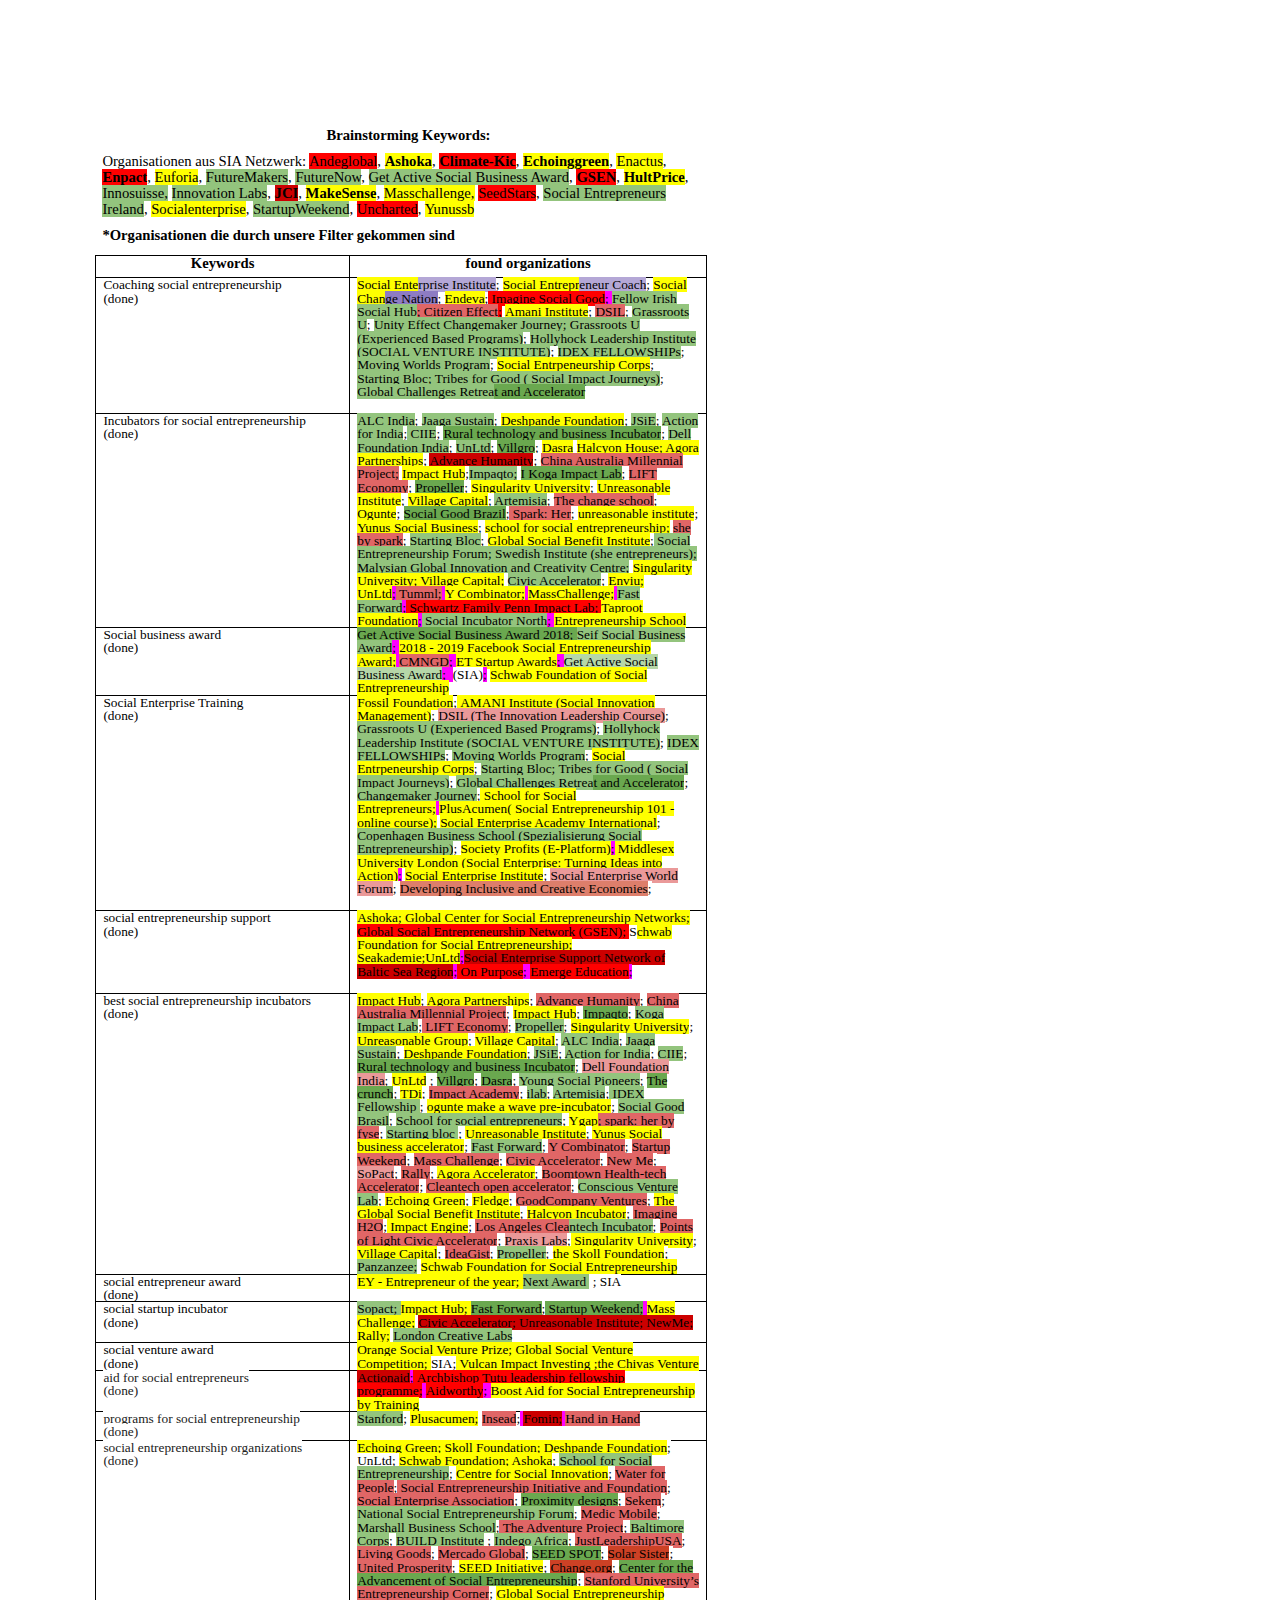
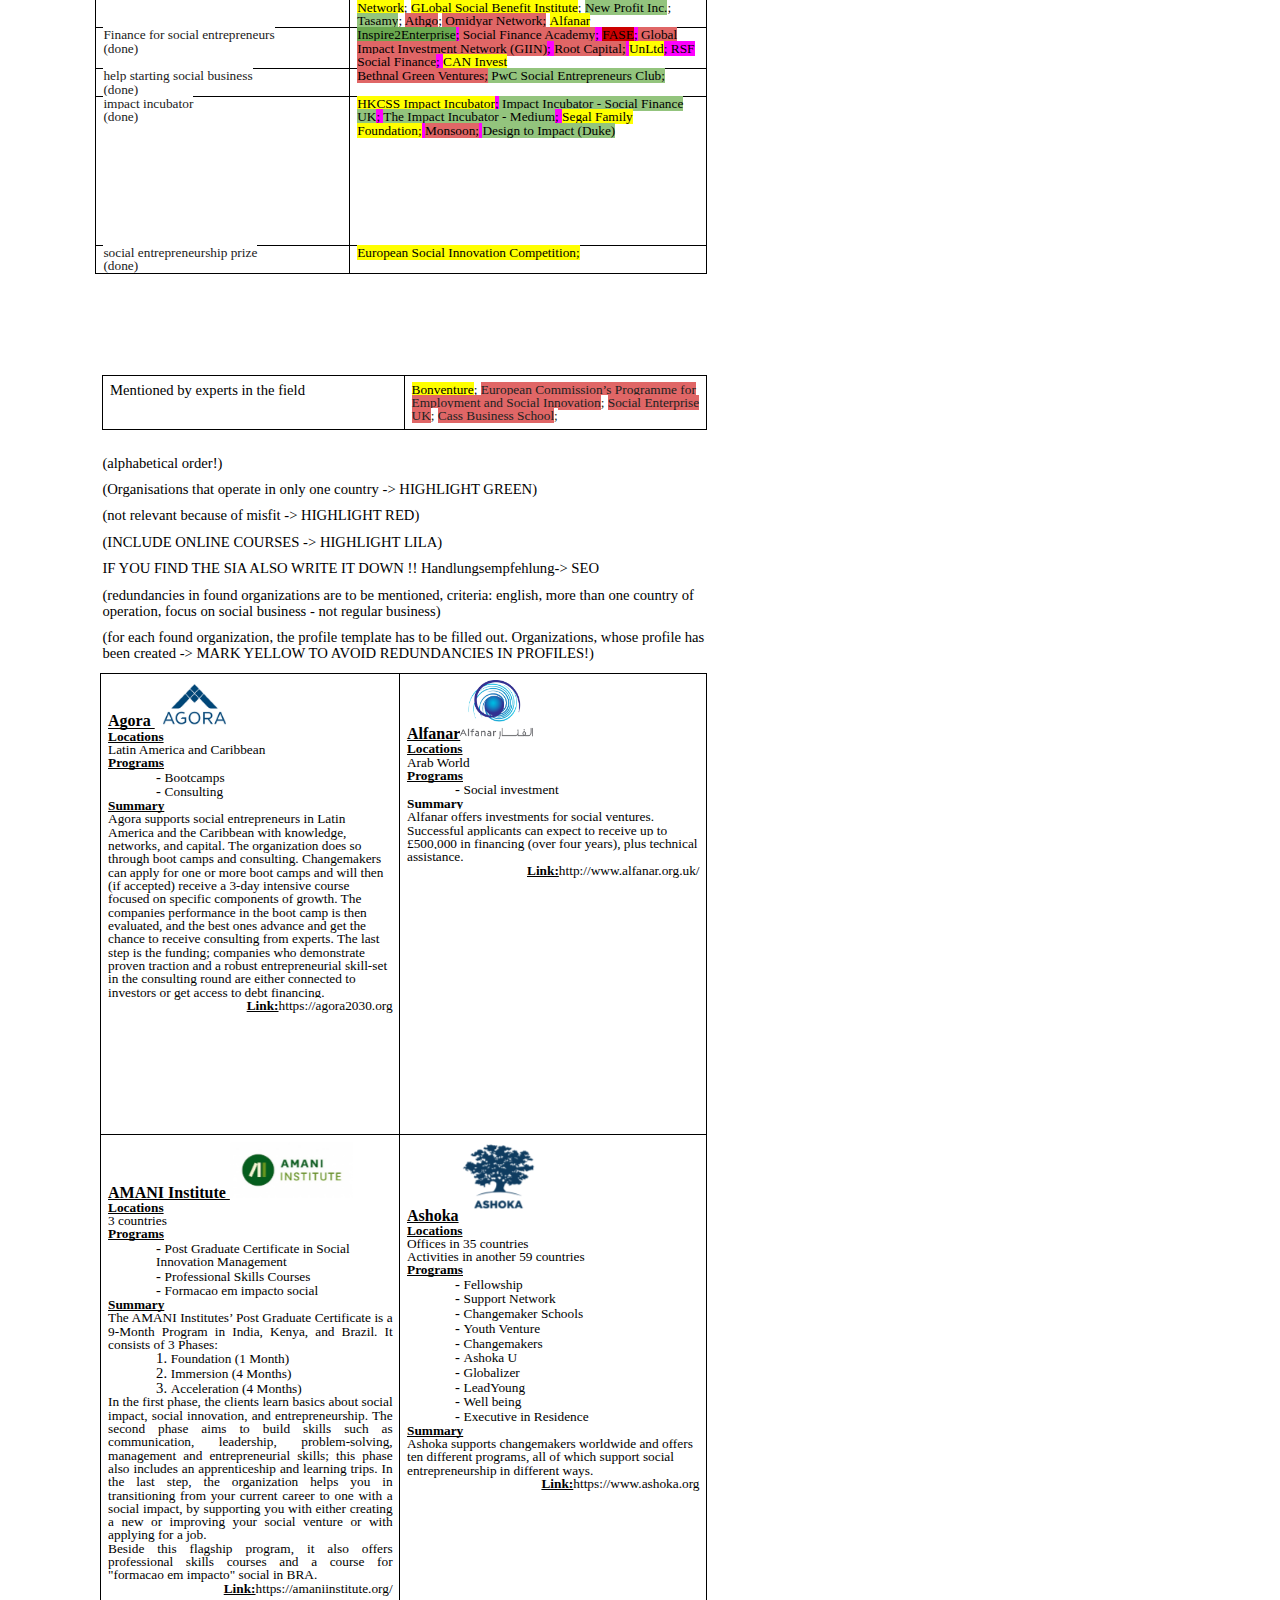
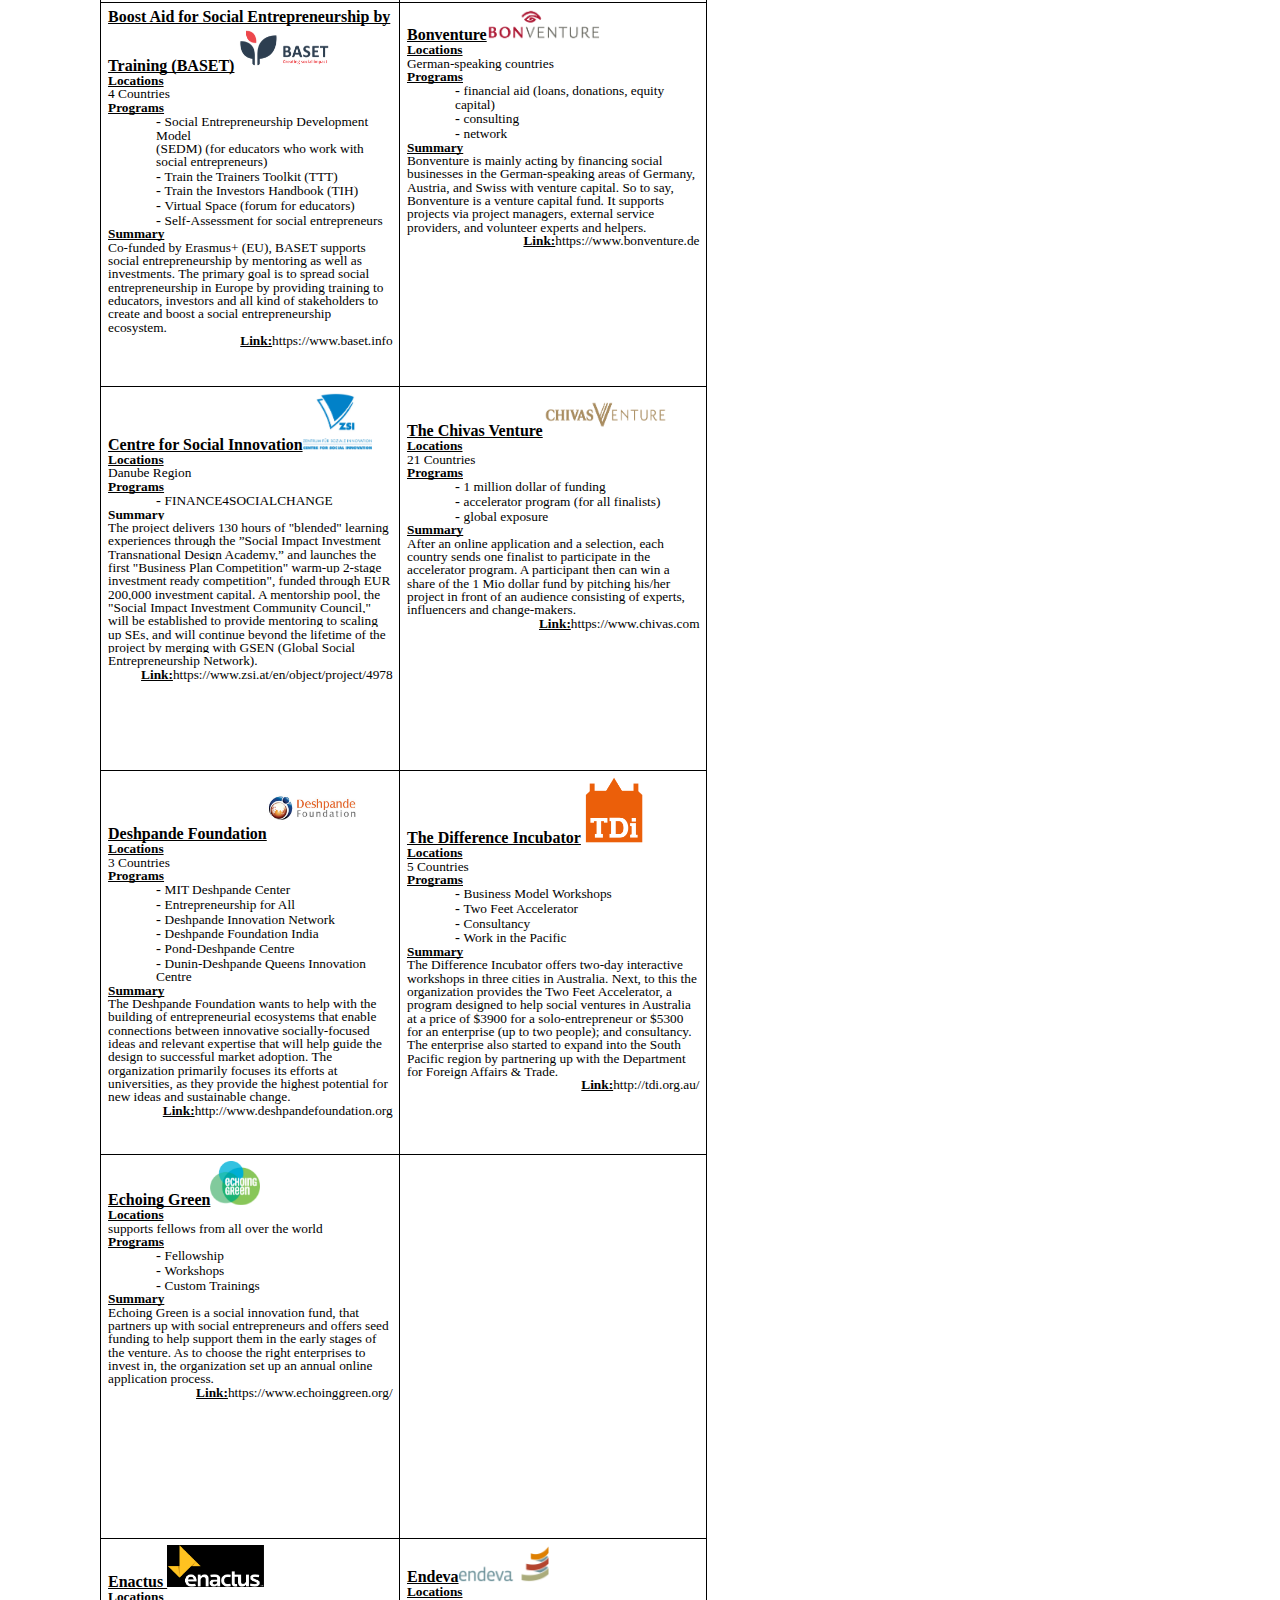
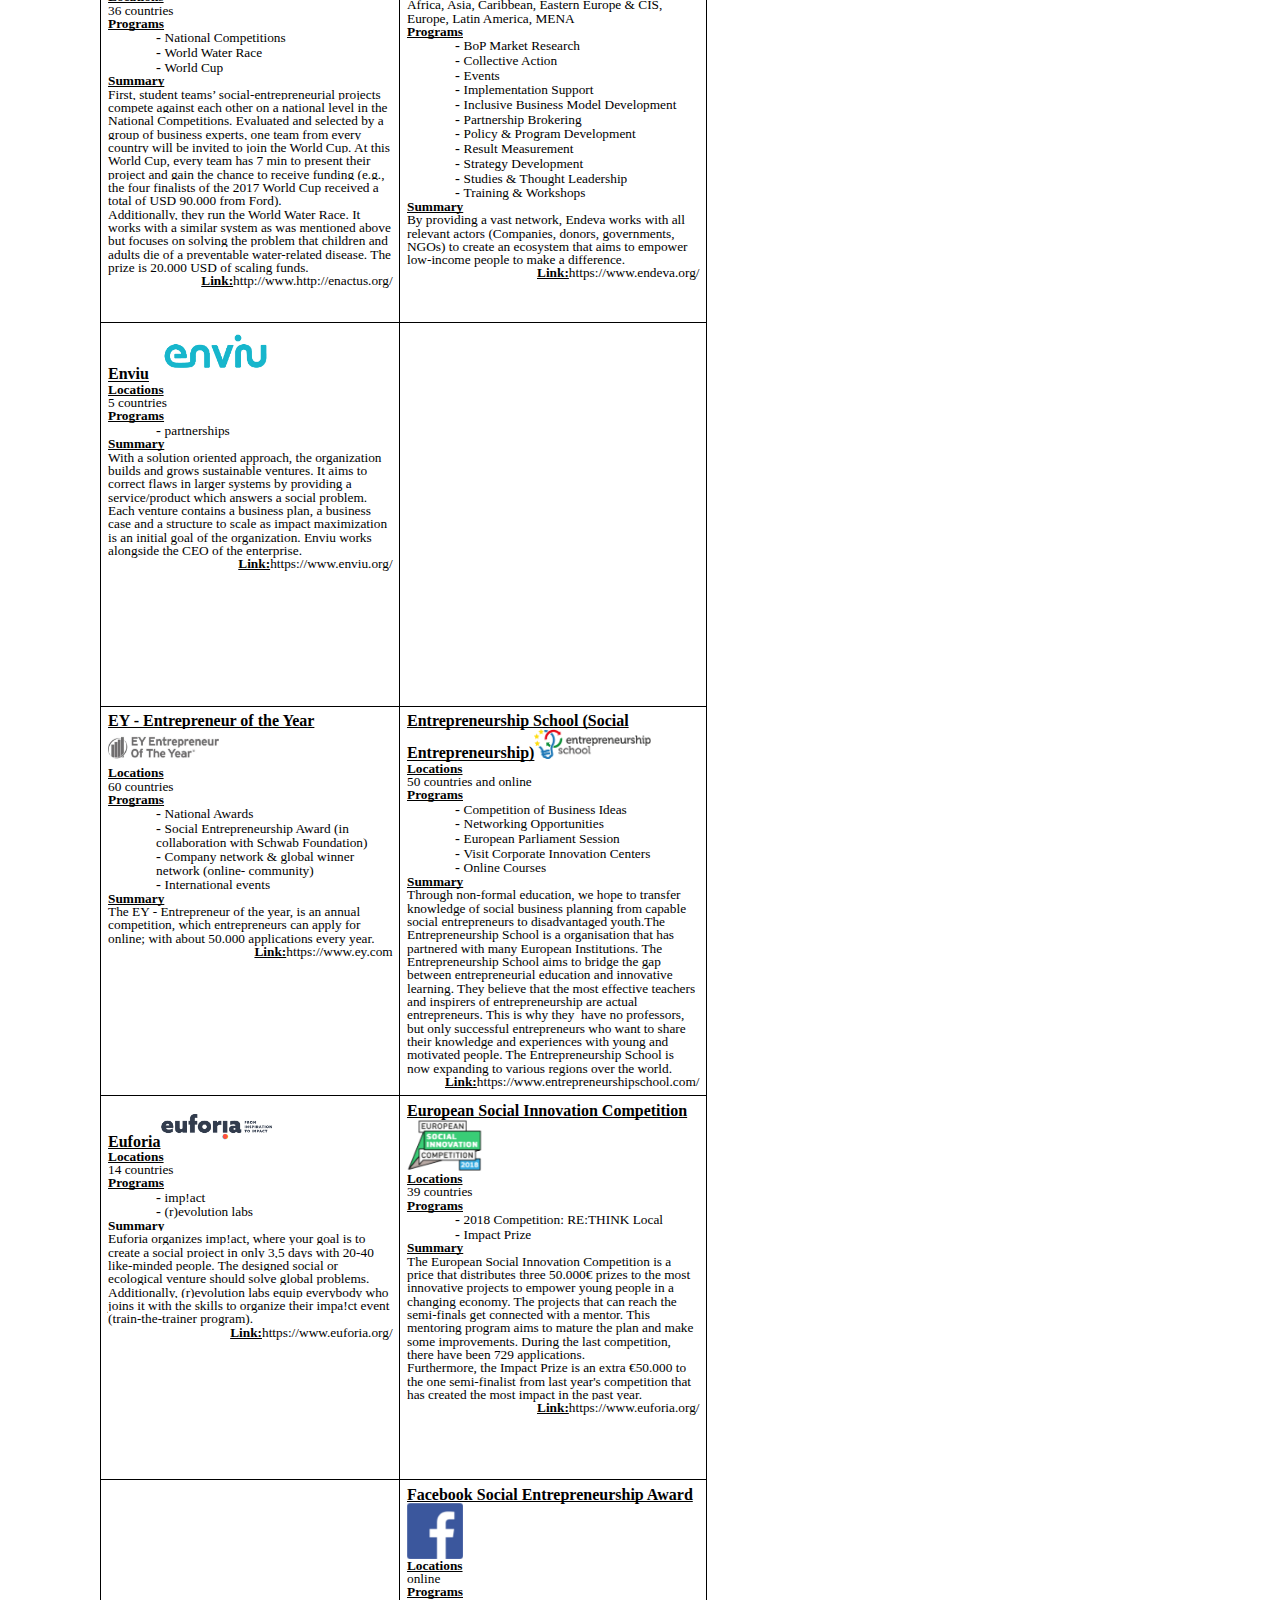
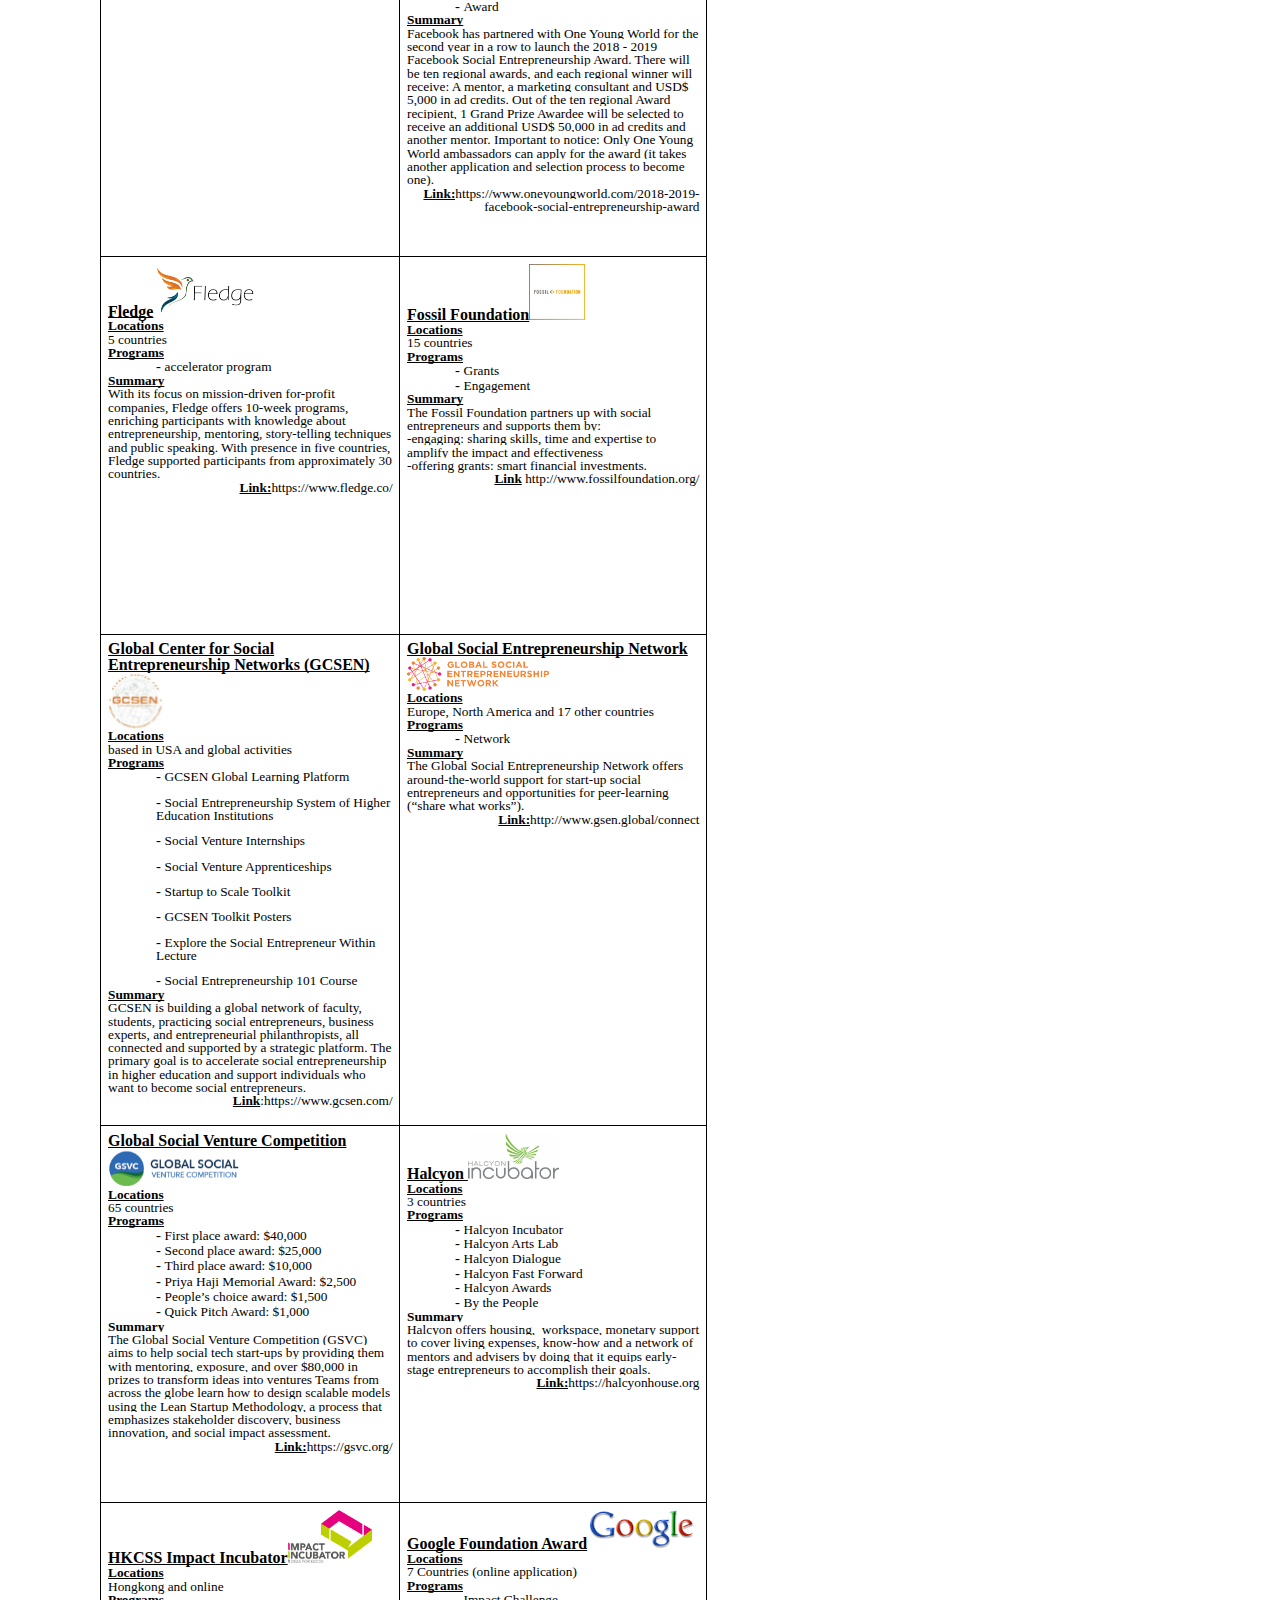
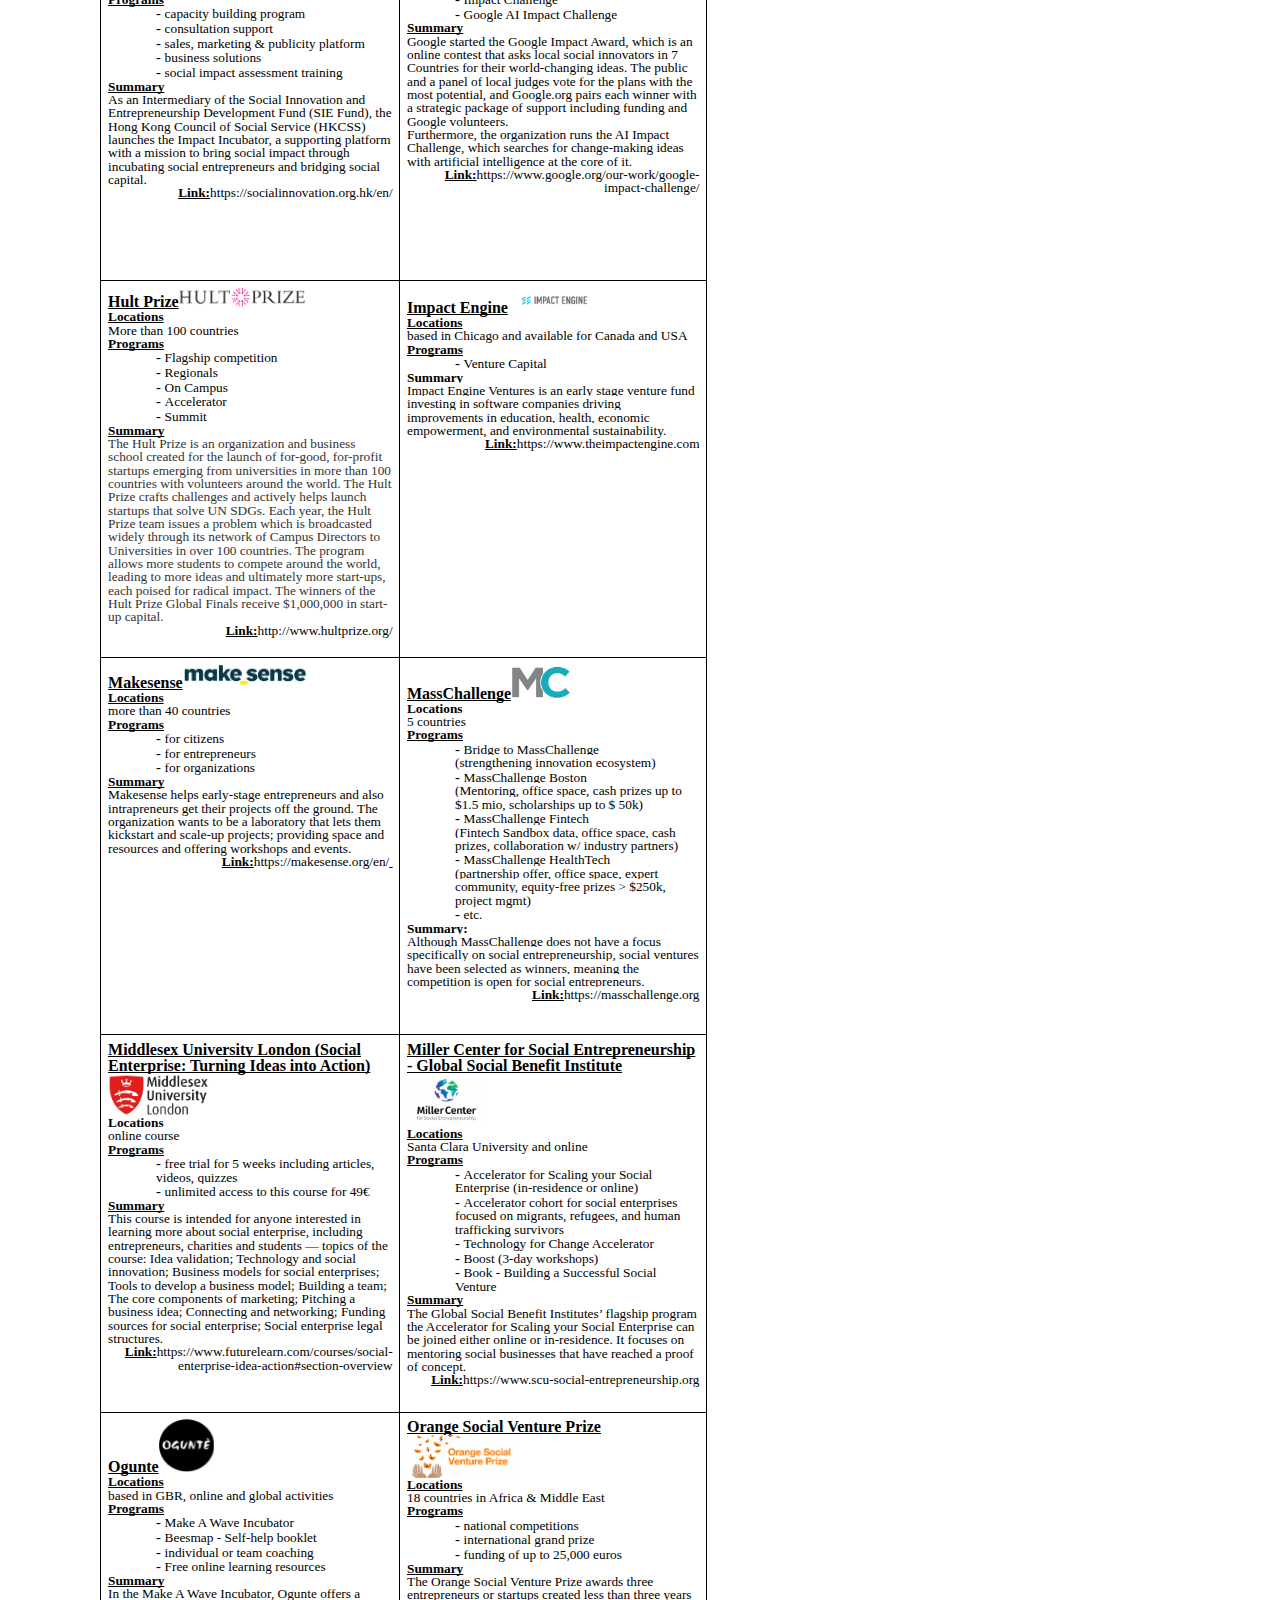
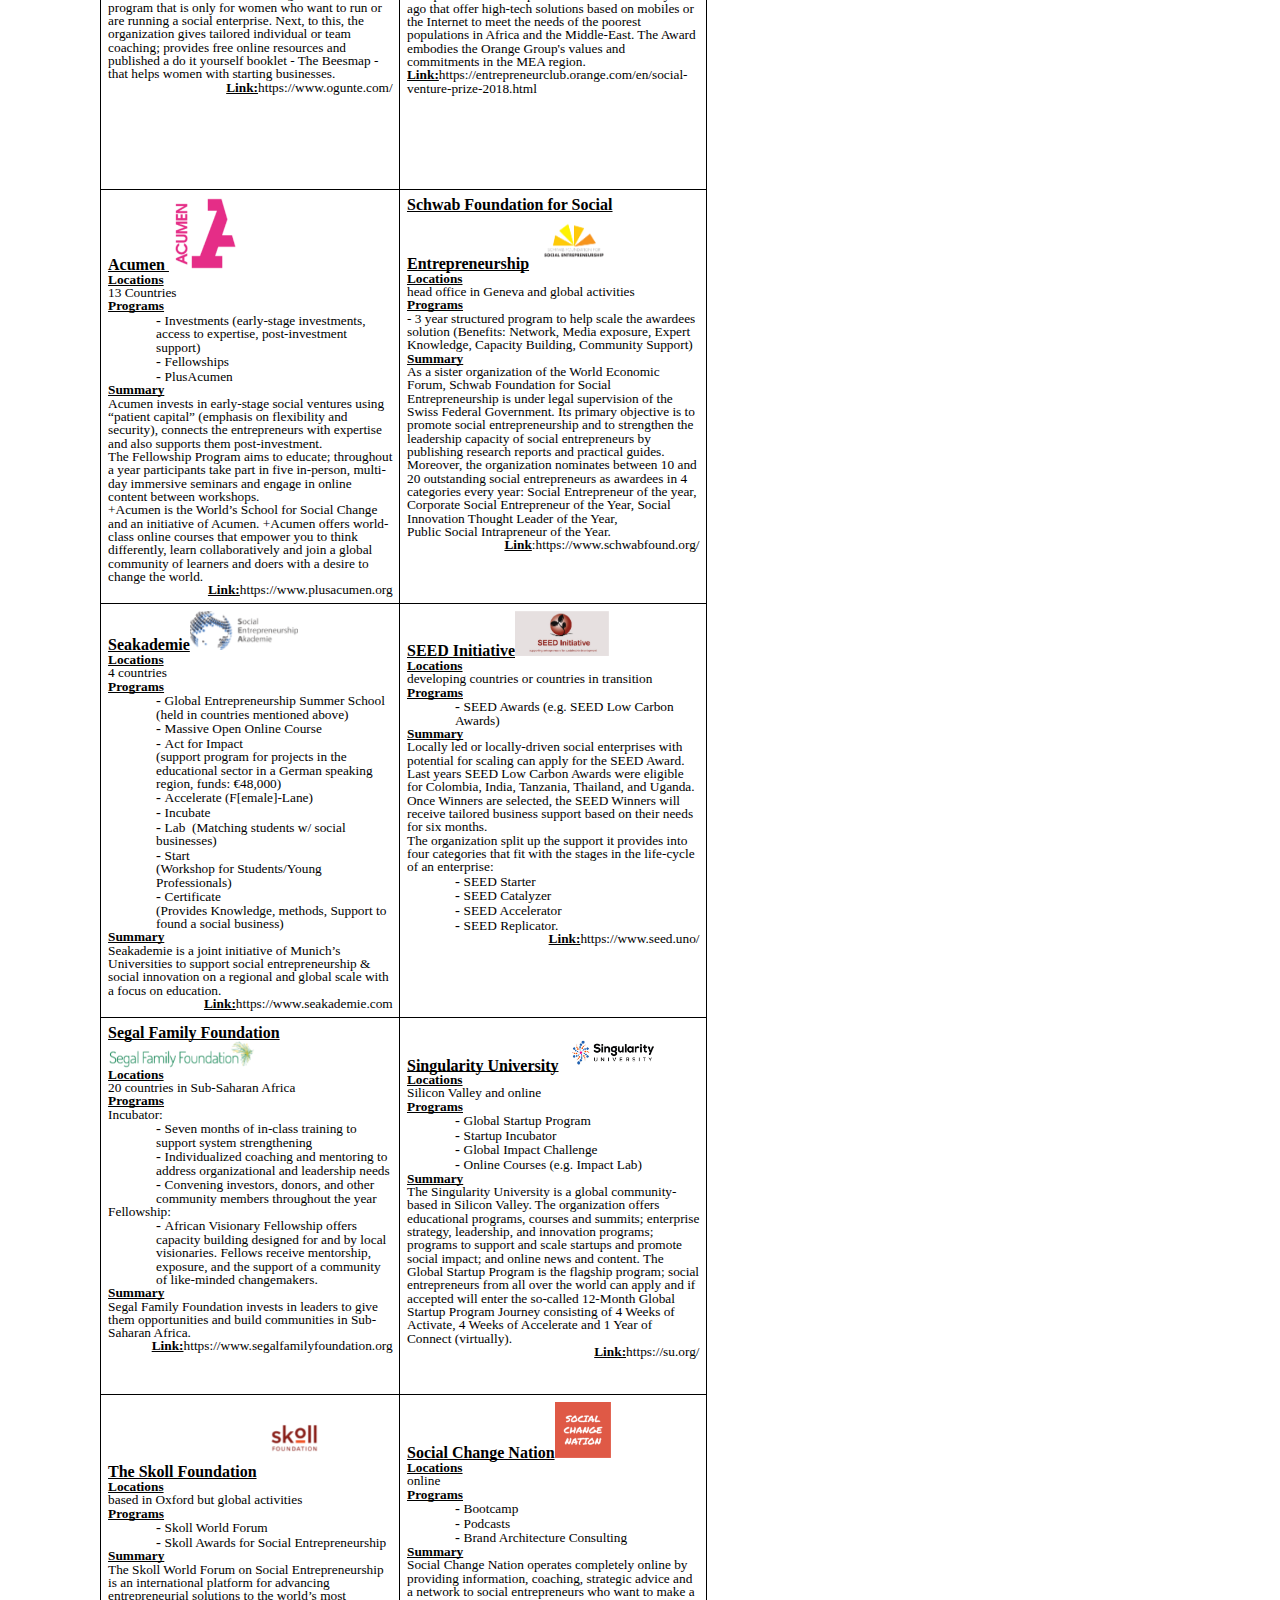
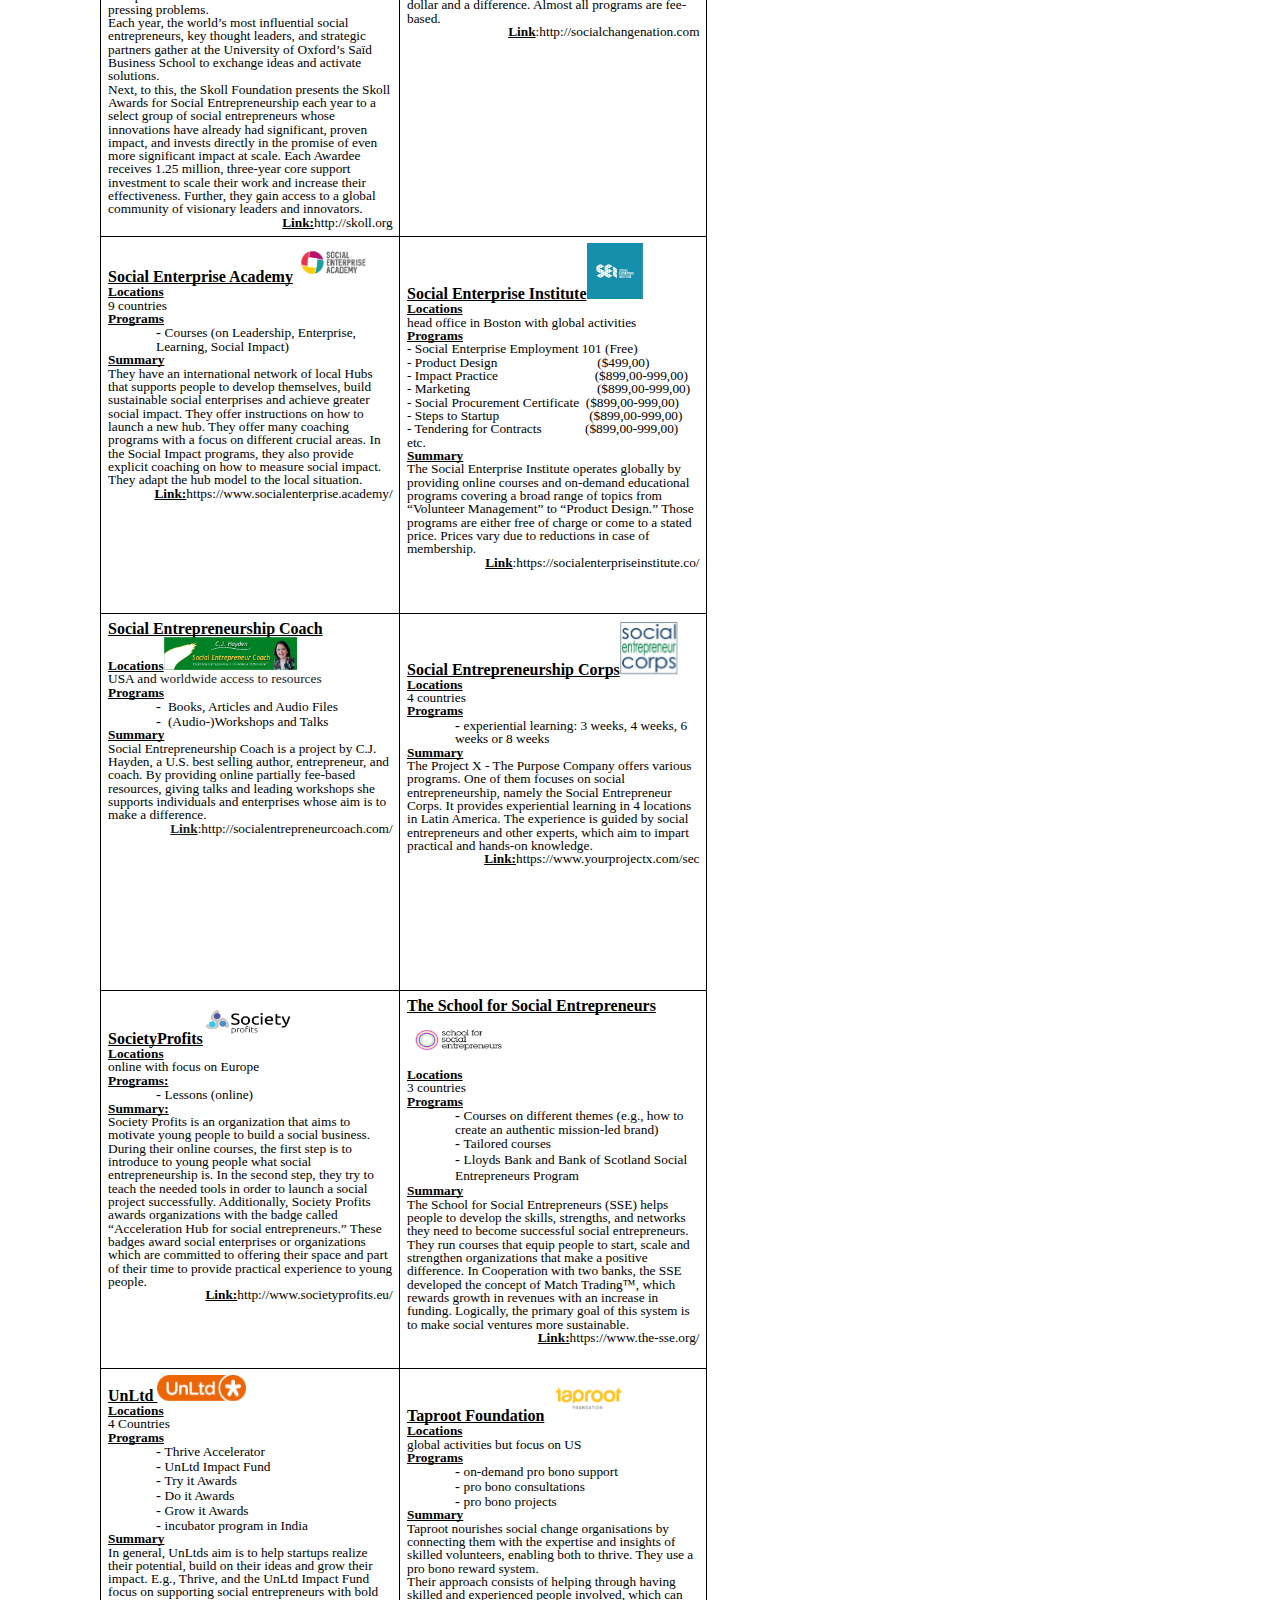
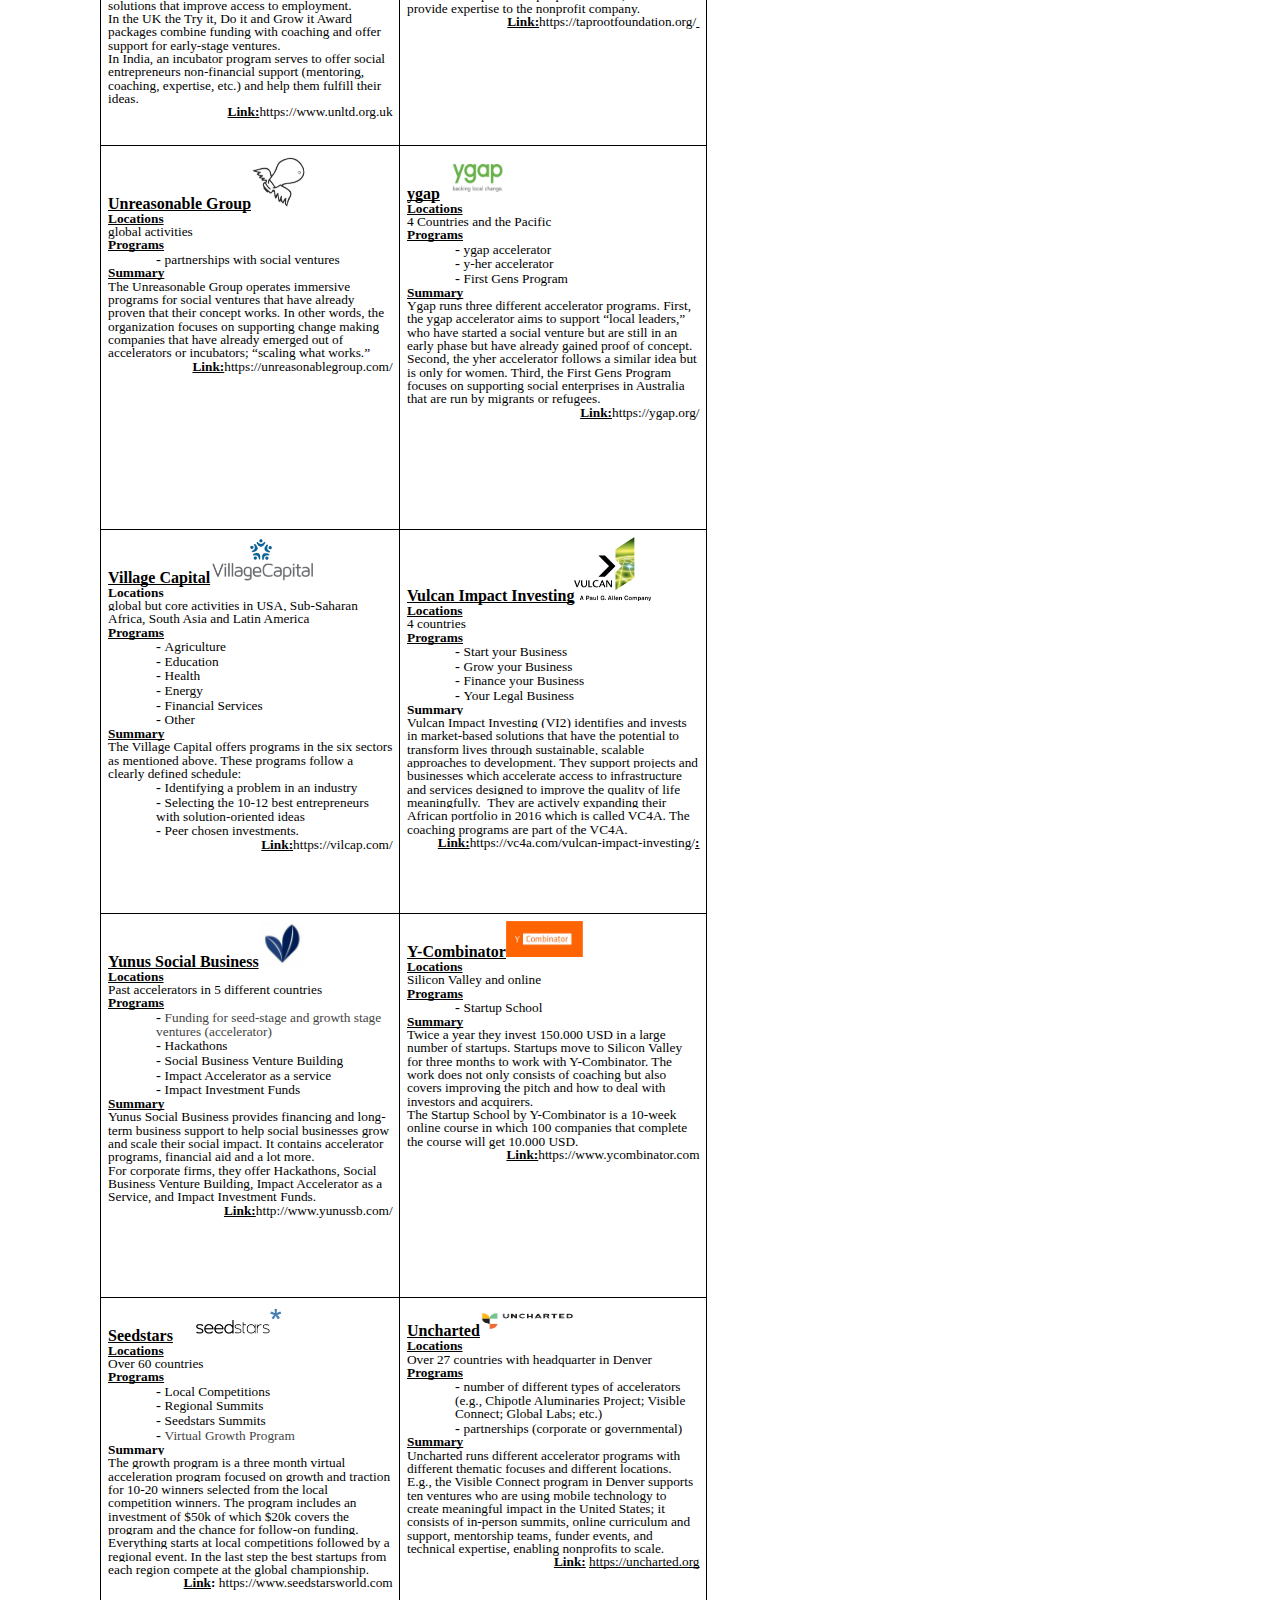
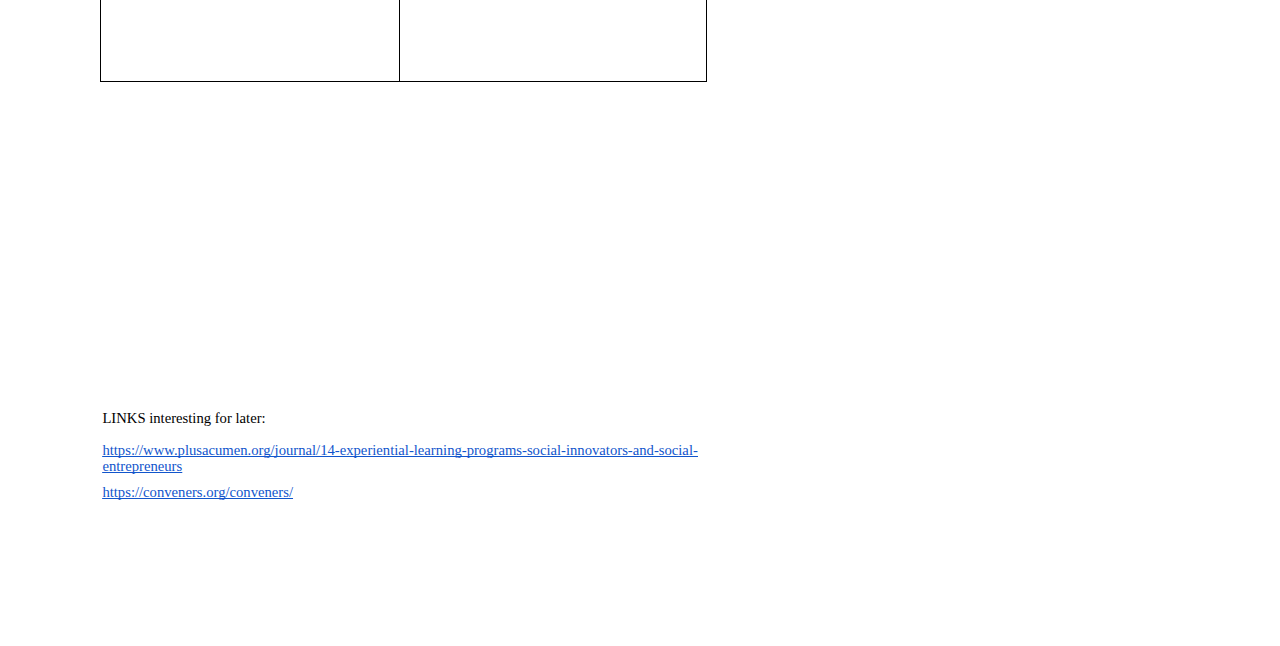
<file: summaries.html>
<html><head><meta content="text/html; charset=UTF-8" http-equiv="content-type"><style type="text/css">@import url('https://themes.googleusercontent.com/fonts/css?kit=fpjTOVmNbO4Lz34iLyptLUXza5VhXqVC6o75Eld_V98');ul.lst-kix_8a3r2yb7w62l-5{list-style-type:none}.lst-kix_ocfvfjjbj93r-2>li:before{content:"-  "}ul.lst-kix_8a3r2yb7w62l-4{list-style-type:none}ul.lst-kix_8a3r2yb7w62l-7{list-style-type:none}.lst-kix_ocfvfjjbj93r-1>li:before{content:"-  "}.lst-kix_ocfvfjjbj93r-3>li:before{content:"-  "}ul.lst-kix_8a3r2yb7w62l-6{list-style-type:none}.lst-kix_ocfvfjjbj93r-0>li:before{content:"-  "}.lst-kix_ocfvfjjbj93r-4>li:before{content:"-  "}ul.lst-kix_6etapvxx1nhq-0{list-style-type:none}ul.lst-kix_8a3r2yb7w62l-8{list-style-type:none}.lst-kix_ocfvfjjbj93r-6>li:before{content:"-  "}ol.lst-kix_cnnqb8cbkrhz-3.start{counter-reset:lst-ctn-kix_cnnqb8cbkrhz-3 0}ul.lst-kix_6etapvxx1nhq-4{list-style-type:none}ul.lst-kix_6etapvxx1nhq-3{list-style-type:none}.lst-kix_ocfvfjjbj93r-5>li:before{content:"-  "}.lst-kix_ocfvfjjbj93r-7>li:before{content:"-  "}ul.lst-kix_6etapvxx1nhq-2{list-style-type:none}ul.lst-kix_6etapvxx1nhq-1{list-style-type:none}ul.lst-kix_6etapvxx1nhq-8{list-style-type:none}ul.lst-kix_6etapvxx1nhq-7{list-style-type:none}ul.lst-kix_6etapvxx1nhq-6{list-style-type:none}ul.lst-kix_6etapvxx1nhq-5{list-style-type:none}.lst-kix_ocfvfjjbj93r-8>li:before{content:"-  "}ul.lst-kix_9otm6qv4mo1n-1{list-style-type:none}.lst-kix_cnnqb8cbkrhz-3>li{counter-increment:lst-ctn-kix_cnnqb8cbkrhz-3}ul.lst-kix_9otm6qv4mo1n-0{list-style-type:none}ul.lst-kix_9otm6qv4mo1n-8{list-style-type:none}ul.lst-kix_9otm6qv4mo1n-7{list-style-type:none}.lst-kix_xgaahhbl5lzo-0>li:before{content:"-  "}ul.lst-kix_9otm6qv4mo1n-6{list-style-type:none}ul.lst-kix_9otm6qv4mo1n-5{list-style-type:none}ul.lst-kix_9otm6qv4mo1n-4{list-style-type:none}ul.lst-kix_9otm6qv4mo1n-3{list-style-type:none}ul.lst-kix_9otm6qv4mo1n-2{list-style-type:none}ul.lst-kix_bc5us7qqv5c8-3{list-style-type:none}ul.lst-kix_bc5us7qqv5c8-2{list-style-type:none}ul.lst-kix_bc5us7qqv5c8-1{list-style-type:none}ul.lst-kix_bc5us7qqv5c8-0{list-style-type:none}ul.lst-kix_bc5us7qqv5c8-7{list-style-type:none}ul.lst-kix_bc5us7qqv5c8-6{list-style-type:none}ul.lst-kix_bc5us7qqv5c8-5{list-style-type:none}ul.lst-kix_bc5us7qqv5c8-4{list-style-type:none}ul.lst-kix_8a3r2yb7w62l-1{list-style-type:none}ul.lst-kix_6ne34ycfh007-1{list-style-type:none}ul.lst-kix_8a3r2yb7w62l-0{list-style-type:none}ul.lst-kix_6ne34ycfh007-0{list-style-type:none}ul.lst-kix_8a3r2yb7w62l-3{list-style-type:none}ul.lst-kix_6ne34ycfh007-3{list-style-type:none}ul.lst-kix_8a3r2yb7w62l-2{list-style-type:none}ul.lst-kix_6ne34ycfh007-2{list-style-type:none}.lst-kix_kdnszvgj9psr-8>li:before{content:"-  "}ul.lst-kix_6ne34ycfh007-5{list-style-type:none}ul.lst-kix_6ne34ycfh007-4{list-style-type:none}.lst-kix_kdnszvgj9psr-7>li:before{content:"-  "}ul.lst-kix_6ne34ycfh007-7{list-style-type:none}ul.lst-kix_6ne34ycfh007-6{list-style-type:none}ul.lst-kix_6ne34ycfh007-8{list-style-type:none}.lst-kix_xgaahhbl5lzo-7>li:before{content:"-  "}.lst-kix_kdnszvgj9psr-5>li:before{content:"-  "}.lst-kix_xgaahhbl5lzo-6>li:before{content:"-  "}.lst-kix_xgaahhbl5lzo-8>li:before{content:"-  "}ul.lst-kix_bc5us7qqv5c8-8{list-style-type:none}.lst-kix_kdnszvgj9psr-6>li:before{content:"-  "}.lst-kix_xgaahhbl5lzo-2>li:before{content:"-  "}.lst-kix_xgaahhbl5lzo-4>li:before{content:"-  "}ol.lst-kix_cnnqb8cbkrhz-8.start{counter-reset:lst-ctn-kix_cnnqb8cbkrhz-8 0}.lst-kix_xgaahhbl5lzo-1>li:before{content:"-  "}.lst-kix_xgaahhbl5lzo-5>li:before{content:"-  "}.lst-kix_xgaahhbl5lzo-3>li:before{content:"-  "}ul.lst-kix_lekereomzvby-1{list-style-type:none}ul.lst-kix_lekereomzvby-0{list-style-type:none}.lst-kix_32kr34d1kfr6-1>li:before{content:"-  "}ul.lst-kix_tv8i6qu56tlc-8{list-style-type:none}ul.lst-kix_tv8i6qu56tlc-7{list-style-type:none}.lst-kix_32kr34d1kfr6-0>li:before{content:"-  "}ul.lst-kix_tv8i6qu56tlc-6{list-style-type:none}ul.lst-kix_hoa7yjlyljrr-0{list-style-type:none}ul.lst-kix_tv8i6qu56tlc-5{list-style-type:none}ul.lst-kix_hoa7yjlyljrr-1{list-style-type:none}ul.lst-kix_tv8i6qu56tlc-4{list-style-type:none}ul.lst-kix_lekereomzvby-8{list-style-type:none}ul.lst-kix_hoa7yjlyljrr-2{list-style-type:none}ul.lst-kix_tv8i6qu56tlc-3{list-style-type:none}ul.lst-kix_lekereomzvby-7{list-style-type:none}ul.lst-kix_hoa7yjlyljrr-3{list-style-type:none}.lst-kix_32kr34d1kfr6-3>li:before{content:"-  "}ul.lst-kix_tv8i6qu56tlc-2{list-style-type:none}ul.lst-kix_lekereomzvby-6{list-style-type:none}ul.lst-kix_hoa7yjlyljrr-4{list-style-type:none}ul.lst-kix_tv8i6qu56tlc-1{list-style-type:none}ul.lst-kix_lekereomzvby-5{list-style-type:none}ul.lst-kix_hoa7yjlyljrr-5{list-style-type:none}ul.lst-kix_tv8i6qu56tlc-0{list-style-type:none}ul.lst-kix_lekereomzvby-4{list-style-type:none}ul.lst-kix_hoa7yjlyljrr-6{list-style-type:none}ul.lst-kix_lekereomzvby-3{list-style-type:none}ul.lst-kix_hoa7yjlyljrr-7{list-style-type:none}.lst-kix_32kr34d1kfr6-2>li:before{content:"-  "}ul.lst-kix_lekereomzvby-2{list-style-type:none}.lst-kix_32kr34d1kfr6-7>li:before{content:"-  "}.lst-kix_kdnszvgj9psr-0>li:before{content:"-  "}.lst-kix_kdnszvgj9psr-1>li:before{content:"-  "}.lst-kix_32kr34d1kfr6-8>li:before{content:"-  "}.lst-kix_32kr34d1kfr6-4>li:before{content:"-  "}.lst-kix_kdnszvgj9psr-4>li:before{content:"-  "}.lst-kix_kdnszvgj9psr-3>li:before{content:"-  "}.lst-kix_32kr34d1kfr6-5>li:before{content:"-  "}.lst-kix_kdnszvgj9psr-2>li:before{content:"-  "}.lst-kix_32kr34d1kfr6-6>li:before{content:"-  "}.lst-kix_jyo95xccwtxh-5>li:before{content:"-  "}ol.lst-kix_usbvp9vsfsna-8.start{counter-reset:lst-ctn-kix_usbvp9vsfsna-8 0}ul.lst-kix_6ikho0ibo0dd-8{list-style-type:none}ul.lst-kix_6ikho0ibo0dd-7{list-style-type:none}.lst-kix_jyo95xccwtxh-8>li:before{content:"-  "}ul.lst-kix_6ikho0ibo0dd-6{list-style-type:none}ul.lst-kix_hcudqddrmtmg-1{list-style-type:none}ul.lst-kix_hcudqddrmtmg-2{list-style-type:none}.lst-kix_gj7jj4uephhu-1>li:before{content:"-  "}ul.lst-kix_hcudqddrmtmg-3{list-style-type:none}.lst-kix_jyo95xccwtxh-1>li:before{content:"-  "}.lst-kix_jyo95xccwtxh-3>li:before{content:"-  "}ul.lst-kix_hcudqddrmtmg-4{list-style-type:none}.lst-kix_r7aacx1m5kf0-7>li:before{content:"-  "}ul.lst-kix_hcudqddrmtmg-0{list-style-type:none}ul.lst-kix_hoa7yjlyljrr-8{list-style-type:none}ul.lst-kix_cg6wp1nbl8uw-4{list-style-type:none}.lst-kix_p59yoaokb3tc-1>li:before{content:"-  "}ul.lst-kix_cg6wp1nbl8uw-3{list-style-type:none}.lst-kix_gj7jj4uephhu-5>li:before{content:"-  "}ul.lst-kix_cg6wp1nbl8uw-2{list-style-type:none}ul.lst-kix_cg6wp1nbl8uw-1{list-style-type:none}ul.lst-kix_hcudqddrmtmg-5{list-style-type:none}ul.lst-kix_cg6wp1nbl8uw-8{list-style-type:none}ul.lst-kix_hcudqddrmtmg-6{list-style-type:none}ul.lst-kix_cg6wp1nbl8uw-7{list-style-type:none}ul.lst-kix_hcudqddrmtmg-7{list-style-type:none}ul.lst-kix_cg6wp1nbl8uw-6{list-style-type:none}ul.lst-kix_hcudqddrmtmg-8{list-style-type:none}ul.lst-kix_cg6wp1nbl8uw-5{list-style-type:none}.lst-kix_usbvp9vsfsna-6>li{counter-increment:lst-ctn-kix_usbvp9vsfsna-6}ul.lst-kix_6ikho0ibo0dd-5{list-style-type:none}ul.lst-kix_6ikho0ibo0dd-4{list-style-type:none}ul.lst-kix_e27jit9ug2g4-1{list-style-type:none}ul.lst-kix_6ikho0ibo0dd-3{list-style-type:none}ul.lst-kix_e27jit9ug2g4-0{list-style-type:none}ul.lst-kix_6ikho0ibo0dd-2{list-style-type:none}ul.lst-kix_6ikho0ibo0dd-1{list-style-type:none}ul.lst-kix_cg6wp1nbl8uw-0{list-style-type:none}.lst-kix_p59yoaokb3tc-3>li:before{content:"-  "}ul.lst-kix_6ikho0ibo0dd-0{list-style-type:none}.lst-kix_gj7jj4uephhu-3>li:before{content:"-  "}.lst-kix_dvb1l8qvf5cx-2>li:before{content:"-  "}.lst-kix_njvkvsqh9ub3-1>li:before{content:"-  "}.lst-kix_njvkvsqh9ub3-3>li:before{content:"-  "}.lst-kix_dvb1l8qvf5cx-0>li:before{content:"-  "}.lst-kix_dvb1l8qvf5cx-4>li:before{content:"-  "}.lst-kix_p59yoaokb3tc-5>li:before{content:"-  "}.lst-kix_njvkvsqh9ub3-5>li:before{content:"-  "}.lst-kix_p59yoaokb3tc-7>li:before{content:"-  "}.lst-kix_gj7jj4uephhu-7>li:before{content:"-  "}.lst-kix_dvb1l8qvf5cx-8>li:before{content:"-  "}.lst-kix_usknw8c09vo6-1>li:before{content:"-  "}.lst-kix_usknw8c09vo6-5>li:before{content:"-  "}.lst-kix_dvb1l8qvf5cx-6>li:before{content:"-  "}.lst-kix_njvkvsqh9ub3-7>li:before{content:"-  "}.lst-kix_l2ydp1ejwyrd-6>li:before{content:"-  "}.lst-kix_usknw8c09vo6-3>li:before{content:"-  "}ul.lst-kix_8kj2y0n9wryb-0{list-style-type:none}.lst-kix_61fn8cvgo3u3-4>li:before{content:"\0025cb  "}ul.lst-kix_8kj2y0n9wryb-1{list-style-type:none}ul.lst-kix_8kj2y0n9wryb-2{list-style-type:none}ul.lst-kix_8kj2y0n9wryb-3{list-style-type:none}ul.lst-kix_8kj2y0n9wryb-4{list-style-type:none}ul.lst-kix_8kj2y0n9wryb-5{list-style-type:none}ul.lst-kix_8kj2y0n9wryb-6{list-style-type:none}ul.lst-kix_8kj2y0n9wryb-7{list-style-type:none}ul.lst-kix_8kj2y0n9wryb-8{list-style-type:none}.lst-kix_l2ydp1ejwyrd-4>li:before{content:"-  "}.lst-kix_61fn8cvgo3u3-6>li:before{content:"\0025cf  "}.lst-kix_l2ydp1ejwyrd-2>li:before{content:"-  "}.lst-kix_usknw8c09vo6-7>li:before{content:"-  "}.lst-kix_l2ydp1ejwyrd-0>li:before{content:"-  "}.lst-kix_8kj2y0n9wryb-6>li:before{content:"-  "}.lst-kix_61fn8cvgo3u3-0>li:before{content:"\0025cf  "}.lst-kix_61fn8cvgo3u3-2>li:before{content:"\0025a0  "}.lst-kix_8kj2y0n9wryb-8>li:before{content:"-  "}ul.lst-kix_e27jit9ug2g4-7{list-style-type:none}ul.lst-kix_e27jit9ug2g4-6{list-style-type:none}ul.lst-kix_e27jit9ug2g4-8{list-style-type:none}ul.lst-kix_e27jit9ug2g4-3{list-style-type:none}ul.lst-kix_e27jit9ug2g4-2{list-style-type:none}ul.lst-kix_e27jit9ug2g4-5{list-style-type:none}.lst-kix_8kj2y0n9wryb-2>li:before{content:"-  "}ul.lst-kix_e27jit9ug2g4-4{list-style-type:none}.lst-kix_8kj2y0n9wryb-4>li:before{content:"-  "}.lst-kix_r7aacx1m5kf0-1>li:before{content:"-  "}.lst-kix_r7aacx1m5kf0-5>li:before{content:"-  "}.lst-kix_61fn8cvgo3u3-8>li:before{content:"\0025a0  "}.lst-kix_8kj2y0n9wryb-0>li:before{content:"-  "}.lst-kix_r7aacx1m5kf0-3>li:before{content:"-  "}.lst-kix_gqp196i2vmkb-5>li:before{content:"-  "}ul.lst-kix_kdnszvgj9psr-0{list-style-type:none}ul.lst-kix_kdnszvgj9psr-1{list-style-type:none}.lst-kix_omhtxgxjs0wy-5>li:before{content:"-  "}.lst-kix_1kd1aq3hndeb-8>li:before{content:"-  "}ul.lst-kix_kdnszvgj9psr-2{list-style-type:none}ul.lst-kix_kdnszvgj9psr-3{list-style-type:none}.lst-kix_1kd1aq3hndeb-7>li:before{content:"-  "}ul.lst-kix_kdnszvgj9psr-4{list-style-type:none}.lst-kix_usbvp9vsfsna-0>li{counter-increment:lst-ctn-kix_usbvp9vsfsna-0}ul.lst-kix_kdnszvgj9psr-5{list-style-type:none}.lst-kix_omhtxgxjs0wy-4>li:before{content:"-  "}.lst-kix_omhtxgxjs0wy-8>li:before{content:"-  "}ul.lst-kix_631kyeh6ehy2-2{list-style-type:none}ul.lst-kix_kdnszvgj9psr-6{list-style-type:none}ul.lst-kix_631kyeh6ehy2-3{list-style-type:none}ul.lst-kix_kdnszvgj9psr-7{list-style-type:none}ul.lst-kix_631kyeh6ehy2-0{list-style-type:none}ul.lst-kix_kdnszvgj9psr-8{list-style-type:none}ul.lst-kix_631kyeh6ehy2-1{list-style-type:none}.lst-kix_omhtxgxjs0wy-1>li:before{content:"-  "}.lst-kix_gqp196i2vmkb-6>li:before{content:"-  "}ul.lst-kix_5tya34jx89y0-2{list-style-type:none}ul.lst-kix_5tya34jx89y0-1{list-style-type:none}ul.lst-kix_5tya34jx89y0-0{list-style-type:none}ul.lst-kix_5tya34jx89y0-6{list-style-type:none}ul.lst-kix_5tya34jx89y0-5{list-style-type:none}ul.lst-kix_631kyeh6ehy2-8{list-style-type:none}ul.lst-kix_5tya34jx89y0-4{list-style-type:none}.lst-kix_6ne34ycfh007-0>li:before{content:"-  "}ul.lst-kix_5tya34jx89y0-3{list-style-type:none}ul.lst-kix_631kyeh6ehy2-6{list-style-type:none}.lst-kix_1kd1aq3hndeb-4>li:before{content:"-  "}ul.lst-kix_631kyeh6ehy2-7{list-style-type:none}ul.lst-kix_631kyeh6ehy2-4{list-style-type:none}.lst-kix_1kd1aq3hndeb-3>li:before{content:"-  "}ul.lst-kix_5tya34jx89y0-8{list-style-type:none}ul.lst-kix_631kyeh6ehy2-5{list-style-type:none}.lst-kix_omhtxgxjs0wy-0>li:before{content:"-  "}ul.lst-kix_5tya34jx89y0-7{list-style-type:none}.lst-kix_gqp196i2vmkb-1>li:before{content:"-  "}.lst-kix_gqp196i2vmkb-2>li:before{content:"-  "}.lst-kix_hoa7yjlyljrr-6>li:before{content:"-  "}.lst-kix_hoa7yjlyljrr-7>li:before{content:"-  "}.lst-kix_6ne34ycfh007-8>li:before{content:"-  "}.lst-kix_vibaaafg3k64-5>li:before{content:"-  "}.lst-kix_vibaaafg3k64-4>li:before{content:"-  "}.lst-kix_hoa7yjlyljrr-2>li:before{content:"-  "}.lst-kix_hoa7yjlyljrr-3>li:before{content:"-  "}.lst-kix_6ne34ycfh007-1>li:before{content:"-  "}.lst-kix_1kd1aq3hndeb-0>li:before{content:"-  "}.lst-kix_vibaaafg3k64-0>li:before{content:"-  "}.lst-kix_vibaaafg3k64-1>li:before{content:"-  "}.lst-kix_6ne34ycfh007-4>li:before{content:"-  "}.lst-kix_6ne34ycfh007-5>li:before{content:"-  "}.lst-kix_lz9h13o1d9jc-3>li:before{content:"-  "}.lst-kix_l2ydp1ejwyrd-7>li:before{content:"-  "}.lst-kix_lz9h13o1d9jc-0>li:before{content:"-  "}.lst-kix_lz9h13o1d9jc-4>li:before{content:"-  "}.lst-kix_v8y111y20v9c-0>li:before{content:"-  "}.lst-kix_fn3jm2txli4g-7>li:before{content:"-  "}.lst-kix_lz9h13o1d9jc-7>li:before{content:"-  "}.lst-kix_fn3jm2txli4g-6>li:before{content:"-  "}.lst-kix_v8y111y20v9c-1>li:before{content:"-  "}.lst-kix_lz9h13o1d9jc-8>li:before{content:"-  "}.lst-kix_vibaaafg3k64-8>li:before{content:"-  "}.lst-kix_qdu5cao0wvqw-1>li:before{content:"-  "}ul.lst-kix_lrijqu57mbry-8{list-style-type:none}ol.lst-kix_usbvp9vsfsna-7.start{counter-reset:lst-ctn-kix_usbvp9vsfsna-7 0}.lst-kix_fn3jm2txli4g-3>li:before{content:"-  "}ul.lst-kix_lrijqu57mbry-2{list-style-type:none}ul.lst-kix_kgol9ou1840e-6{list-style-type:none}ul.lst-kix_19696rqjssls-4{list-style-type:none}ul.lst-kix_lrijqu57mbry-3{list-style-type:none}ul.lst-kix_kgol9ou1840e-5{list-style-type:none}ul.lst-kix_19696rqjssls-5{list-style-type:none}.lst-kix_fn3jm2txli4g-2>li:before{content:"-  "}ul.lst-kix_lrijqu57mbry-0{list-style-type:none}ul.lst-kix_kgol9ou1840e-8{list-style-type:none}ul.lst-kix_19696rqjssls-2{list-style-type:none}.lst-kix_qdu5cao0wvqw-6>li:before{content:"-  "}ul.lst-kix_lrijqu57mbry-1{list-style-type:none}ul.lst-kix_kgol9ou1840e-7{list-style-type:none}ul.lst-kix_19696rqjssls-3{list-style-type:none}ul.lst-kix_lrijqu57mbry-6{list-style-type:none}ul.lst-kix_19696rqjssls-8{list-style-type:none}.lst-kix_v8y111y20v9c-4>li:before{content:"-  "}.lst-kix_v8y111y20v9c-8>li:before{content:"-  "}ul.lst-kix_lrijqu57mbry-7{list-style-type:none}ul.lst-kix_lrijqu57mbry-4{list-style-type:none}ul.lst-kix_19696rqjssls-6{list-style-type:none}.lst-kix_qdu5cao0wvqw-5>li:before{content:"-  "}ul.lst-kix_lrijqu57mbry-5{list-style-type:none}ul.lst-kix_19696rqjssls-7{list-style-type:none}.lst-kix_qdu5cao0wvqw-2>li:before{content:"-  "}ul.lst-kix_19696rqjssls-0{list-style-type:none}.lst-kix_v8y111y20v9c-5>li:before{content:"-  "}ul.lst-kix_19696rqjssls-1{list-style-type:none}ul.lst-kix_jts7x74nf9zs-8{list-style-type:none}ul.lst-kix_og15jno23qxl-8{list-style-type:none}ul.lst-kix_jts7x74nf9zs-6{list-style-type:none}.lst-kix_jyo95xccwtxh-7>li:before{content:"-  "}ul.lst-kix_jts7x74nf9zs-7{list-style-type:none}ul.lst-kix_og15jno23qxl-6{list-style-type:none}ul.lst-kix_og15jno23qxl-7{list-style-type:none}.lst-kix_cpucti69kqhx-6>li:before{content:"-  "}ul.lst-kix_og15jno23qxl-4{list-style-type:none}.lst-kix_jyo95xccwtxh-4>li:before{content:"-  "}ul.lst-kix_og15jno23qxl-5{list-style-type:none}ul.lst-kix_og15jno23qxl-2{list-style-type:none}ul.lst-kix_jts7x74nf9zs-0{list-style-type:none}ul.lst-kix_og15jno23qxl-3{list-style-type:none}ul.lst-kix_jts7x74nf9zs-1{list-style-type:none}.lst-kix_gj7jj4uephhu-0>li:before{content:"-  "}ul.lst-kix_og15jno23qxl-0{list-style-type:none}ul.lst-kix_kgol9ou1840e-0{list-style-type:none}ul.lst-kix_og15jno23qxl-1{list-style-type:none}.lst-kix_r7aacx1m5kf0-8>li:before{content:"-  "}ul.lst-kix_jts7x74nf9zs-4{list-style-type:none}ul.lst-kix_kgol9ou1840e-2{list-style-type:none}.lst-kix_jng2hwrh6oxu-7>li:before{content:"-  "}ul.lst-kix_jts7x74nf9zs-5{list-style-type:none}ul.lst-kix_kgol9ou1840e-1{list-style-type:none}ul.lst-kix_jts7x74nf9zs-2{list-style-type:none}ul.lst-kix_kgol9ou1840e-4{list-style-type:none}ul.lst-kix_jts7x74nf9zs-3{list-style-type:none}ul.lst-kix_kgol9ou1840e-3{list-style-type:none}.lst-kix_p59yoaokb3tc-0>li:before{content:"-  "}.lst-kix_gj7jj4uephhu-4>li:before{content:"-  "}.lst-kix_cpucti69kqhx-2>li:before{content:"-  "}.lst-kix_jyo95xccwtxh-0>li:before{content:"-  "}.lst-kix_p59yoaokb3tc-4>li:before{content:"-  "}.lst-kix_njvkvsqh9ub3-2>li:before{content:"-  "}.lst-kix_19696rqjssls-0>li:before{content:"-  "}.lst-kix_p59yoaokb3tc-8>li:before{content:"-  "}.lst-kix_dvb1l8qvf5cx-1>li:before{content:"-  "}.lst-kix_usbvp9vsfsna-7>li{counter-increment:lst-ctn-kix_usbvp9vsfsna-7}ol.lst-kix_usbvp9vsfsna-2.start{counter-reset:lst-ctn-kix_usbvp9vsfsna-2 0}.lst-kix_gj7jj4uephhu-8>li:before{content:"-  "}ul.lst-kix_v8y111y20v9c-0{list-style-type:none}ul.lst-kix_v8y111y20v9c-1{list-style-type:none}.lst-kix_usknw8c09vo6-0>li:before{content:"-  "}ul.lst-kix_v8y111y20v9c-4{list-style-type:none}ul.lst-kix_v8y111y20v9c-5{list-style-type:none}ul.lst-kix_v8y111y20v9c-2{list-style-type:none}ul.lst-kix_v8y111y20v9c-3{list-style-type:none}ul.lst-kix_v8y111y20v9c-8{list-style-type:none}.lst-kix_njvkvsqh9ub3-6>li:before{content:"-  "}.lst-kix_dvb1l8qvf5cx-5>li:before{content:"-  "}ul.lst-kix_v8y111y20v9c-6{list-style-type:none}.lst-kix_usknw8c09vo6-4>li:before{content:"-  "}ul.lst-kix_v8y111y20v9c-7{list-style-type:none}.lst-kix_jng2hwrh6oxu-3>li:before{content:"-  "}.lst-kix_d4fh0yk5vptw-6>li:before{content:"-  "}ol.lst-kix_usbvp9vsfsna-3.start{counter-reset:lst-ctn-kix_usbvp9vsfsna-3 0}.lst-kix_usknw8c09vo6-8>li:before{content:"-  "}.lst-kix_e27jit9ug2g4-8>li:before{content:"-  "}.lst-kix_61fn8cvgo3u3-3>li:before{content:"\0025cf  "}.lst-kix_61fn8cvgo3u3-7>li:before{content:"\0025cb  "}.lst-kix_l2ydp1ejwyrd-3>li:before{content:"-  "}.lst-kix_19696rqjssls-8>li:before{content:"-  "}ul.lst-kix_exxov33w4yqh-0{list-style-type:none}.lst-kix_e27jit9ug2g4-4>li:before{content:"-  "}ul.lst-kix_exxov33w4yqh-1{list-style-type:none}ul.lst-kix_xvnb6afj8ync-1{list-style-type:none}ul.lst-kix_xvnb6afj8ync-0{list-style-type:none}ul.lst-kix_exxov33w4yqh-4{list-style-type:none}ul.lst-kix_xvnb6afj8ync-3{list-style-type:none}.lst-kix_19696rqjssls-4>li:before{content:"-  "}.lst-kix_d4fh0yk5vptw-2>li:before{content:"-  "}ul.lst-kix_exxov33w4yqh-5{list-style-type:none}ul.lst-kix_xvnb6afj8ync-2{list-style-type:none}ul.lst-kix_exxov33w4yqh-2{list-style-type:none}ul.lst-kix_xvnb6afj8ync-5{list-style-type:none}ul.lst-kix_exxov33w4yqh-3{list-style-type:none}ul.lst-kix_xvnb6afj8ync-4{list-style-type:none}ul.lst-kix_exxov33w4yqh-8{list-style-type:none}ul.lst-kix_xvnb6afj8ync-7{list-style-type:none}ul.lst-kix_xvnb6afj8ync-6{list-style-type:none}ul.lst-kix_exxov33w4yqh-6{list-style-type:none}ul.lst-kix_exxov33w4yqh-7{list-style-type:none}ul.lst-kix_xvnb6afj8ync-8{list-style-type:none}.lst-kix_8kj2y0n9wryb-1>li:before{content:"-  "}.lst-kix_8kj2y0n9wryb-5>li:before{content:"-  "}.lst-kix_r7aacx1m5kf0-0>li:before{content:"-  "}.lst-kix_r7aacx1m5kf0-4>li:before{content:"-  "}ol.lst-kix_usbvp9vsfsna-4.start{counter-reset:lst-ctn-kix_usbvp9vsfsna-4 0}ul.lst-kix_cpucti69kqhx-8{list-style-type:none}ul.lst-kix_cmcf1zvgu6g3-5{list-style-type:none}ul.lst-kix_cmcf1zvgu6g3-6{list-style-type:none}.lst-kix_3wczj9h3q7x3-1>li:before{content:"-  "}.lst-kix_3wczj9h3q7x3-3>li:before{content:"-  "}ul.lst-kix_cmcf1zvgu6g3-7{list-style-type:none}ul.lst-kix_cmcf1zvgu6g3-8{list-style-type:none}.lst-kix_3wczj9h3q7x3-0>li:before{content:"-  "}ul.lst-kix_cpucti69kqhx-5{list-style-type:none}ul.lst-kix_cpucti69kqhx-4{list-style-type:none}ul.lst-kix_cpucti69kqhx-7{list-style-type:none}ul.lst-kix_cpucti69kqhx-6{list-style-type:none}ul.lst-kix_cmcf1zvgu6g3-0{list-style-type:none}ul.lst-kix_cpucti69kqhx-1{list-style-type:none}ul.lst-kix_cmcf1zvgu6g3-1{list-style-type:none}ul.lst-kix_cpucti69kqhx-0{list-style-type:none}ul.lst-kix_cmcf1zvgu6g3-2{list-style-type:none}ul.lst-kix_cpucti69kqhx-3{list-style-type:none}ul.lst-kix_cmcf1zvgu6g3-3{list-style-type:none}ul.lst-kix_cpucti69kqhx-2{list-style-type:none}ul.lst-kix_cmcf1zvgu6g3-4{list-style-type:none}.lst-kix_3wczj9h3q7x3-8>li:before{content:"-  "}.lst-kix_og15jno23qxl-1>li:before{content:"-  "}.lst-kix_og15jno23qxl-4>li:before{content:"-  "}.lst-kix_3wczj9h3q7x3-6>li:before{content:"-  "}.lst-kix_armfjgmgkuxq-7>li:before{content:"-  "}.lst-kix_armfjgmgkuxq-2>li:before{content:"-  "}.lst-kix_og15jno23qxl-6>li:before{content:"-  "}.lst-kix_og15jno23qxl-7>li:before{content:"-  "}.lst-kix_armfjgmgkuxq-4>li:before{content:"-  "}.lst-kix_ofs82awt6ju3-4>li:before{content:"-  "}.lst-kix_8a3r2yb7w62l-2>li:before{content:"-  "}.lst-kix_8a3r2yb7w62l-4>li:before{content:"-  "}ul.lst-kix_qok357p2vi5v-7{list-style-type:none}ul.lst-kix_qok357p2vi5v-8{list-style-type:none}.lst-kix_8a3r2yb7w62l-5>li:before{content:"-  "}ul.lst-kix_61fn8cvgo3u3-8{list-style-type:none}ul.lst-kix_qok357p2vi5v-5{list-style-type:none}.lst-kix_ofs82awt6ju3-2>li:before{content:"-  "}ul.lst-kix_qok357p2vi5v-6{list-style-type:none}ul.lst-kix_qok357p2vi5v-3{list-style-type:none}.lst-kix_ofs82awt6ju3-7>li:before{content:"-  "}.lst-kix_631kyeh6ehy2-1>li:before{content:"-  "}ul.lst-kix_qok357p2vi5v-4{list-style-type:none}.lst-kix_8a3r2yb7w62l-7>li:before{content:"-  "}ul.lst-kix_61fn8cvgo3u3-4{list-style-type:none}.lst-kix_armfjgmgkuxq-1>li:before{content:"-  "}ul.lst-kix_61fn8cvgo3u3-5{list-style-type:none}ul.lst-kix_61fn8cvgo3u3-6{list-style-type:none}.lst-kix_631kyeh6ehy2-0>li:before{content:"-  "}.lst-kix_631kyeh6ehy2-6>li:before{content:"-  "}.lst-kix_631kyeh6ehy2-8>li:before{content:"-  "}ul.lst-kix_61fn8cvgo3u3-7{list-style-type:none}ul.lst-kix_61fn8cvgo3u3-0{list-style-type:none}ul.lst-kix_61fn8cvgo3u3-1{list-style-type:none}ul.lst-kix_61fn8cvgo3u3-2{list-style-type:none}ul.lst-kix_61fn8cvgo3u3-3{list-style-type:none}ol.lst-kix_cnnqb8cbkrhz-2.start{counter-reset:lst-ctn-kix_cnnqb8cbkrhz-2 0}.lst-kix_ofs82awt6ju3-5>li:before{content:"-  "}ol.lst-kix_cnnqb8cbkrhz-1{list-style-type:none}ol.lst-kix_cnnqb8cbkrhz-2{list-style-type:none}ol.lst-kix_cnnqb8cbkrhz-0{list-style-type:none}ol.lst-kix_cnnqb8cbkrhz-5{list-style-type:none}ol.lst-kix_cnnqb8cbkrhz-6{list-style-type:none}ul.lst-kix_ocfvfjjbj93r-7{list-style-type:none}ol.lst-kix_cnnqb8cbkrhz-3{list-style-type:none}ul.lst-kix_ocfvfjjbj93r-8{list-style-type:none}ol.lst-kix_cnnqb8cbkrhz-4{list-style-type:none}ul.lst-kix_ocfvfjjbj93r-5{list-style-type:none}ul.lst-kix_ocfvfjjbj93r-6{list-style-type:none}ul.lst-kix_ocfvfjjbj93r-3{list-style-type:none}ol.lst-kix_cnnqb8cbkrhz-7{list-style-type:none}ul.lst-kix_ocfvfjjbj93r-4{list-style-type:none}ol.lst-kix_cnnqb8cbkrhz-8{list-style-type:none}ul.lst-kix_ocfvfjjbj93r-1{list-style-type:none}ul.lst-kix_ocfvfjjbj93r-2{list-style-type:none}.lst-kix_xvnb6afj8ync-0>li:before{content:"-  "}.lst-kix_xvnb6afj8ync-2>li:before{content:"-  "}ul.lst-kix_ocfvfjjbj93r-0{list-style-type:none}ul.lst-kix_qok357p2vi5v-1{list-style-type:none}ul.lst-kix_qok357p2vi5v-2{list-style-type:none}ul.lst-kix_qok357p2vi5v-0{list-style-type:none}.lst-kix_631kyeh6ehy2-3>li:before{content:"-  "}.lst-kix_m68pad88fiqb-1>li:before{content:"-  "}.lst-kix_cnnqb8cbkrhz-5>li:before{content:"" counter(lst-ctn-kix_cnnqb8cbkrhz-5,lower-roman) ". "}.lst-kix_zafzz42m1d08-5>li:before{content:"-  "}.lst-kix_xvnb6afj8ync-8>li:before{content:"-  "}.lst-kix_cnnqb8cbkrhz-3>li:before{content:"" counter(lst-ctn-kix_cnnqb8cbkrhz-3,decimal) ". "}.lst-kix_zafzz42m1d08-2>li:before{content:"-  "}.lst-kix_e85cc3yveasw-5>li:before{content:"-  "}.lst-kix_jng2hwrh6oxu-6>li:before{content:"-  "}.lst-kix_mcqsvwjrmp37-1>li:before{content:"-  "}.lst-kix_zafzz42m1d08-0>li:before{content:"-  "}ol.lst-kix_cnnqb8cbkrhz-7.start{counter-reset:lst-ctn-kix_cnnqb8cbkrhz-7 0}.lst-kix_mcqsvwjrmp37-3>li:before{content:"-  "}.lst-kix_cpucti69kqhx-1>li:before{content:"-  "}.lst-kix_m68pad88fiqb-7>li:before{content:"-  "}.lst-kix_cg6wp1nbl8uw-8>li:before{content:"-  "}.lst-kix_cmcf1zvgu6g3-1>li:before{content:"-  "}.lst-kix_19696rqjssls-1>li:before{content:"-  "}ul.lst-kix_jng2hwrh6oxu-7{list-style-type:none}ul.lst-kix_jng2hwrh6oxu-8{list-style-type:none}.lst-kix_cmcf1zvgu6g3-3>li:before{content:"-  "}ul.lst-kix_jng2hwrh6oxu-3{list-style-type:none}ul.lst-kix_jng2hwrh6oxu-4{list-style-type:none}ul.lst-kix_jng2hwrh6oxu-5{list-style-type:none}ul.lst-kix_jng2hwrh6oxu-6{list-style-type:none}.lst-kix_cpucti69kqhx-7>li:before{content:"-  "}ul.lst-kix_jng2hwrh6oxu-0{list-style-type:none}.lst-kix_jng2hwrh6oxu-4>li:before{content:"-  "}ul.lst-kix_jng2hwrh6oxu-1{list-style-type:none}ul.lst-kix_jng2hwrh6oxu-2{list-style-type:none}.lst-kix_d4fh0yk5vptw-7>li:before{content:"-  "}.lst-kix_e27jit9ug2g4-7>li:before{content:"-  "}ul.lst-kix_vibaaafg3k64-1{list-style-type:none}ul.lst-kix_zafzz42m1d08-8{list-style-type:none}.lst-kix_3pkmr58ussza-2>li:before{content:"-  "}ul.lst-kix_vibaaafg3k64-0{list-style-type:none}ul.lst-kix_vibaaafg3k64-3{list-style-type:none}ul.lst-kix_zafzz42m1d08-6{list-style-type:none}ul.lst-kix_vibaaafg3k64-2{list-style-type:none}ul.lst-kix_zafzz42m1d08-7{list-style-type:none}ul.lst-kix_vibaaafg3k64-5{list-style-type:none}.lst-kix_cnnqb8cbkrhz-1>li{counter-increment:lst-ctn-kix_cnnqb8cbkrhz-1}ul.lst-kix_vibaaafg3k64-4{list-style-type:none}ul.lst-kix_vibaaafg3k64-7{list-style-type:none}ul.lst-kix_vibaaafg3k64-6{list-style-type:none}ul.lst-kix_zafzz42m1d08-0{list-style-type:none}ul.lst-kix_vibaaafg3k64-8{list-style-type:none}ul.lst-kix_zafzz42m1d08-1{list-style-type:none}.lst-kix_usbvp9vsfsna-6>li:before{content:"" counter(lst-ctn-kix_usbvp9vsfsna-6,decimal) ". "}ul.lst-kix_zafzz42m1d08-4{list-style-type:none}ul.lst-kix_zafzz42m1d08-5{list-style-type:none}ul.lst-kix_zafzz42m1d08-2{list-style-type:none}ul.lst-kix_zafzz42m1d08-3{list-style-type:none}.lst-kix_d4fh0yk5vptw-1>li:before{content:"-  "}.lst-kix_19696rqjssls-3>li:before{content:"-  "}.lst-kix_usbvp9vsfsna-4>li:before{content:"" counter(lst-ctn-kix_usbvp9vsfsna-4,lower-latin) ". "}.lst-kix_6ikho0ibo0dd-0>li:before{content:"-  "}.lst-kix_6ikho0ibo0dd-2>li:before{content:"-  "}.lst-kix_3pkmr58ussza-0>li:before{content:"-  "}.lst-kix_e27jit9ug2g4-5>li:before{content:"-  "}ul.lst-kix_3pkmr58ussza-2{list-style-type:none}ul.lst-kix_3pkmr58ussza-1{list-style-type:none}ul.lst-kix_3pkmr58ussza-0{list-style-type:none}ol.lst-kix_cnnqb8cbkrhz-4.start{counter-reset:lst-ctn-kix_cnnqb8cbkrhz-4 0}ul.lst-kix_e85cc3yveasw-8{list-style-type:none}ul.lst-kix_3pkmr58ussza-8{list-style-type:none}ul.lst-kix_e85cc3yveasw-7{list-style-type:none}ul.lst-kix_3pkmr58ussza-7{list-style-type:none}ul.lst-kix_e85cc3yveasw-6{list-style-type:none}ul.lst-kix_3pkmr58ussza-6{list-style-type:none}ul.lst-kix_e85cc3yveasw-5{list-style-type:none}ul.lst-kix_3pkmr58ussza-5{list-style-type:none}ul.lst-kix_e85cc3yveasw-4{list-style-type:none}ul.lst-kix_3pkmr58ussza-4{list-style-type:none}ul.lst-kix_e85cc3yveasw-3{list-style-type:none}ul.lst-kix_3pkmr58ussza-3{list-style-type:none}ul.lst-kix_e85cc3yveasw-2{list-style-type:none}ul.lst-kix_e85cc3yveasw-1{list-style-type:none}ul.lst-kix_e85cc3yveasw-0{list-style-type:none}.lst-kix_exxov33w4yqh-4>li:before{content:"-  "}.lst-kix_exxov33w4yqh-6>li:before{content:"-  "}.lst-kix_6ikho0ibo0dd-8>li:before{content:"-  "}.lst-kix_e85cc3yveasw-3>li:before{content:"-  "}.lst-kix_qmazr03p79ic-5>li:before{content:"-  "}.lst-kix_gqp196i2vmkb-3>li:before{content:"-  "}.lst-kix_gqp196i2vmkb-0>li:before{content:"-  "}.lst-kix_gqp196i2vmkb-8>li:before{content:"-  "}.lst-kix_cnnqb8cbkrhz-4>li{counter-increment:lst-ctn-kix_cnnqb8cbkrhz-4}.lst-kix_lekereomzvby-0>li:before{content:"-  "}.lst-kix_o27mmqudysj6-1>li:before{content:"-  "}.lst-kix_omhtxgxjs0wy-3>li:before{content:"-  "}.lst-kix_qmazr03p79ic-0>li:before{content:"-  "}.lst-kix_i8hqhmewb8df-6>li:before{content:"-  "}.lst-kix_s0gwad6xqym0-3>li:before{content:"-  "}.lst-kix_qmazr03p79ic-8>li:before{content:"-  "}.lst-kix_o27mmqudysj6-6>li:before{content:"-  "}.lst-kix_lekereomzvby-3>li:before{content:"-  "}.lst-kix_rtpno4i8mxod-5>li:before{content:"-  "}.lst-kix_rtpno4i8mxod-2>li:before{content:"-  "}.lst-kix_hoa7yjlyljrr-1>li:before{content:"-  "}.lst-kix_3aw9panfa22s-7>li:before{content:"-  "}.lst-kix_1kd1aq3hndeb-6>li:before{content:"-  "}ul.lst-kix_9z22ufvpqgnj-7{list-style-type:none}ul.lst-kix_9z22ufvpqgnj-8{list-style-type:none}.lst-kix_i8hqhmewb8df-1>li:before{content:"-  "}ul.lst-kix_9z22ufvpqgnj-3{list-style-type:none}ul.lst-kix_9z22ufvpqgnj-4{list-style-type:none}ul.lst-kix_9z22ufvpqgnj-5{list-style-type:none}ul.lst-kix_9z22ufvpqgnj-6{list-style-type:none}.lst-kix_vibaaafg3k64-6>li:before{content:"-  "}ul.lst-kix_9z22ufvpqgnj-0{list-style-type:none}.lst-kix_kgol9ou1840e-7>li:before{content:"-  "}ul.lst-kix_9z22ufvpqgnj-1{list-style-type:none}.lst-kix_6ne34ycfh007-6>li:before{content:"-  "}ul.lst-kix_9z22ufvpqgnj-2{list-style-type:none}.lst-kix_hoa7yjlyljrr-4>li:before{content:"-  "}.lst-kix_vibaaafg3k64-3>li:before{content:"-  "}.lst-kix_1kd1aq3hndeb-1>li:before{content:"-  "}ul.lst-kix_njvkvsqh9ub3-8{list-style-type:none}ul.lst-kix_6zyke3iff3i-8{list-style-type:none}ul.lst-kix_njvkvsqh9ub3-7{list-style-type:none}ul.lst-kix_6zyke3iff3i-7{list-style-type:none}ul.lst-kix_6zyke3iff3i-6{list-style-type:none}.lst-kix_6ne34ycfh007-3>li:before{content:"-  "}ul.lst-kix_6zyke3iff3i-5{list-style-type:none}ol.lst-kix_cnnqb8cbkrhz-6.start{counter-reset:lst-ctn-kix_cnnqb8cbkrhz-6 0}ul.lst-kix_njvkvsqh9ub3-4{list-style-type:none}.lst-kix_wdxw4oe6gdzo-7>li:before{content:"-  "}ul.lst-kix_6zyke3iff3i-4{list-style-type:none}ul.lst-kix_njvkvsqh9ub3-3{list-style-type:none}.lst-kix_kgol9ou1840e-4>li:before{content:"-  "}ul.lst-kix_6zyke3iff3i-3{list-style-type:none}ul.lst-kix_njvkvsqh9ub3-6{list-style-type:none}ul.lst-kix_6zyke3iff3i-2{list-style-type:none}ul.lst-kix_njvkvsqh9ub3-5{list-style-type:none}ul.lst-kix_6zyke3iff3i-1{list-style-type:none}ul.lst-kix_njvkvsqh9ub3-0{list-style-type:none}ul.lst-kix_6zyke3iff3i-0{list-style-type:none}.lst-kix_3pkmr58ussza-8>li:before{content:"-  "}ul.lst-kix_njvkvsqh9ub3-2{list-style-type:none}ul.lst-kix_njvkvsqh9ub3-1{list-style-type:none}.lst-kix_l2ydp1ejwyrd-8>li:before{content:"-  "}ul.lst-kix_xt7jd0v1mea8-8{list-style-type:none}ul.lst-kix_xt7jd0v1mea8-7{list-style-type:none}ul.lst-kix_xt7jd0v1mea8-6{list-style-type:none}ul.lst-kix_xt7jd0v1mea8-5{list-style-type:none}ul.lst-kix_xt7jd0v1mea8-4{list-style-type:none}ul.lst-kix_xt7jd0v1mea8-3{list-style-type:none}.lst-kix_v8y111y20v9c-2>li:before{content:"-  "}ul.lst-kix_xt7jd0v1mea8-2{list-style-type:none}ul.lst-kix_xt7jd0v1mea8-1{list-style-type:none}ul.lst-kix_xt7jd0v1mea8-0{list-style-type:none}.lst-kix_fn3jm2txli4g-5>li:before{content:"-  "}.lst-kix_lz9h13o1d9jc-6>li:before{content:"-  "}.lst-kix_qdu5cao0wvqw-7>li:before{content:"-  "}ul.lst-kix_rtpno4i8mxod-3{list-style-type:none}ul.lst-kix_ofs82awt6ju3-0{list-style-type:none}ul.lst-kix_rtpno4i8mxod-4{list-style-type:none}ul.lst-kix_dvb1l8qvf5cx-8{list-style-type:none}ul.lst-kix_rtpno4i8mxod-1{list-style-type:none}ul.lst-kix_ofs82awt6ju3-2{list-style-type:none}ul.lst-kix_fn3jm2txli4g-0{list-style-type:none}ul.lst-kix_dvb1l8qvf5cx-7{list-style-type:none}ul.lst-kix_rtpno4i8mxod-2{list-style-type:none}ul.lst-kix_ofs82awt6ju3-1{list-style-type:none}ul.lst-kix_dvb1l8qvf5cx-6{list-style-type:none}ul.lst-kix_ofs82awt6ju3-4{list-style-type:none}ul.lst-kix_dvb1l8qvf5cx-5{list-style-type:none}ul.lst-kix_rtpno4i8mxod-0{list-style-type:none}ul.lst-kix_ofs82awt6ju3-3{list-style-type:none}ul.lst-kix_dvb1l8qvf5cx-4{list-style-type:none}.lst-kix_wdxw4oe6gdzo-2>li:before{content:"-  "}ul.lst-kix_ofs82awt6ju3-6{list-style-type:none}ul.lst-kix_dvb1l8qvf5cx-3{list-style-type:none}ul.lst-kix_ofs82awt6ju3-5{list-style-type:none}ul.lst-kix_fn3jm2txli4g-5{list-style-type:none}ul.lst-kix_dvb1l8qvf5cx-2{list-style-type:none}ul.lst-kix_fn3jm2txli4g-6{list-style-type:none}ul.lst-kix_dvb1l8qvf5cx-1{list-style-type:none}ul.lst-kix_fn3jm2txli4g-7{list-style-type:none}.lst-kix_fn3jm2txli4g-8>li:before{content:"-  "}ul.lst-kix_dvb1l8qvf5cx-0{list-style-type:none}ul.lst-kix_fn3jm2txli4g-8{list-style-type:none}ul.lst-kix_fn3jm2txli4g-1{list-style-type:none}ul.lst-kix_rtpno4i8mxod-7{list-style-type:none}ul.lst-kix_fn3jm2txli4g-2{list-style-type:none}ul.lst-kix_rtpno4i8mxod-8{list-style-type:none}ul.lst-kix_fn3jm2txli4g-3{list-style-type:none}.lst-kix_9otm6qv4mo1n-7>li:before{content:"\0025cb  "}ul.lst-kix_rtpno4i8mxod-5{list-style-type:none}ul.lst-kix_fn3jm2txli4g-4{list-style-type:none}ul.lst-kix_rtpno4i8mxod-6{list-style-type:none}.lst-kix_otn1gz6y9r65-7>li:before{content:"-  "}.lst-kix_lekereomzvby-8>li:before{content:"-  "}.lst-kix_otn1gz6y9r65-4>li:before{content:"-  "}.lst-kix_9otm6qv4mo1n-4>li:before{content:"\0025cb  "}.lst-kix_cg6wp1nbl8uw-5>li:before{content:"-  "}.lst-kix_v8y111y20v9c-7>li:before{content:"-  "}.lst-kix_qdu5cao0wvqw-4>li:before{content:"-  "}.lst-kix_cg6wp1nbl8uw-2>li:before{content:"-  "}.lst-kix_fn3jm2txli4g-0>li:before{content:"-  "}.lst-kix_lz9h13o1d9jc-1>li:before{content:"-  "}.lst-kix_omhtxgxjs0wy-6>li:before{content:"-  "}.lst-kix_jng2hwrh6oxu-1>li:before{content:"-  "}.lst-kix_mcqsvwjrmp37-6>li:before{content:"-  "}.lst-kix_xvnb6afj8ync-5>li:before{content:"-  "}.lst-kix_zafzz42m1d08-8>li:before{content:"-  "}.lst-kix_e85cc3yveasw-0>li:before{content:"-  "}.lst-kix_e85cc3yveasw-8>li:before{content:"-  "}.lst-kix_cnnqb8cbkrhz-0>li:before{content:"" counter(lst-ctn-kix_cnnqb8cbkrhz-0,decimal) ". "}.lst-kix_cnnqb8cbkrhz-8>li:before{content:"" counter(lst-ctn-kix_cnnqb8cbkrhz-8,lower-roman) ". "}.lst-kix_cpucti69kqhx-4>li:before{content:"-  "}.lst-kix_jyo95xccwtxh-2>li:before{content:"-  "}.lst-kix_hcudqddrmtmg-5>li:before{content:"\0025a0  "}.lst-kix_gj7jj4uephhu-2>li:before{content:"-  "}.lst-kix_m68pad88fiqb-4>li:before{content:"-  "}.lst-kix_yr8vfs6p142o-3>li:before{content:"\0025cf  "}ul.lst-kix_ofs82awt6ju3-8{list-style-type:none}ul.lst-kix_ofs82awt6ju3-7{list-style-type:none}.lst-kix_njvkvsqh9ub3-4>li:before{content:"-  "}.lst-kix_p59yoaokb3tc-6>li:before{content:"-  "}.lst-kix_dvb1l8qvf5cx-7>li:before{content:"-  "}.lst-kix_lrijqu57mbry-6>li:before{content:"-  "}.lst-kix_tv8i6qu56tlc-4>li:before{content:"-  "}.lst-kix_l2ydp1ejwyrd-5>li:before{content:"-  "}.lst-kix_cmcf1zvgu6g3-6>li:before{content:"-  "}.lst-kix_5tya34jx89y0-5>li:before{content:"-  "}.lst-kix_3pkmr58ussza-5>li:before{content:"-  "}.lst-kix_usbvp9vsfsna-1>li:before{content:"" counter(lst-ctn-kix_usbvp9vsfsna-1,lower-latin) ". "}.lst-kix_d4fh0yk5vptw-4>li:before{content:"-  "}.lst-kix_exxov33w4yqh-1>li:before{content:"-  "}.lst-kix_6etapvxx1nhq-5>li:before{content:"-  "}.lst-kix_usknw8c09vo6-6>li:before{content:"-  "}.lst-kix_e27jit9ug2g4-2>li:before{content:"-  "}.lst-kix_19696rqjssls-6>li:before{content:"-  "}ul.lst-kix_mcqsvwjrmp37-0{list-style-type:none}ul.lst-kix_mcqsvwjrmp37-1{list-style-type:none}ul.lst-kix_mcqsvwjrmp37-2{list-style-type:none}ul.lst-kix_mcqsvwjrmp37-3{list-style-type:none}ul.lst-kix_mcqsvwjrmp37-4{list-style-type:none}ul.lst-kix_mcqsvwjrmp37-5{list-style-type:none}ul.lst-kix_mcqsvwjrmp37-6{list-style-type:none}.lst-kix_61fn8cvgo3u3-1>li:before{content:"\0025cb  "}ul.lst-kix_mcqsvwjrmp37-7{list-style-type:none}ul.lst-kix_mcqsvwjrmp37-8{list-style-type:none}.lst-kix_xt7jd0v1mea8-4>li:before{content:"-  "}.lst-kix_8kj2y0n9wryb-3>li:before{content:"-  "}.lst-kix_6ikho0ibo0dd-5>li:before{content:"-  "}ul.lst-kix_i8hqhmewb8df-0{list-style-type:none}ul.lst-kix_i8hqhmewb8df-1{list-style-type:none}.lst-kix_r7aacx1m5kf0-6>li:before{content:"-  "}.lst-kix_3aw9panfa22s-4>li:before{content:"-  "}ul.lst-kix_i8hqhmewb8df-6{list-style-type:none}ul.lst-kix_i8hqhmewb8df-7{list-style-type:none}ul.lst-kix_i8hqhmewb8df-8{list-style-type:none}.lst-kix_s0gwad6xqym0-6>li:before{content:"-  "}ul.lst-kix_i8hqhmewb8df-2{list-style-type:none}.lst-kix_6zyke3iff3i-3>li:before{content:"-  "}.lst-kix_qok357p2vi5v-2>li:before{content:"-  "}ul.lst-kix_i8hqhmewb8df-3{list-style-type:none}ul.lst-kix_i8hqhmewb8df-4{list-style-type:none}ul.lst-kix_i8hqhmewb8df-5{list-style-type:none}.lst-kix_p759tzemwt3f-1>li:before{content:"\0025cb  "}ul.lst-kix_omhtxgxjs0wy-8{list-style-type:none}ul.lst-kix_omhtxgxjs0wy-7{list-style-type:none}.lst-kix_9z22ufvpqgnj-7>li:before{content:"-  "}.lst-kix_9z22ufvpqgnj-8>li:before{content:"-  "}.lst-kix_p759tzemwt3f-2>li:before{content:"\0025a0  "}.lst-kix_p759tzemwt3f-7>li:before{content:"\0025cb  "}.lst-kix_p759tzemwt3f-0>li:before{content:"\0025cf  "}.lst-kix_p759tzemwt3f-8>li:before{content:"\0025a0  "}.lst-kix_9z22ufvpqgnj-2>li:before{content:"-  "}ul.lst-kix_qdu5cao0wvqw-1{list-style-type:none}ul.lst-kix_qdu5cao0wvqw-0{list-style-type:none}.lst-kix_9z22ufvpqgnj-3>li:before{content:"-  "}.lst-kix_9z22ufvpqgnj-4>li:before{content:"-  "}ul.lst-kix_qdu5cao0wvqw-7{list-style-type:none}ul.lst-kix_omhtxgxjs0wy-0{list-style-type:none}ul.lst-kix_qdu5cao0wvqw-6{list-style-type:none}.lst-kix_9z22ufvpqgnj-5>li:before{content:"-  "}.lst-kix_9z22ufvpqgnj-6>li:before{content:"-  "}ul.lst-kix_omhtxgxjs0wy-2{list-style-type:none}ul.lst-kix_qdu5cao0wvqw-8{list-style-type:none}ul.lst-kix_omhtxgxjs0wy-1{list-style-type:none}ul.lst-kix_qdu5cao0wvqw-3{list-style-type:none}ul.lst-kix_omhtxgxjs0wy-4{list-style-type:none}ul.lst-kix_qdu5cao0wvqw-2{list-style-type:none}ul.lst-kix_omhtxgxjs0wy-3{list-style-type:none}ul.lst-kix_qdu5cao0wvqw-5{list-style-type:none}ul.lst-kix_omhtxgxjs0wy-6{list-style-type:none}ul.lst-kix_qdu5cao0wvqw-4{list-style-type:none}ul.lst-kix_omhtxgxjs0wy-5{list-style-type:none}.lst-kix_9z22ufvpqgnj-1>li:before{content:"-  "}.lst-kix_9z22ufvpqgnj-0>li:before{content:"-  "}.lst-kix_bc5us7qqv5c8-4>li:before{content:"-  "}.lst-kix_bc5us7qqv5c8-5>li:before{content:"-  "}.lst-kix_jts7x74nf9zs-0>li:before{content:"-  "}.lst-kix_jts7x74nf9zs-2>li:before{content:"-  "}.lst-kix_lrijqu57mbry-1>li:before{content:"-  "}.lst-kix_lrijqu57mbry-3>li:before{content:"-  "}.lst-kix_bc5us7qqv5c8-3>li:before{content:"-  "}.lst-kix_bc5us7qqv5c8-7>li:before{content:"-  "}.lst-kix_jts7x74nf9zs-1>li:before{content:"-  "}.lst-kix_jts7x74nf9zs-5>li:before{content:"-  "}.lst-kix_lrijqu57mbry-2>li:before{content:"-  "}.lst-kix_bc5us7qqv5c8-0>li:before{content:"-  "}.lst-kix_bc5us7qqv5c8-1>li:before{content:"-  "}.lst-kix_bc5us7qqv5c8-8>li:before{content:"-  "}.lst-kix_jts7x74nf9zs-4>li:before{content:"-  "}.lst-kix_bc5us7qqv5c8-2>li:before{content:"-  "}.lst-kix_jts7x74nf9zs-3>li:before{content:"-  "}.lst-kix_lrijqu57mbry-0>li:before{content:"-  "}.lst-kix_jts7x74nf9zs-8>li:before{content:"-  "}.lst-kix_usbvp9vsfsna-3>li{counter-increment:lst-ctn-kix_usbvp9vsfsna-3}.lst-kix_jts7x74nf9zs-6>li:before{content:"-  "}.lst-kix_bc5us7qqv5c8-6>li:before{content:"-  "}.lst-kix_jts7x74nf9zs-7>li:before{content:"-  "}.lst-kix_p759tzemwt3f-6>li:before{content:"\0025cf  "}.lst-kix_p759tzemwt3f-5>li:before{content:"\0025a0  "}.lst-kix_p759tzemwt3f-3>li:before{content:"\0025cf  "}.lst-kix_p759tzemwt3f-4>li:before{content:"\0025cb  "}ul.lst-kix_p759tzemwt3f-8{list-style-type:none}.lst-kix_5tya34jx89y0-8>li:before{content:"-  "}.lst-kix_yr8vfs6p142o-4>li:before{content:"\0025cb  "}.lst-kix_5tya34jx89y0-6>li:before{content:"-  "}.lst-kix_yr8vfs6p142o-0>li:before{content:"\0025cf  "}.lst-kix_yr8vfs6p142o-8>li:before{content:"\0025a0  "}.lst-kix_yr8vfs6p142o-6>li:before{content:"\0025cf  "}.lst-kix_hcudqddrmtmg-4>li:before{content:"\0025cb  "}.lst-kix_5tya34jx89y0-0>li:before{content:"-  "}.lst-kix_hcudqddrmtmg-6>li:before{content:"\0025cf  "}ul.lst-kix_p759tzemwt3f-0{list-style-type:none}ul.lst-kix_p759tzemwt3f-1{list-style-type:none}ul.lst-kix_p759tzemwt3f-2{list-style-type:none}ul.lst-kix_p759tzemwt3f-3{list-style-type:none}ul.lst-kix_p759tzemwt3f-4{list-style-type:none}.lst-kix_yr8vfs6p142o-2>li:before{content:"\0025a0  "}ul.lst-kix_p759tzemwt3f-5{list-style-type:none}ul.lst-kix_p759tzemwt3f-6{list-style-type:none}ul.lst-kix_p759tzemwt3f-7{list-style-type:none}.lst-kix_hcudqddrmtmg-8>li:before{content:"\0025a0  "}.lst-kix_cnnqb8cbkrhz-0>li{counter-increment:lst-ctn-kix_cnnqb8cbkrhz-0}.lst-kix_tv8i6qu56tlc-5>li:before{content:"-  "}.lst-kix_tv8i6qu56tlc-7>li:before{content:"-  "}.lst-kix_tv8i6qu56tlc-1>li:before{content:"-  "}.lst-kix_5tya34jx89y0-2>li:before{content:"-  "}.lst-kix_hcudqddrmtmg-2>li:before{content:"\0025a0  "}.lst-kix_5tya34jx89y0-4>li:before{content:"-  "}.lst-kix_lrijqu57mbry-5>li:before{content:"-  "}.lst-kix_tv8i6qu56tlc-3>li:before{content:"-  "}.lst-kix_hcudqddrmtmg-0>li:before{content:"\0025cf  "}.lst-kix_6etapvxx1nhq-8>li:before{content:"-  "}.lst-kix_6etapvxx1nhq-6>li:before{content:"-  "}.lst-kix_6zyke3iff3i-8>li:before{content:"-  "}.lst-kix_lrijqu57mbry-7>li:before{content:"-  "}.lst-kix_6etapvxx1nhq-4>li:before{content:"-  "}ul.lst-kix_otn1gz6y9r65-2{list-style-type:none}ul.lst-kix_otn1gz6y9r65-1{list-style-type:none}.lst-kix_6etapvxx1nhq-2>li:before{content:"-  "}ul.lst-kix_otn1gz6y9r65-0{list-style-type:none}ul.lst-kix_otn1gz6y9r65-6{list-style-type:none}ul.lst-kix_otn1gz6y9r65-5{list-style-type:none}ul.lst-kix_otn1gz6y9r65-4{list-style-type:none}ul.lst-kix_otn1gz6y9r65-3{list-style-type:none}.lst-kix_6etapvxx1nhq-0>li:before{content:"-  "}ul.lst-kix_otn1gz6y9r65-8{list-style-type:none}ol.lst-kix_cnnqb8cbkrhz-5.start{counter-reset:lst-ctn-kix_cnnqb8cbkrhz-5 0}ul.lst-kix_otn1gz6y9r65-7{list-style-type:none}.lst-kix_qok357p2vi5v-1>li:before{content:"-  "}.lst-kix_qok357p2vi5v-5>li:before{content:"-  "}.lst-kix_xt7jd0v1mea8-7>li:before{content:"-  "}.lst-kix_6zyke3iff3i-0>li:before{content:"-  "}.lst-kix_qok357p2vi5v-7>li:before{content:"-  "}.lst-kix_xt7jd0v1mea8-5>li:before{content:"-  "}.lst-kix_6zyke3iff3i-2>li:before{content:"-  "}.lst-kix_6zyke3iff3i-6>li:before{content:"-  "}.lst-kix_xt7jd0v1mea8-3>li:before{content:"-  "}.lst-kix_3aw9panfa22s-3>li:before{content:"-  "}.lst-kix_cnnqb8cbkrhz-7>li{counter-increment:lst-ctn-kix_cnnqb8cbkrhz-7}.lst-kix_6zyke3iff3i-4>li:before{content:"-  "}.lst-kix_qok357p2vi5v-3>li:before{content:"-  "}.lst-kix_xt7jd0v1mea8-1>li:before{content:"-  "}.lst-kix_3aw9panfa22s-1>li:before{content:"-  "}.lst-kix_o27mmqudysj6-0>li:before{content:"-  "}.lst-kix_qmazr03p79ic-3>li:before{content:"-  "}.lst-kix_qmazr03p79ic-7>li:before{content:"-  "}.lst-kix_i8hqhmewb8df-8>li:before{content:"-  "}.lst-kix_qmazr03p79ic-2>li:before{content:"-  "}.lst-kix_qmazr03p79ic-6>li:before{content:"-  "}.lst-kix_i8hqhmewb8df-7>li:before{content:"-  "}.lst-kix_o27mmqudysj6-3>li:before{content:"-  "}.lst-kix_3aw9panfa22s-5>li:before{content:"-  "}.lst-kix_rtpno4i8mxod-0>li:before{content:"-  "}.lst-kix_i8hqhmewb8df-3>li:before{content:"-  "}.lst-kix_rtpno4i8mxod-4>li:before{content:"-  "}.lst-kix_o27mmqudysj6-7>li:before{content:"-  "}.lst-kix_lekereomzvby-5>li:before{content:"-  "}.lst-kix_rtpno4i8mxod-3>li:before{content:"-  "}.lst-kix_3aw9panfa22s-6>li:before{content:"-  "}.lst-kix_otn1gz6y9r65-2>li:before{content:"-  "}.lst-kix_o27mmqudysj6-4>li:before{content:"-  "}.lst-kix_o27mmqudysj6-8>li:before{content:"-  "}.lst-kix_i8hqhmewb8df-0>li:before{content:"-  "}.lst-kix_i8hqhmewb8df-4>li:before{content:"-  "}.lst-kix_s0gwad6xqym0-1>li:before{content:"-  "}.lst-kix_s0gwad6xqym0-0>li:before{content:"-  "}.lst-kix_lekereomzvby-1>li:before{content:"-  "}ol.lst-kix_cnnqb8cbkrhz-0.start{counter-reset:lst-ctn-kix_cnnqb8cbkrhz-0 0}.lst-kix_lekereomzvby-2>li:before{content:"-  "}.lst-kix_otn1gz6y9r65-1>li:before{content:"-  "}ul.lst-kix_jyo95xccwtxh-7{list-style-type:none}.lst-kix_rtpno4i8mxod-8>li:before{content:"-  "}ul.lst-kix_jyo95xccwtxh-6{list-style-type:none}ul.lst-kix_jyo95xccwtxh-5{list-style-type:none}.lst-kix_rtpno4i8mxod-7>li:before{content:"-  "}ul.lst-kix_jyo95xccwtxh-4{list-style-type:none}ul.lst-kix_jyo95xccwtxh-3{list-style-type:none}ul.lst-kix_jyo95xccwtxh-2{list-style-type:none}.lst-kix_kgol9ou1840e-1>li:before{content:"-  "}.lst-kix_kgol9ou1840e-2>li:before{content:"-  "}ul.lst-kix_jyo95xccwtxh-1{list-style-type:none}ul.lst-kix_jyo95xccwtxh-0{list-style-type:none}ul.lst-kix_armfjgmgkuxq-5{list-style-type:none}ul.lst-kix_armfjgmgkuxq-6{list-style-type:none}ul.lst-kix_armfjgmgkuxq-7{list-style-type:none}ul.lst-kix_armfjgmgkuxq-8{list-style-type:none}ul.lst-kix_jyo95xccwtxh-8{list-style-type:none}ol.lst-kix_usbvp9vsfsna-6.start{counter-reset:lst-ctn-kix_usbvp9vsfsna-6 0}ul.lst-kix_armfjgmgkuxq-0{list-style-type:none}ul.lst-kix_armfjgmgkuxq-1{list-style-type:none}.lst-kix_3pkmr58ussza-7>li:before{content:"-  "}.lst-kix_kgol9ou1840e-5>li:before{content:"-  "}.lst-kix_kgol9ou1840e-6>li:before{content:"-  "}ul.lst-kix_armfjgmgkuxq-2{list-style-type:none}.lst-kix_wdxw4oe6gdzo-8>li:before{content:"-  "}ul.lst-kix_armfjgmgkuxq-3{list-style-type:none}ul.lst-kix_armfjgmgkuxq-4{list-style-type:none}ul.lst-kix_p59yoaokb3tc-0{list-style-type:none}ul.lst-kix_p59yoaokb3tc-1{list-style-type:none}ul.lst-kix_p59yoaokb3tc-4{list-style-type:none}ul.lst-kix_p59yoaokb3tc-5{list-style-type:none}ul.lst-kix_p59yoaokb3tc-2{list-style-type:none}ul.lst-kix_p59yoaokb3tc-3{list-style-type:none}ul.lst-kix_p59yoaokb3tc-8{list-style-type:none}ul.lst-kix_p59yoaokb3tc-6{list-style-type:none}ul.lst-kix_p59yoaokb3tc-7{list-style-type:none}.lst-kix_wdxw4oe6gdzo-5>li:before{content:"-  "}.lst-kix_wdxw4oe6gdzo-4>li:before{content:"-  "}ol.lst-kix_usbvp9vsfsna-0.start{counter-reset:lst-ctn-kix_usbvp9vsfsna-0 0}.lst-kix_cnnqb8cbkrhz-8>li{counter-increment:lst-ctn-kix_cnnqb8cbkrhz-8}.lst-kix_wdxw4oe6gdzo-1>li:before{content:"-  "}.lst-kix_wdxw4oe6gdzo-0>li:before{content:"-  "}ul.lst-kix_32kr34d1kfr6-3{list-style-type:none}.lst-kix_9otm6qv4mo1n-6>li:before{content:"\0025cf  "}ul.lst-kix_32kr34d1kfr6-2{list-style-type:none}ul.lst-kix_usknw8c09vo6-0{list-style-type:none}ul.lst-kix_32kr34d1kfr6-5{list-style-type:none}ul.lst-kix_usknw8c09vo6-1{list-style-type:none}ul.lst-kix_32kr34d1kfr6-4{list-style-type:none}ul.lst-kix_usknw8c09vo6-2{list-style-type:none}ul.lst-kix_usknw8c09vo6-3{list-style-type:none}ul.lst-kix_usknw8c09vo6-4{list-style-type:none}ul.lst-kix_32kr34d1kfr6-1{list-style-type:none}.lst-kix_9otm6qv4mo1n-5>li:before{content:"\0025a0  "}ul.lst-kix_usknw8c09vo6-5{list-style-type:none}ul.lst-kix_32kr34d1kfr6-0{list-style-type:none}.lst-kix_cg6wp1nbl8uw-7>li:before{content:"-  "}ul.lst-kix_usknw8c09vo6-6{list-style-type:none}.lst-kix_9otm6qv4mo1n-2>li:before{content:"\0025a0  "}ul.lst-kix_usknw8c09vo6-7{list-style-type:none}ul.lst-kix_usknw8c09vo6-8{list-style-type:none}.lst-kix_otn1gz6y9r65-6>li:before{content:"-  "}ul.lst-kix_32kr34d1kfr6-7{list-style-type:none}.lst-kix_lekereomzvby-6>li:before{content:"-  "}ul.lst-kix_32kr34d1kfr6-6{list-style-type:none}ul.lst-kix_32kr34d1kfr6-8{list-style-type:none}.lst-kix_otn1gz6y9r65-5>li:before{content:"-  "}ol.lst-kix_cnnqb8cbkrhz-1.start{counter-reset:lst-ctn-kix_cnnqb8cbkrhz-1 0}.lst-kix_cg6wp1nbl8uw-4>li:before{content:"-  "}.lst-kix_9otm6qv4mo1n-1>li:before{content:"\0025cb  "}.lst-kix_cg6wp1nbl8uw-3>li:before{content:"-  "}ol.lst-kix_usbvp9vsfsna-1.start{counter-reset:lst-ctn-kix_usbvp9vsfsna-1 0}.lst-kix_cg6wp1nbl8uw-0>li:before{content:"-  "}.lst-kix_cnnqb8cbkrhz-6>li:before{content:"" counter(lst-ctn-kix_cnnqb8cbkrhz-6,decimal) ". "}.lst-kix_e85cc3yveasw-6>li:before{content:"-  "}.lst-kix_xvnb6afj8ync-7>li:before{content:"-  "}.lst-kix_mcqsvwjrmp37-4>li:before{content:"-  "}.lst-kix_mcqsvwjrmp37-8>li:before{content:"-  "}.lst-kix_zafzz42m1d08-3>li:before{content:"-  "}.lst-kix_zafzz42m1d08-6>li:before{content:"-  "}.lst-kix_m68pad88fiqb-2>li:before{content:"-  "}.lst-kix_5tya34jx89y0-7>li:before{content:"-  "}.lst-kix_yr8vfs6p142o-1>li:before{content:"\0025cb  "}.lst-kix_yr8vfs6p142o-5>li:before{content:"\0025a0  "}.lst-kix_cnnqb8cbkrhz-2>li:before{content:"" counter(lst-ctn-kix_cnnqb8cbkrhz-2,lower-roman) ". "}.lst-kix_mcqsvwjrmp37-0>li:before{content:"-  "}.lst-kix_m68pad88fiqb-6>li:before{content:"-  "}.lst-kix_hcudqddrmtmg-7>li:before{content:"\0025cb  "}ol.lst-kix_usbvp9vsfsna-5.start{counter-reset:lst-ctn-kix_usbvp9vsfsna-5 0}.lst-kix_cmcf1zvgu6g3-0>li:before{content:"-  "}.lst-kix_cmcf1zvgu6g3-4>li:before{content:"-  "}.lst-kix_tv8i6qu56tlc-6>li:before{content:"-  "}.lst-kix_usbvp9vsfsna-7>li:before{content:"" counter(lst-ctn-kix_usbvp9vsfsna-7,lower-latin) ". "}.lst-kix_hcudqddrmtmg-3>li:before{content:"\0025cf  "}.lst-kix_cmcf1zvgu6g3-8>li:before{content:"-  "}.lst-kix_5tya34jx89y0-3>li:before{content:"-  "}.lst-kix_tv8i6qu56tlc-2>li:before{content:"-  "}.lst-kix_lrijqu57mbry-4>li:before{content:"-  "}.lst-kix_6etapvxx1nhq-7>li:before{content:"-  "}.lst-kix_3pkmr58ussza-3>li:before{content:"-  "}.lst-kix_usbvp9vsfsna-2>li{counter-increment:lst-ctn-kix_usbvp9vsfsna-2}.lst-kix_lrijqu57mbry-8>li:before{content:"-  "}.lst-kix_6etapvxx1nhq-3>li:before{content:"-  "}.lst-kix_6ikho0ibo0dd-3>li:before{content:"-  "}.lst-kix_usbvp9vsfsna-3>li:before{content:"" counter(lst-ctn-kix_usbvp9vsfsna-3,decimal) ". "}.lst-kix_qok357p2vi5v-4>li:before{content:"-  "}ul.lst-kix_l2ydp1ejwyrd-0{list-style-type:none}ul.lst-kix_l2ydp1ejwyrd-1{list-style-type:none}ul.lst-kix_l2ydp1ejwyrd-4{list-style-type:none}ul.lst-kix_l2ydp1ejwyrd-5{list-style-type:none}ul.lst-kix_l2ydp1ejwyrd-2{list-style-type:none}ul.lst-kix_wdxw4oe6gdzo-8{list-style-type:none}ul.lst-kix_l2ydp1ejwyrd-3{list-style-type:none}ul.lst-kix_wdxw4oe6gdzo-7{list-style-type:none}.lst-kix_6zyke3iff3i-1>li:before{content:"-  "}.lst-kix_qok357p2vi5v-0>li:before{content:"-  "}.lst-kix_qok357p2vi5v-8>li:before{content:"-  "}.lst-kix_xt7jd0v1mea8-6>li:before{content:"-  "}.lst-kix_exxov33w4yqh-7>li:before{content:"-  "}.lst-kix_6zyke3iff3i-5>li:before{content:"-  "}ul.lst-kix_d4fh0yk5vptw-2{list-style-type:none}.lst-kix_s0gwad6xqym0-4>li:before{content:"-  "}ul.lst-kix_d4fh0yk5vptw-1{list-style-type:none}ul.lst-kix_d4fh0yk5vptw-0{list-style-type:none}ul.lst-kix_d4fh0yk5vptw-6{list-style-type:none}.lst-kix_6ikho0ibo0dd-7>li:before{content:"-  "}ul.lst-kix_d4fh0yk5vptw-5{list-style-type:none}ul.lst-kix_d4fh0yk5vptw-4{list-style-type:none}ul.lst-kix_d4fh0yk5vptw-3{list-style-type:none}ul.lst-kix_l2ydp1ejwyrd-8{list-style-type:none}ul.lst-kix_wdxw4oe6gdzo-6{list-style-type:none}ul.lst-kix_wdxw4oe6gdzo-5{list-style-type:none}ul.lst-kix_d4fh0yk5vptw-8{list-style-type:none}ul.lst-kix_l2ydp1ejwyrd-6{list-style-type:none}.lst-kix_e85cc3yveasw-2>li:before{content:"-  "}ul.lst-kix_wdxw4oe6gdzo-4{list-style-type:none}ul.lst-kix_d4fh0yk5vptw-7{list-style-type:none}.lst-kix_s0gwad6xqym0-8>li:before{content:"-  "}.lst-kix_3aw9panfa22s-2>li:before{content:"-  "}ul.lst-kix_l2ydp1ejwyrd-7{list-style-type:none}ul.lst-kix_wdxw4oe6gdzo-3{list-style-type:none}.lst-kix_xt7jd0v1mea8-2>li:before{content:"-  "}ul.lst-kix_wdxw4oe6gdzo-2{list-style-type:none}ul.lst-kix_wdxw4oe6gdzo-1{list-style-type:none}ul.lst-kix_wdxw4oe6gdzo-0{list-style-type:none}.lst-kix_exxov33w4yqh-3>li:before{content:"-  "}.lst-kix_3wczj9h3q7x3-2>li:before{content:"-  "}.lst-kix_3wczj9h3q7x3-4>li:before{content:"-  "}.lst-kix_cnnqb8cbkrhz-5>li{counter-increment:lst-ctn-kix_cnnqb8cbkrhz-5}.lst-kix_og15jno23qxl-2>li:before{content:"-  "}.lst-kix_og15jno23qxl-3>li:before{content:"-  "}.lst-kix_og15jno23qxl-0>li:before{content:"-  "}.lst-kix_og15jno23qxl-5>li:before{content:"-  "}ul.lst-kix_3aw9panfa22s-0{list-style-type:none}.lst-kix_3wczj9h3q7x3-5>li:before{content:"-  "}.lst-kix_3wczj9h3q7x3-7>li:before{content:"-  "}ul.lst-kix_3aw9panfa22s-1{list-style-type:none}ul.lst-kix_3aw9panfa22s-2{list-style-type:none}.lst-kix_e27jit9ug2g4-1>li:before{content:"-  "}ul.lst-kix_3aw9panfa22s-3{list-style-type:none}ul.lst-kix_3aw9panfa22s-4{list-style-type:none}ul.lst-kix_3aw9panfa22s-5{list-style-type:none}.lst-kix_armfjgmgkuxq-8>li:before{content:"-  "}ul.lst-kix_3aw9panfa22s-6{list-style-type:none}.lst-kix_armfjgmgkuxq-5>li:before{content:"-  "}ul.lst-kix_3aw9panfa22s-7{list-style-type:none}ul.lst-kix_3aw9panfa22s-8{list-style-type:none}.lst-kix_armfjgmgkuxq-3>li:before{content:"-  "}.lst-kix_og15jno23qxl-8>li:before{content:"-  "}.lst-kix_e27jit9ug2g4-0>li:before{content:"-  "}.lst-kix_armfjgmgkuxq-6>li:before{content:"-  "}.lst-kix_usbvp9vsfsna-1>li{counter-increment:lst-ctn-kix_usbvp9vsfsna-1}.lst-kix_8a3r2yb7w62l-3>li:before{content:"-  "}.lst-kix_631kyeh6ehy2-2>li:before{content:"-  "}.lst-kix_631kyeh6ehy2-4>li:before{content:"-  "}.lst-kix_8a3r2yb7w62l-1>li:before{content:"-  "}.lst-kix_ofs82awt6ju3-6>li:before{content:"-  "}.lst-kix_ofs82awt6ju3-3>li:before{content:"-  "}.lst-kix_631kyeh6ehy2-5>li:before{content:"-  "}.lst-kix_ofs82awt6ju3-0>li:before{content:"-  "}.lst-kix_ofs82awt6ju3-8>li:before{content:"-  "}.lst-kix_8a3r2yb7w62l-0>li:before{content:"-  "}.lst-kix_8a3r2yb7w62l-6>li:before{content:"-  "}.lst-kix_8a3r2yb7w62l-8>li:before{content:"-  "}.lst-kix_ofs82awt6ju3-1>li:before{content:"-  "}.lst-kix_armfjgmgkuxq-0>li:before{content:"-  "}.lst-kix_631kyeh6ehy2-7>li:before{content:"-  "}.lst-kix_xvnb6afj8ync-1>li:before{content:"-  "}.lst-kix_xvnb6afj8ync-3>li:before{content:"-  "}.lst-kix_jng2hwrh6oxu-2>li:before{content:"-  "}ul.lst-kix_qmazr03p79ic-0{list-style-type:none}.lst-kix_mcqsvwjrmp37-5>li:before{content:"-  "}.lst-kix_zafzz42m1d08-4>li:before{content:"-  "}ul.lst-kix_qmazr03p79ic-3{list-style-type:none}.lst-kix_m68pad88fiqb-3>li:before{content:"-  "}ul.lst-kix_qmazr03p79ic-4{list-style-type:none}.lst-kix_cnnqb8cbkrhz-7>li:before{content:"" counter(lst-ctn-kix_cnnqb8cbkrhz-7,lower-latin) ". "}.lst-kix_zafzz42m1d08-7>li:before{content:"-  "}ul.lst-kix_qmazr03p79ic-1{list-style-type:none}ul.lst-kix_qmazr03p79ic-2{list-style-type:none}.lst-kix_cpucti69kqhx-5>li:before{content:"-  "}.lst-kix_e85cc3yveasw-1>li:before{content:"-  "}.lst-kix_cnnqb8cbkrhz-1>li:before{content:"" counter(lst-ctn-kix_cnnqb8cbkrhz-1,lower-latin) ". "}.lst-kix_xvnb6afj8ync-4>li:before{content:"-  "}.lst-kix_xvnb6afj8ync-6>li:before{content:"-  "}.lst-kix_cpucti69kqhx-3>li:before{content:"-  "}.lst-kix_jng2hwrh6oxu-0>li:before{content:"-  "}.lst-kix_jng2hwrh6oxu-8>li:before{content:"-  "}.lst-kix_e85cc3yveasw-7>li:before{content:"-  "}ul.lst-kix_qmazr03p79ic-7{list-style-type:none}.lst-kix_m68pad88fiqb-5>li:before{content:"-  "}ul.lst-kix_qmazr03p79ic-8{list-style-type:none}ul.lst-kix_qmazr03p79ic-5{list-style-type:none}ul.lst-kix_qmazr03p79ic-6{list-style-type:none}ul.lst-kix_yr8vfs6p142o-0{list-style-type:none}ul.lst-kix_yr8vfs6p142o-2{list-style-type:none}ul.lst-kix_yr8vfs6p142o-1{list-style-type:none}ul.lst-kix_yr8vfs6p142o-4{list-style-type:none}ul.lst-kix_yr8vfs6p142o-3{list-style-type:none}ul.lst-kix_yr8vfs6p142o-6{list-style-type:none}ul.lst-kix_yr8vfs6p142o-5{list-style-type:none}.lst-kix_usbvp9vsfsna-4>li{counter-increment:lst-ctn-kix_usbvp9vsfsna-4}ul.lst-kix_yr8vfs6p142o-8{list-style-type:none}ul.lst-kix_yr8vfs6p142o-7{list-style-type:none}ul.lst-kix_o27mmqudysj6-8{list-style-type:none}ul.lst-kix_o27mmqudysj6-7{list-style-type:none}ul.lst-kix_o27mmqudysj6-6{list-style-type:none}ul.lst-kix_o27mmqudysj6-5{list-style-type:none}ul.lst-kix_o27mmqudysj6-4{list-style-type:none}ul.lst-kix_o27mmqudysj6-3{list-style-type:none}ul.lst-kix_o27mmqudysj6-2{list-style-type:none}ul.lst-kix_o27mmqudysj6-1{list-style-type:none}ul.lst-kix_o27mmqudysj6-0{list-style-type:none}.lst-kix_usbvp9vsfsna-8>li:before{content:"" counter(lst-ctn-kix_usbvp9vsfsna-8,lower-roman) ". "}.lst-kix_cmcf1zvgu6g3-5>li:before{content:"-  "}.lst-kix_cmcf1zvgu6g3-7>li:before{content:"-  "}.lst-kix_d4fh0yk5vptw-5>li:before{content:"-  "}.lst-kix_3pkmr58ussza-6>li:before{content:"-  "}.lst-kix_usbvp9vsfsna-0>li:before{content:"" counter(lst-ctn-kix_usbvp9vsfsna-0,decimal) ". "}.lst-kix_d4fh0yk5vptw-3>li:before{content:"-  "}.lst-kix_exxov33w4yqh-0>li:before{content:"-  "}.lst-kix_3pkmr58ussza-4>li:before{content:"-  "}.lst-kix_19696rqjssls-7>li:before{content:"-  "}.lst-kix_6ikho0ibo0dd-4>li:before{content:"-  "}.lst-kix_e27jit9ug2g4-3>li:before{content:"-  "}ul.lst-kix_gqp196i2vmkb-5{list-style-type:none}ul.lst-kix_gqp196i2vmkb-4{list-style-type:none}ul.lst-kix_gqp196i2vmkb-3{list-style-type:none}.lst-kix_19696rqjssls-5>li:before{content:"-  "}ul.lst-kix_gqp196i2vmkb-2{list-style-type:none}.lst-kix_usbvp9vsfsna-2>li:before{content:"" counter(lst-ctn-kix_usbvp9vsfsna-2,lower-roman) ". "}ul.lst-kix_gqp196i2vmkb-8{list-style-type:none}ul.lst-kix_gqp196i2vmkb-7{list-style-type:none}ul.lst-kix_gqp196i2vmkb-6{list-style-type:none}ul.lst-kix_3wczj9h3q7x3-2{list-style-type:none}ul.lst-kix_3wczj9h3q7x3-1{list-style-type:none}ul.lst-kix_3wczj9h3q7x3-0{list-style-type:none}ul.lst-kix_gqp196i2vmkb-1{list-style-type:none}ul.lst-kix_gqp196i2vmkb-0{list-style-type:none}ul.lst-kix_3wczj9h3q7x3-8{list-style-type:none}.lst-kix_exxov33w4yqh-8>li:before{content:"-  "}ul.lst-kix_3wczj9h3q7x3-7{list-style-type:none}ul.lst-kix_3wczj9h3q7x3-6{list-style-type:none}ul.lst-kix_3wczj9h3q7x3-5{list-style-type:none}ul.lst-kix_3wczj9h3q7x3-4{list-style-type:none}ul.lst-kix_3wczj9h3q7x3-3{list-style-type:none}.lst-kix_usbvp9vsfsna-5>li{counter-increment:lst-ctn-kix_usbvp9vsfsna-5}.lst-kix_6ikho0ibo0dd-6>li:before{content:"-  "}.lst-kix_s0gwad6xqym0-5>li:before{content:"-  "}.lst-kix_exxov33w4yqh-2>li:before{content:"-  "}.lst-kix_mcqsvwjrmp37-7>li:before{content:"-  "}.lst-kix_s0gwad6xqym0-7>li:before{content:"-  "}.lst-kix_gqp196i2vmkb-4>li:before{content:"-  "}.lst-kix_omhtxgxjs0wy-7>li:before{content:"-  "}ul.lst-kix_gj7jj4uephhu-1{list-style-type:none}ul.lst-kix_gj7jj4uephhu-0{list-style-type:none}ul.lst-kix_gj7jj4uephhu-3{list-style-type:none}ul.lst-kix_gj7jj4uephhu-2{list-style-type:none}.lst-kix_o27mmqudysj6-2>li:before{content:"-  "}ul.lst-kix_gj7jj4uephhu-5{list-style-type:none}.lst-kix_qmazr03p79ic-1>li:before{content:"-  "}ul.lst-kix_gj7jj4uephhu-4{list-style-type:none}.lst-kix_gqp196i2vmkb-7>li:before{content:"-  "}ul.lst-kix_gj7jj4uephhu-7{list-style-type:none}.lst-kix_rtpno4i8mxod-1>li:before{content:"-  "}ul.lst-kix_gj7jj4uephhu-6{list-style-type:none}.lst-kix_i8hqhmewb8df-5>li:before{content:"-  "}ul.lst-kix_gj7jj4uephhu-8{list-style-type:none}.lst-kix_omhtxgxjs0wy-2>li:before{content:"-  "}.lst-kix_1kd1aq3hndeb-2>li:before{content:"-  "}.lst-kix_lekereomzvby-4>li:before{content:"-  "}.lst-kix_kgol9ou1840e-0>li:before{content:"-  "}.lst-kix_o27mmqudysj6-5>li:before{content:"-  "}.lst-kix_otn1gz6y9r65-0>li:before{content:"-  "}.lst-kix_s0gwad6xqym0-2>li:before{content:"-  "}.lst-kix_rtpno4i8mxod-6>li:before{content:"-  "}.lst-kix_hoa7yjlyljrr-0>li:before{content:"-  "}.lst-kix_otn1gz6y9r65-3>li:before{content:"-  "}.lst-kix_3aw9panfa22s-8>li:before{content:"-  "}.lst-kix_i8hqhmewb8df-2>li:before{content:"-  "}.lst-kix_1kd1aq3hndeb-5>li:before{content:"-  "}.lst-kix_kgol9ou1840e-8>li:before{content:"-  "}.lst-kix_hoa7yjlyljrr-5>li:before{content:"-  "}.lst-kix_hoa7yjlyljrr-8>li:before{content:"-  "}.lst-kix_6ne34ycfh007-7>li:before{content:"-  "}.lst-kix_vibaaafg3k64-2>li:before{content:"-  "}.lst-kix_kgol9ou1840e-3>li:before{content:"-  "}.lst-kix_6ne34ycfh007-2>li:before{content:"-  "}.lst-kix_cnnqb8cbkrhz-6>li{counter-increment:lst-ctn-kix_cnnqb8cbkrhz-6}ul.lst-kix_xgaahhbl5lzo-4{list-style-type:none}ul.lst-kix_xgaahhbl5lzo-5{list-style-type:none}ul.lst-kix_xgaahhbl5lzo-6{list-style-type:none}ul.lst-kix_xgaahhbl5lzo-7{list-style-type:none}ul.lst-kix_xgaahhbl5lzo-8{list-style-type:none}.lst-kix_wdxw4oe6gdzo-6>li:before{content:"-  "}ul.lst-kix_xgaahhbl5lzo-0{list-style-type:none}ul.lst-kix_xgaahhbl5lzo-1{list-style-type:none}.lst-kix_qmazr03p79ic-4>li:before{content:"-  "}ul.lst-kix_xgaahhbl5lzo-2{list-style-type:none}ul.lst-kix_xgaahhbl5lzo-3{list-style-type:none}ul.lst-kix_lz9h13o1d9jc-8{list-style-type:none}ul.lst-kix_lz9h13o1d9jc-7{list-style-type:none}ul.lst-kix_lz9h13o1d9jc-6{list-style-type:none}ul.lst-kix_lz9h13o1d9jc-5{list-style-type:none}ul.lst-kix_lz9h13o1d9jc-4{list-style-type:none}ul.lst-kix_lz9h13o1d9jc-3{list-style-type:none}ul.lst-kix_lz9h13o1d9jc-2{list-style-type:none}.lst-kix_v8y111y20v9c-3>li:before{content:"-  "}.lst-kix_qdu5cao0wvqw-8>li:before{content:"-  "}.lst-kix_lz9h13o1d9jc-5>li:before{content:"-  "}.lst-kix_wdxw4oe6gdzo-3>li:before{content:"-  "}ul.lst-kix_lz9h13o1d9jc-1{list-style-type:none}ul.lst-kix_lz9h13o1d9jc-0{list-style-type:none}.lst-kix_9otm6qv4mo1n-8>li:before{content:"\0025a0  "}.lst-kix_cnnqb8cbkrhz-2>li{counter-increment:lst-ctn-kix_cnnqb8cbkrhz-2}.lst-kix_vibaaafg3k64-7>li:before{content:"-  "}.lst-kix_otn1gz6y9r65-8>li:before{content:"-  "}.lst-kix_lekereomzvby-7>li:before{content:"-  "}.lst-kix_qdu5cao0wvqw-0>li:before{content:"-  "}.lst-kix_cg6wp1nbl8uw-6>li:before{content:"-  "}.lst-kix_9otm6qv4mo1n-3>li:before{content:"\0025cf  "}.lst-kix_v8y111y20v9c-6>li:before{content:"-  "}.lst-kix_fn3jm2txli4g-4>li:before{content:"-  "}.lst-kix_fn3jm2txli4g-1>li:before{content:"-  "}.lst-kix_9otm6qv4mo1n-0>li:before{content:"\0025cf  "}.lst-kix_lz9h13o1d9jc-2>li:before{content:"-  "}.lst-kix_qdu5cao0wvqw-3>li:before{content:"-  "}.lst-kix_jyo95xccwtxh-6>li:before{content:"-  "}.lst-kix_cg6wp1nbl8uw-1>li:before{content:"-  "}ul.lst-kix_m68pad88fiqb-0{list-style-type:none}.lst-kix_e85cc3yveasw-4>li:before{content:"-  "}ul.lst-kix_m68pad88fiqb-6{list-style-type:none}ul.lst-kix_m68pad88fiqb-5{list-style-type:none}.lst-kix_mcqsvwjrmp37-2>li:before{content:"-  "}.lst-kix_zafzz42m1d08-1>li:before{content:"-  "}ul.lst-kix_m68pad88fiqb-8{list-style-type:none}ul.lst-kix_m68pad88fiqb-7{list-style-type:none}ul.lst-kix_m68pad88fiqb-2{list-style-type:none}ul.lst-kix_m68pad88fiqb-1{list-style-type:none}.lst-kix_m68pad88fiqb-0>li:before{content:"-  "}ul.lst-kix_m68pad88fiqb-4{list-style-type:none}.lst-kix_m68pad88fiqb-8>li:before{content:"-  "}.lst-kix_5tya34jx89y0-1>li:before{content:"-  "}.lst-kix_yr8vfs6p142o-7>li:before{content:"\0025cb  "}ul.lst-kix_m68pad88fiqb-3{list-style-type:none}.lst-kix_gj7jj4uephhu-6>li:before{content:"-  "}.lst-kix_p59yoaokb3tc-2>li:before{content:"-  "}.lst-kix_cnnqb8cbkrhz-4>li:before{content:"" counter(lst-ctn-kix_cnnqb8cbkrhz-4,lower-latin) ". "}.lst-kix_cpucti69kqhx-0>li:before{content:"-  "}.lst-kix_tv8i6qu56tlc-8>li:before{content:"-  "}.lst-kix_19696rqjssls-2>li:before{content:"-  "}.lst-kix_dvb1l8qvf5cx-3>li:before{content:"-  "}.lst-kix_cmcf1zvgu6g3-2>li:before{content:"-  "}.lst-kix_tv8i6qu56tlc-0>li:before{content:"-  "}.lst-kix_usknw8c09vo6-2>li:before{content:"-  "}ul.lst-kix_r7aacx1m5kf0-0{list-style-type:none}ul.lst-kix_r7aacx1m5kf0-2{list-style-type:none}ul.lst-kix_r7aacx1m5kf0-1{list-style-type:none}ul.lst-kix_r7aacx1m5kf0-4{list-style-type:none}.lst-kix_hcudqddrmtmg-1>li:before{content:"\0025cb  "}.lst-kix_jng2hwrh6oxu-5>li:before{content:"-  "}ul.lst-kix_r7aacx1m5kf0-3{list-style-type:none}ul.lst-kix_r7aacx1m5kf0-6{list-style-type:none}ul.lst-kix_r7aacx1m5kf0-5{list-style-type:none}ul.lst-kix_r7aacx1m5kf0-8{list-style-type:none}.lst-kix_njvkvsqh9ub3-8>li:before{content:"-  "}ul.lst-kix_r7aacx1m5kf0-7{list-style-type:none}.lst-kix_cpucti69kqhx-8>li:before{content:"-  "}ul.lst-kix_s0gwad6xqym0-8{list-style-type:none}ul.lst-kix_s0gwad6xqym0-5{list-style-type:none}.lst-kix_d4fh0yk5vptw-8>li:before{content:"-  "}ul.lst-kix_s0gwad6xqym0-4{list-style-type:none}ul.lst-kix_s0gwad6xqym0-7{list-style-type:none}ul.lst-kix_s0gwad6xqym0-6{list-style-type:none}.lst-kix_6zyke3iff3i-7>li:before{content:"-  "}.lst-kix_61fn8cvgo3u3-5>li:before{content:"\0025a0  "}ul.lst-kix_1kd1aq3hndeb-6{list-style-type:none}.lst-kix_6etapvxx1nhq-1>li:before{content:"-  "}ul.lst-kix_1kd1aq3hndeb-7{list-style-type:none}ul.lst-kix_1kd1aq3hndeb-8{list-style-type:none}.lst-kix_l2ydp1ejwyrd-1>li:before{content:"-  "}ul.lst-kix_1kd1aq3hndeb-2{list-style-type:none}.lst-kix_d4fh0yk5vptw-0>li:before{content:"-  "}ul.lst-kix_1kd1aq3hndeb-3{list-style-type:none}ul.lst-kix_1kd1aq3hndeb-4{list-style-type:none}.lst-kix_usbvp9vsfsna-5>li:before{content:"" counter(lst-ctn-kix_usbvp9vsfsna-5,lower-roman) ". "}ul.lst-kix_1kd1aq3hndeb-5{list-style-type:none}.lst-kix_e27jit9ug2g4-6>li:before{content:"-  "}.lst-kix_3pkmr58ussza-1>li:before{content:"-  "}.lst-kix_8kj2y0n9wryb-7>li:before{content:"-  "}.lst-kix_njvkvsqh9ub3-0>li:before{content:"-  "}.lst-kix_6ikho0ibo0dd-1>li:before{content:"-  "}.lst-kix_xt7jd0v1mea8-8>li:before{content:"-  "}ul.lst-kix_1kd1aq3hndeb-0{list-style-type:none}ul.lst-kix_1kd1aq3hndeb-1{list-style-type:none}.lst-kix_qok357p2vi5v-6>li:before{content:"-  "}.lst-kix_xt7jd0v1mea8-0>li:before{content:"-  "}.lst-kix_usbvp9vsfsna-8>li{counter-increment:lst-ctn-kix_usbvp9vsfsna-8}ol.lst-kix_usbvp9vsfsna-8{list-style-type:none}ol.lst-kix_usbvp9vsfsna-7{list-style-type:none}.lst-kix_exxov33w4yqh-5>li:before{content:"-  "}ol.lst-kix_usbvp9vsfsna-6{list-style-type:none}ul.lst-kix_s0gwad6xqym0-1{list-style-type:none}ol.lst-kix_usbvp9vsfsna-5{list-style-type:none}ul.lst-kix_s0gwad6xqym0-0{list-style-type:none}ol.lst-kix_usbvp9vsfsna-4{list-style-type:none}ul.lst-kix_s0gwad6xqym0-3{list-style-type:none}ol.lst-kix_usbvp9vsfsna-3{list-style-type:none}.lst-kix_r7aacx1m5kf0-2>li:before{content:"-  "}ul.lst-kix_s0gwad6xqym0-2{list-style-type:none}.lst-kix_3aw9panfa22s-0>li:before{content:"-  "}ol.lst-kix_usbvp9vsfsna-2{list-style-type:none}ol.lst-kix_usbvp9vsfsna-1{list-style-type:none}ol.lst-kix_usbvp9vsfsna-0{list-style-type:none}ol{margin:0;padding:0}table td,table th{padding:0}.c11{border-right-style:solid;padding:5pt 5pt 5pt 5pt;border-bottom-color:#000000;border-top-width:1pt;border-right-width:1pt;border-left-color:#000000;vertical-align:top;border-right-color:#000000;border-left-width:1pt;border-top-style:solid;border-left-style:solid;border-bottom-width:1pt;width:239.2pt;border-top-color:#000000;border-bottom-style:solid}.c22{border-right-style:solid;padding:5pt 5pt 5pt 5pt;border-bottom-color:#000000;border-top-width:1pt;border-right-width:1pt;border-left-color:#000000;vertical-align:top;border-right-color:#000000;border-left-width:1pt;border-top-style:solid;border-left-style:solid;border-bottom-width:1pt;width:237.8pt;border-top-color:#000000;border-bottom-style:solid}.c40{border-right-style:solid;padding:5pt 5pt 5pt 5pt;border-bottom-color:#000000;border-top-width:1pt;border-right-width:1pt;border-left-color:#000000;vertical-align:top;border-right-color:#000000;border-left-width:1pt;border-top-style:solid;border-left-style:solid;border-bottom-width:1pt;width:226.8pt;border-top-color:#000000;border-bottom-style:solid}.c32{border-right-style:solid;padding:0pt 5.4pt 0pt 5.4pt;border-bottom-color:#000000;border-top-width:1pt;border-right-width:1pt;border-left-color:#000000;vertical-align:top;border-right-color:#000000;border-left-width:1pt;border-top-style:solid;border-left-style:solid;border-bottom-width:1pt;width:265.5pt;border-top-color:#000000;border-bottom-style:solid}.c27{border-right-style:solid;padding:0pt 5.4pt 0pt 5.4pt;border-bottom-color:#000000;border-top-width:1pt;border-right-width:1pt;border-left-color:#000000;vertical-align:top;border-right-color:#000000;border-left-width:1pt;border-top-style:solid;border-left-style:solid;border-bottom-width:1pt;width:187.5pt;border-top-color:#000000;border-bottom-style:solid}.c3{-webkit-text-decoration-skip:none;color:#000000;font-weight:700;text-decoration:underline;vertical-align:baseline;text-decoration-skip-ink:none;font-size:12pt;font-family:"Calibri";font-style:normal}.c19{-webkit-text-decoration-skip:none;color:#000000;font-weight:700;text-decoration:underline;vertical-align:baseline;text-decoration-skip-ink:none;font-size:10pt;font-family:"Calibri";font-style:normal}.c12{color:#000000;font-weight:400;text-decoration:none;vertical-align:baseline;font-size:11pt;font-family:"Calibri";font-style:normal}.c6{color:#000000;font-weight:400;text-decoration:none;vertical-align:baseline;font-size:10pt;font-family:"Calibri";font-style:normal}.c63{color:#000000;text-decoration:none;vertical-align:baseline;font-size:10.5pt;font-family:"Arial";font-style:normal}.c16{color:#212121;font-weight:400;text-decoration:none;vertical-align:baseline;font-family:"Calibri";font-style:normal}.c36{color:#000000;text-decoration:none;vertical-align:baseline;font-size:11pt;font-family:"Calibri";font-style:normal}.c38{color:#000000;text-decoration:none;vertical-align:baseline;font-family:"Calibri";font-style:normal}.c25{text-decoration-skip-ink:none;font-size:12pt;-webkit-text-decoration-skip:none;font-weight:700;text-decoration:underline}.c54{color:#3a343a;text-decoration:none;vertical-align:baseline;font-family:"Calibri";font-style:normal}.c33{margin-left:-1.5pt;border-spacing:0;border-collapse:collapse;margin-right:auto}.c42{padding-top:0pt;padding-bottom:0pt;line-height:1.0;text-align:justify}.c64{padding-top:0pt;padding-bottom:11pt;line-height:1.0;text-align:right}.c45{padding-top:0pt;padding-bottom:8pt;line-height:1.0791666666666666;text-align:center}.c61{padding-top:0pt;padding-bottom:0pt;line-height:1.0;text-align:center}.c67{color:#000000;vertical-align:baseline;font-family:"Calibri";font-style:normal}.c60{padding-top:0pt;padding-bottom:0pt;line-height:1.2;text-align:left}.c49{margin-left:-5.4pt;border-spacing:0;border-collapse:collapse;margin-right:auto}.c2{padding-top:0pt;padding-bottom:0pt;line-height:1.0;text-align:right}.c68{text-decoration:none;vertical-align:baseline;font-family:"Calibri";font-style:normal}.c39{padding-top:0pt;padding-bottom:8pt;line-height:1.0;text-align:left}.c52{padding-top:0pt;padding-bottom:8pt;line-height:1.0;text-align:right}.c1{padding-top:0pt;padding-bottom:0pt;line-height:1.0;text-align:left}.c46{border-spacing:0;border-collapse:collapse;margin-right:auto}.c21{padding-top:0pt;padding-bottom:8pt;line-height:1.0791666666666666;text-align:left}.c29{text-decoration-skip-ink:none;-webkit-text-decoration-skip:none;text-decoration:underline}.c14{background-color:#ff00ff;font-size:10pt}.c9{background-color:#ffff00;font-size:10pt}.c4{padding:0;margin:0}.c7{background-color:#93c47d;font-size:10pt}.c34{color:#444444;font-weight:400}.c10{orphans:2;widows:2}.c0{background-color:#e06666;font-size:10pt}.c13{margin-left:36pt;padding-left:0pt}.c65{max-width:453.6pt;padding:70.8pt 70.8pt 56.7pt 70.8pt}.c53{color:inherit;text-decoration:inherit}.c5{background-color:#ffffff;font-size:10pt}.c69{color:#333333}.c20{background-color:#ffff00}.c24{height:0pt}.c23{font-size:10pt}.c15{height:288pt}.c71{background-color:#dd7e6b}.c8{color:#222222}.c17{background-color:#ffffff}.c47{background-color:#b4a7d6}.c70{height:346pt}.c18{height:11pt}.c35{background-color:#93c47d}.c30{background-color:#6aa84f}.c26{font-weight:700}.c31{background-color:#cc0000}.c44{background-color:#ff00ff}.c43{background-color:#ff0000}.c66{background-color:#cc4125}.c37{font-weight:400}.c59{background-color:#ea9999}.c58{margin-left:36pt}.c48{height:14pt}.c41{background-color:#8e7cc3}.c72{color:#0c3944}.c62{color:#1155cc}.c28{height:283pt}.c57{background-color:#e06666}.c51{color:#212121}.c56{font-size:12pt}.c55{height:17pt}.c50{background-color:#b6d7a8}.title{padding-top:24pt;color:#000000;font-weight:700;font-size:36pt;padding-bottom:6pt;font-family:"Calibri";line-height:1.0791666666666666;page-break-after:avoid;orphans:2;widows:2;text-align:left}.subtitle{padding-top:18pt;color:#666666;font-size:24pt;padding-bottom:4pt;font-family:"Georgia";line-height:1.0791666666666666;page-break-after:avoid;font-style:italic;orphans:2;widows:2;text-align:left}li{color:#000000;font-size:11pt;font-family:"Calibri"}p{margin:0;color:#000000;font-size:11pt;font-family:"Calibri"}h1{padding-top:24pt;color:#000000;font-weight:700;font-size:24pt;padding-bottom:6pt;font-family:"Calibri";line-height:1.0791666666666666;page-break-after:avoid;orphans:2;widows:2;text-align:left}h2{padding-top:18pt;color:#000000;font-weight:700;font-size:18pt;padding-bottom:4pt;font-family:"Calibri";line-height:1.0791666666666666;page-break-after:avoid;orphans:2;widows:2;text-align:left}h3{padding-top:14pt;color:#000000;font-weight:700;font-size:14pt;padding-bottom:4pt;font-family:"Calibri";line-height:1.0791666666666666;page-break-after:avoid;orphans:2;widows:2;text-align:left}h4{padding-top:12pt;color:#000000;font-weight:700;font-size:12pt;padding-bottom:2pt;font-family:"Calibri";line-height:1.0791666666666666;page-break-after:avoid;orphans:2;widows:2;text-align:left}h5{padding-top:11pt;color:#000000;font-weight:700;font-size:11pt;padding-bottom:2pt;font-family:"Calibri";line-height:1.0791666666666666;page-break-after:avoid;orphans:2;widows:2;text-align:left}h6{padding-top:10pt;color:#000000;font-weight:700;font-size:10pt;padding-bottom:2pt;font-family:"Calibri";line-height:1.0791666666666666;page-break-after:avoid;orphans:2;widows:2;text-align:left}</style></head><body class="c17 c65"><p class="c10 c18 c45"><span class="c36 c26"></span></p><p class="c45 c10"><span class="c26">&nbsp; </span><span class="c26 c36">Brainstorming Keywords:</span></p><p class="c21 c10"><span>Organisationen aus SIA Netzwerk: </span><span class="c43">Andeglobal</span><span>, </span><span class="c20 c26">Ashoka</span><span>,</span><span class="c26">&nbsp;</span><span class="c26 c43">Climate-Kic</span><span>,</span><span class="c26">&nbsp;</span><span class="c20 c26">Echoinggreen</span><span>, </span><span class="c20">Enactus</span><span>, </span><span class="c26 c43">Enpact</span><span>,</span><span class="c26">&nbsp;</span><span class="c20">Euforia</span><span>, </span><span class="c35">FutureMakers</span><span>, </span><span class="c35">FutureNow</span><span>, </span><span class="c35">Get Active Social Business Award</span><span>, </span><span class="c26 c43">GSEN</span><span>,</span><span class="c26">&nbsp;</span><span class="c20 c26">HultPrice</span><span>, </span><span class="c35">Innosuisse,</span><span>&nbsp;</span><span class="c35">Innovation Labs</span><span>,</span><span class="c26">&nbsp;</span><span class="c26 c31">JCI</span><span>,</span><span class="c26">&nbsp;</span><span class="c20 c26">MakeSense</span><span>,</span><span class="c26">&nbsp;</span><span class="c20">Masschallenge</span><span class="c20">,</span><span>&nbsp;</span><span class="c43">SeedStars</span><span>,</span><span>&nbsp;</span><span class="c35">Social Entrepreneurs Ireland</span><span>, </span><span class="c20">Socialenterprise</span><span>, </span><span class="c35">StartupWeekend</span><span>, </span><span class="c43">Uncharted</span><span>, </span><span class="c12 c20">Yunussb</span></p><p class="c21 c10"><span class="c26">*Organisationen die durch unsere Filter gekommen sind</span></p><a id="t.bfd7042077f470297e8e9b851e6947988f8cec19"></a><a id="t.0"></a><table class="c49"><tbody><tr class="c55"><td class="c27" colspan="1" rowspan="1"><p class="c61 c10"><span class="c36 c26">Keywords</span></p></td><td class="c32" colspan="1" rowspan="1"><p class="c10 c61"><span class="c36 c26">found organizations</span></p></td></tr><tr class="c24"><td class="c27" colspan="1" rowspan="1"><p class="c1 c10"><span class="c6">Coaching social entrepreneurship</span></p><p class="c1 c10"><span class="c6">(done)</span></p></td><td class="c32" colspan="1" rowspan="1"><p class="c1 c10"><span class="c9">Social Ente</span><span class="c23 c47">rprise Institute</span><span class="c23">; </span><span class="c9">Social Entrepr</span><span class="c23 c47">eneur Coach</span><span class="c23">; </span><span class="c9">Social Chan</span><span class="c23 c41">ge Nation</span><span class="c23">; </span><span class="c9">Endeva</span><span class="c23">;</span><span class="c23 c43">&nbsp;Imagine Social Good</span><span class="c14">; </span><span class="c7">Fellow Irish Social Hub</span><span class="c0">; Citizen Effect</span><span class="c23 c43">;</span><span class="c23">&nbsp;</span><span class="c9">Amani Institute</span><span class="c23">; </span><span class="c0">DSIL</span><span class="c23">; </span><span class="c7">Grassroots U</span><span class="c23">; </span><span class="c7">Unity Effect Changemaker Journey; Grassroots U (Experienced Based Programs)</span><span class="c23">; </span><span class="c7">Hollyhock Leadership Institute (SOCIAL VENTURE INSTITUTE)</span><span class="c23">; </span><span class="c7">IDEX FELLOWSHIPs</span><span class="c23">; </span><span class="c7">Moving Worlds Program</span><span class="c23">; </span><span class="c9">Social Entrpeneurship Corps</span><span class="c23">; </span><span class="c7">Starting Bloc; Tribes for Good ( Social Impact Journeys)</span><span class="c23">; </span><span class="c7">Global Challenges Retrea</span><span class="c23 c30">t and Accelerator</span></p><p class="c1 c10 c18"><span class="c6"></span></p></td></tr><tr class="c24"><td class="c27" colspan="1" rowspan="1"><p class="c1 c10"><span class="c6">Incubators for social entrepreneurship</span></p><p class="c1 c10"><span class="c23">(done)</span></p></td><td class="c32" colspan="1" rowspan="1"><p class="c1 c10"><span class="c7">ALC India</span><span class="c5">; </span><span class="c7">Jaaga Sustain</span><span class="c5">; </span><span class="c9">Deshpande Foundation</span><span class="c5">; </span><span class="c7">JSiE</span><span class="c5">; </span><span class="c7">Action for India</span><span class="c5">;</span><span class="c7">&nbsp;CIIE</span><span class="c5">; </span><span class="c23 c30">Rural technology and business Incubator</span><span class="c5">; </span><span class="c7">Dell Foundation India</span><span class="c5">; </span><span class="c7">UnLtd</span><span class="c5">; </span><span class="c23 c30">Villgro</span><span class="c5">; </span><span class="c9">Dasra</span><span class="c5">&nbsp;</span><span class="c9">Halcyon House; Agora Partnerships</span><span class="c5">; </span><span class="c23 c31">Advance Humanity</span><span class="c5">; </span><span class="c0">China Australia Millennial Project;</span><span class="c5">&nbsp;</span><span class="c9">Impact Hub</span><span class="c5">;</span><span class="c7">Impaqto;</span><span class="c5">&nbsp;</span><span class="c23 c30">I Koga Impact Lab</span><span class="c5">; </span><span class="c0">LIFT Economy</span><span class="c5">; </span><span class="c23 c30">Propeller</span><span class="c5">; </span><span class="c9">Singularity University</span><span class="c5">; </span><span class="c9">Unreasonable Institute</span><span class="c5">; </span><span class="c9">Village Capital</span><span class="c5">; </span><span class="c7">Artemisia</span><span class="c5">; </span><span class="c0">The change school</span><span class="c5">; </span><span class="c9">Ogunte</span><span class="c5">; </span><span class="c23 c30">Social Good Brazil</span><span class="c5">;</span><span class="c0">&nbsp;Spark: Her</span><span class="c5">; </span><span class="c9">unreasonable institute</span><span class="c5">; </span><span class="c9">Yunus Social Business</span><span class="c5">; </span><span class="c9">school for social entrepreneurship;</span><span class="c5">&nbsp;</span><span class="c0">she by spark</span><span class="c5">; </span><span class="c7">Starting Bloc</span><span class="c5">; </span><span class="c9">Global Social Benefit Institute</span><span class="c5">;</span><span class="c7">&nbsp;Social Entrepreneurship Forum; Swedish Institute (she entrepreneurs); Malysian Global Innovation and Creativity Centre;</span><span class="c5">&nbsp;</span><span class="c9">Singularity University; Village Capital;</span><span class="c5">&nbsp;</span><span class="c7">Civic Accelerator</span><span class="c5">; </span><span class="c9">Enviu; UnLtd</span><span class="c14">;</span><span class="c0">&nbsp;Tumml;</span><span class="c14">&nbsp;</span><span class="c9">Y Combinator;</span><span class="c14">&nbsp;</span><span class="c9">MassChallenge;</span><span class="c14">&nbsp;</span><span class="c7">Fast Forward</span><span class="c14">;</span><span class="c23 c43">&nbsp;Schwartz Family Penn Impact Lab; </span><span class="c9">Taproot Foundation</span><span class="c14">;</span><span class="c7">&nbsp;Social Incubator North</span><span class="c14">; </span><span class="c6 c20">Entrepreneurship School</span></p></td></tr><tr class="c24"><td class="c27" colspan="1" rowspan="1"><p class="c1 c10"><span class="c6">Social business award </span></p><p class="c1 c10"><span class="c6">(done)</span></p></td><td class="c32" colspan="1" rowspan="1"><p class="c1 c10"><span class="c23 c30">Get Active Social Business Award 2018; </span><span class="c7">Seif Social Business Award</span><span class="c14">; </span><span class="c9">2018 - 2019 Facebook </span><span class="c9">Social Entrepreneurship Award;</span><span class="c14">&nbsp;</span><span class="c0">CMNGD</span><span class="c14">; </span><span class="c9">ET Startup Awards</span><span class="c14">; </span><span class="c23 c50">Get Active Social Business Award</span><span class="c14">; &nbsp;</span><span class="c5">(SIA)</span><span class="c14">;</span><span class="c23">&nbsp;</span><span class="c6 c20">Schwab Foundation of Social Entrepreneurship</span></p></td></tr><tr class="c24"><td class="c27" colspan="1" rowspan="1"><p class="c1 c10" id="h.gjdgxs"><span class="c6">Social Enterprise Training</span></p><p class="c1 c10" id="h.kbgi6tllnwq8"><span class="c6">(done)</span></p></td><td class="c32" colspan="1" rowspan="1"><p class="c1 c10"><span class="c9">Fossil Foundation</span><span class="c23">;</span><span class="c9">&nbsp;AMANI Institute (Social Innovation Management)</span><span class="c23">; </span><span class="c23 c59">DSIL (The Innovation Leadership Course)</span><span class="c23">; </span><span class="c7">Grassroots U (Experienced Based Programs)</span><span class="c23">; </span><span class="c7">Hollyhock Leadership Institute (SOCIAL VENTURE INSTITUTE)</span><span class="c23">; </span><span class="c7">IDEX FELLOWSHIPs</span><span class="c23">; </span><span class="c7">Moving Worlds Program</span><span class="c23">; </span><span class="c9">Social Entrpeneurship Corps</span><span class="c23">; </span><span class="c7">Starting Bloc; Tribes for Good ( Social Impact Journeys)</span><span class="c23">; </span><span class="c7">Global Challenges Retrea</span><span class="c23 c30">t and Accelerator</span><span class="c5">; </span><span class="c7">Changemaker Journey</span><span class="c5">;</span><span class="c9">&nbsp;School for Social Entrepreneurs;</span><span class="c14">&nbsp;</span><span class="c9">PlusAcumen( Social Entrepreneurship 101 - online course);</span><span class="c5">&nbsp;</span><span class="c9">Social Enterprise Academy International</span><span class="c5">; </span><span class="c7">Copenhagen Business School (Spezialisierung Social Entrepreneurship)</span><span class="c5">; </span><span class="c9">Society Profits (E-Platform)</span><span class="c14">;</span><span class="c9">&nbsp;Middlesex University London (Social Enterprise: Turning Ideas into Action)</span><span class="c14">;</span><span class="c5">&nbsp;</span><span class="c9">Social Enterprise Institute</span><span class="c5">; </span><span class="c23 c59">Social Enterprise World Forum</span><span class="c5">; </span><span class="c23 c71">Developing Inclusive and Creative Economies</span><span class="c5">; </span></p><p class="c1 c10 c18"><span class="c6 c17"></span></p></td></tr><tr class="c24"><td class="c27" colspan="1" rowspan="1"><p class="c1 c10" id="h.gjdgxs-1"><span class="c6">social entrepreneurship support</span></p><p class="c1 c10" id="h.zc7ul8twwxit"><span class="c6">(done)</span></p></td><td class="c32" colspan="1" rowspan="1"><p class="c1 c10"><span class="c9">Ashoka; Global Center for Social Entrepreneurship Networks; </span><span class="c23 c43">Global Social Entrepreneurship Network (GSEN); </span><span class="c23">S</span><span class="c9">chwab Foundation for Social Entrepreneurship; Seakademie;UnLtd</span><span class="c14">;</span><span class="c23 c31">Social Enterprise Support Network of Baltic Sea Region</span><span class="c14">;</span><span class="c23 c43">&nbsp;On Purpose</span><span class="c14">; </span><span class="c23 c43">Emerge Education</span><span class="c6 c44">; </span></p><p class="c1 c10 c18"><span class="c6"></span></p></td></tr><tr class="c24"><td class="c27" colspan="1" rowspan="1"><p class="c1 c10" id="h.gjdgxs-2"><span class="c6">best social entrepreneurship incubators</span></p><p class="c1 c10" id="h.wexp5nubehw1"><span class="c6">(done)</span></p></td><td class="c32" colspan="1" rowspan="1"><p class="c1 c10"><span class="c9">Impact Hub</span><span class="c5">; </span><span class="c9">Agora Partnerships</span><span class="c5">; </span><span class="c0">Advance Humanity</span><span class="c5">; </span><span class="c0">China Australia Millennial Project</span><span class="c5">; </span><span class="c9">Impact Hub</span><span class="c5">; </span><span class="c23 c30">Impaqto</span><span class="c5">; </span><span class="c7">Koga Impact Lab</span><span class="c5">;</span><span class="c0">&nbsp;LIFT Economy</span><span class="c5">; </span><span class="c7">Propeller</span><span class="c5">; </span><span class="c9">Singularity University</span><span class="c5">; </span><span class="c9">Unreasonable Group</span><span class="c5">; </span><span class="c9">Village Capital</span><span class="c5">; </span><span class="c7">ALC India</span><span class="c5">; </span><span class="c7">Jaaga Sustain</span><span class="c5">; </span><span class="c9">Deshpande Foundation</span><span class="c5">; </span><span class="c7">JSiE</span><span class="c5">; </span><span class="c7">Action for India</span><span class="c5">; </span><span class="c7">CIIE</span><span class="c5">; </span><span class="c23 c30">Rural technology and business Incubator</span><span class="c5">; </span><span class="c23 c59">Dell Foundation India</span><span class="c5">; </span><span class="c9">UnLtd</span><span class="c5">&nbsp;; </span><span class="c23 c30">Villgro</span><span class="c5">; </span><span class="c23 c30">Dasra</span><span class="c5">; </span><span class="c7">Young Social Pioneers</span><span class="c5">; </span><span class="c23 c30">The crunch</span><span class="c5">; </span><span class="c9">TDi</span><span class="c5">; </span><span class="c0">Impact Academy</span><span class="c5">; </span><span class="c7">ilab</span><span class="c5">; </span><span class="c7">Artemisia</span><span class="c5">;</span><span class="c7">&nbsp;IDEX Fellowship </span><span class="c5">; </span><span class="c9">ogunte make a wave pre-incubator</span><span class="c5">; </span><span class="c7">Social Good Brasil</span><span class="c5">; </span><span class="c7">School for social entrepreneurs</span><span class="c5">; </span><span class="c9">Ygap</span><span class="c0">; spark: her by fyse</span><span class="c5">; </span><span class="c7">Starting bloc </span><span class="c5">; </span><span class="c9">Unreasonable Institute</span><span class="c5">; </span><span class="c9">Yunus Social business accelerator</span><span class="c5">; </span><span class="c7">Fast Forward</span><span class="c5">; </span><span class="c0">Y Combinator</span><span class="c5">; </span><span class="c0">Startup Weekend</span><span class="c5">; </span><span class="c0">Mass Challenge</span><span class="c5">; </span><span class="c0">Civic Accelerator</span><span class="c5">; </span><span class="c0">New Me</span><span class="c5">; </span><span class="c23 c59">SoPact</span><span class="c5">; </span><span class="c0">Rally</span><span class="c5">; </span><span class="c9">Agora Accelerator</span><span class="c5">; </span><span class="c0">Boomtown Health-tech Accelerator</span><span class="c5">; </span><span class="c0">Cleantech open accelerator</span><span class="c5">; </span><span class="c7">Conscious Venture Lab</span><span class="c5">; </span><span class="c9">Echoing Green</span><span class="c5">; </span><span class="c9">Fledge</span><span class="c5">; </span><span class="c0">GoodCompany Ventures</span><span class="c5">; </span><span class="c9">The Global Social Benefit Institute</span><span class="c5">; </span><span class="c9">Halcyon Incubator</span><span class="c5">; </span><span class="c0">Imagine H2O</span><span class="c5">;</span><span class="c9">&nbsp;Impact Engine</span><span class="c5">; </span><span class="c0">Los Angeles Clea</span><span class="c7">ntech Incubator</span><span class="c5">; </span><span class="c0">Points of Light Civic Accelerator</span><span class="c5">; </span><span class="c23 c59">Praxis Labs</span><span class="c5">;</span><span class="c9">&nbsp;Singularity University</span><span class="c5">; </span><span class="c9">Village Capital</span><span class="c5">; </span><span class="c0">IdeaGist</span><span class="c5">; </span><span class="c7">Propeller</span><span class="c5">; </span><span class="c9">the Skoll Foundation</span><span class="c5">; </span><span class="c7">Panzanzee;</span><span class="c5">&nbsp;</span><span class="c6 c20">Schwab Foundation for Social Entrepreneurship</span></p></td></tr><tr class="c24"><td class="c27" colspan="1" rowspan="1"><p class="c1 c10" id="h.gjdgxs-3"><span class="c6">social entrepreneur award</span></p><p class="c1 c10" id="h.4b3syltbgg3e"><span class="c6">(done)</span></p></td><td class="c32" colspan="1" rowspan="1"><p class="c1 c10"><span class="c9">EY - Entrepreneur of the year; </span><span class="c7">Next Award </span><span class="c6 c17">&nbsp;; SIA</span></p></td></tr><tr class="c24"><td class="c27" colspan="1" rowspan="1"><p class="c1 c10" id="h.gjdgxs-4"><span class="c6">social startup incubator</span></p><p class="c1 c10" id="h.ksa277tjjtdt"><span class="c6">(done)</span></p></td><td class="c32" colspan="1" rowspan="1"><p class="c1 c10"><span class="c7">Sopact; </span><span class="c9">Impact Hub; </span><span class="c23 c30">Fast Forward</span><span class="c5">;</span><span class="c23 c30">&nbsp;Startup Weekend;</span><span class="c14">&nbsp;</span><span class="c9">Mass Challenge;</span><span class="c5">&nbsp;</span><span class="c23 c31">Civic Accelerator; Unreasonable Institute; NewMe; </span><span class="c9">Rally;</span><span class="c5">&nbsp;</span><span class="c6 c35">London Creative Labs</span></p></td></tr><tr class="c24"><td class="c27" colspan="1" rowspan="1"><p class="c1 c10" id="h.gjdgxs-5"><span class="c6">social venture award</span></p><p class="c1 c10" id="h.big2teb4teia"><span class="c6">(done)</span></p></td><td class="c32" colspan="1" rowspan="1"><p class="c1 c10"><span class="c9">Orange Social Venture Prize; Global Social Venture Competition; </span><span class="c5">SIA;</span><span class="c9">&nbsp;Vulcan Impact Investing ;</span><span class="c9">the Chivas </span><span class="c9">Venture</span></p></td></tr><tr class="c24"><td class="c27" colspan="1" rowspan="1"><p class="c1 c10" id="h.gjdgxs-6"><span class="c16 c5">aid for social entrepreneurs </span></p><p class="c1 c10" id="h.dh4qm2b5sr5c"><span class="c5 c16">(done)</span></p></td><td class="c32" colspan="1" rowspan="1"><p class="c1 c10"><span class="c23 c31">Actionaid</span><span class="c14">;</span><span class="c23 c43">&nbsp;</span><span class="c23 c43">Archbishop Tutu leadership fellowship programme;</span><span class="c14">&nbsp;</span><span class="c23 c43">Aidworthy</span><span class="c14">; </span><span class="c9">Boost Aid for Social Entrepreneurship by Training</span></p></td></tr><tr class="c24"><td class="c27" colspan="1" rowspan="1"><p class="c1 c10" id="h.gjdgxs-7"><span class="c16 c5">programs for social entrepreneurship</span></p><p class="c1 c10" id="h.vv627j4fbu8c"><span class="c16 c5">(done)</span></p></td><td class="c32" colspan="1" rowspan="1"><p class="c1 c10"><span class="c7">Stanford</span><span class="c5">; </span><span class="c9">Plusacumen;</span><span class="c5">&nbsp;</span><span class="c0">Insead</span><span class="c23">;</span><span class="c14">&nbsp;</span><span class="c23 c31">Fomin;</span><span class="c14">&nbsp;</span><span class="c6 c57">Hand in Hand</span></p><p class="c1 c10 c18"><span class="c6 c57"></span></p></td></tr><tr class="c24"><td class="c27" colspan="1" rowspan="1"><p class="c1 c10" id="h.gjdgxs-8"><span class="c16 c5">social entrepreneurship organizations</span></p><p class="c1 c10" id="h.ermb1u73ltnq"><span class="c16 c5">(done)</span></p></td><td class="c32" colspan="1" rowspan="1"><p class="c1 c10"><span class="c9">Echoing Green; Skoll Foundation; Deshpande Foundation</span><span class="c5">; UnLtd; </span><span class="c9">Schwab Foundation; Ashoka</span><span class="c5">; </span><span class="c7">School for Social Entrepreneurship</span><span class="c5">; </span><span class="c9">Centre for Social Innovation</span><span class="c5">; </span><span class="c0">Water for People</span><span class="c5">;</span><span class="c0">&nbsp;Social Entrepreneurship Initiative and Foundation</span><span class="c5">; </span><span class="c0">Social Enterprise Association</span><span class="c5">; </span><span class="c23 c30">Proximity designs</span><span class="c5">; </span><span class="c0">Sekem</span><span class="c5">; </span><span class="c7">National Social Entrepreneurship Forum</span><span class="c5">; </span><span class="c0">Medic Mobile</span><span class="c5">; </span><span class="c7">Marshall Business School</span><span class="c5">;</span><span class="c0">&nbsp;The Adventure Project</span><span class="c5">; </span><span class="c7">Baltimore Corps</span><span class="c5">; </span><span class="c7">BUILD Institute</span><span class="c5">&nbsp;; </span><span class="c7">Indego Africa</span><span class="c5">; </span><span class="c0">JustLeadershipUSA</span><span class="c5">; </span><span class="c0">Living Goods</span><span class="c5">; </span><span class="c0">Mercado Global</span><span class="c5">; </span><span class="c23 c30">SEED SPOT</span><span class="c5">; </span><span class="c23 c66">Solar Sister</span><span class="c5">; </span><span class="c0">United Prosperity</span><span class="c5">; </span><span class="c9">SEED Initiative</span><span class="c5">; </span><span class="c23 c66">Change.org</span><span class="c5">; </span><span class="c23 c30">Center for the Advancement of Social Entrepreneurship</span><span class="c5">; </span><span class="c0">Stanford University&rsquo;s Entrepreneurship Corner</span><span class="c5">; </span><span class="c9">Global Social Entrepreneurship Network</span><span class="c5">; </span><span class="c9">GLobal Social Benefit Institute</span><span class="c5">; </span><span class="c7">New Profit Inc.</span><span class="c5">; </span><span class="c7">Tasamy</span><span class="c5">; </span><span class="c0">Athgo</span><span class="c5">;</span><span class="c0">&nbsp;Omidyar Network;</span><span class="c5">&nbsp;</span><span class="c6 c20">Alfanar</span></p></td></tr><tr class="c24"><td class="c27" colspan="1" rowspan="1"><p class="c1 c10" id="h.gjdgxs-9"><span class="c16 c5">Finance for social entrepreneurs </span></p><p class="c1 c10" id="h.31lb4vcxl5rd"><span class="c16 c5">(done)</span></p></td><td class="c32" colspan="1" rowspan="1"><p class="c1 c10"><span class="c23 c30">Inspire2Enterprise</span><span class="c14">;</span><span class="c0">&nbsp;Social Finance Academy</span><span class="c14">; </span><span class="c23 c31">FASE</span><span class="c14">;</span><span class="c0">&nbsp;</span><span class="c0">Global Impact Investment Network (GIIN)</span><span class="c14">; </span><span class="c0">Root Capital;</span><span class="c14">&nbsp;</span><span class="c9">UnLtd</span><span class="c14">; </span><span class="c14">RSF </span><span class="c0">Social Finance</span><span class="c14">; </span><span class="c9">CAN Invest</span></p></td></tr><tr class="c24"><td class="c27" colspan="1" rowspan="1"><p class="c1 c10" id="h.gjdgxs-10"><span class="c16 c5">help starting social business</span></p><p class="c1 c10" id="h.38xrelp1z4ej"><span class="c16 c5">(done)</span></p></td><td class="c32" colspan="1" rowspan="1"><p class="c1 c10"><span class="c0">Bethnal Green Ventures;</span><span class="c6 c35">&nbsp;PwC Social Entrepreneurs Club;</span></p></td></tr><tr class="c24"><td class="c27" colspan="1" rowspan="1"><p class="c1 c10" id="h.gjdgxs-11"><span class="c16 c5">impact incubator</span></p><p class="c1 c10" id="h.l7dv4uqpqe0x"><span class="c16 c5">(done)</span></p></td><td class="c32" colspan="1" rowspan="1"><h3 class="c1 c10" id="h.we6q6gji89bk"><span class="c9 c37">HKCSS Impact Incubator</span><span class="c14 c37">;</span><span class="c7 c37">&nbsp;Impact Incubator - Social Finance UK</span><span class="c14 c37">; </span><span class="c7 c37">The Impact Incubator - Medium</span><span class="c14 c37">; </span><span class="c9 c37">Segal Family Foundation;</span><span class="c14 c37">&nbsp;</span><span class="c0 c37">Monsoon;</span><span class="c14 c37">&nbsp;</span><span class="c6 c35">Design to Impact (Duke)</span></h3><h3 class="c1 c10 c48" id="h.ua9lunhq7hbz"><span class="c6 c17"></span></h3><h3 class="c1 c10 c48" id="h.l84vg4dqzy7b"><span class="c6 c17"></span></h3><p class="c1 c10 c18"><span class="c6 c20"></span></p></td></tr><tr class="c24"><td class="c27" colspan="1" rowspan="1"><p class="c1 c10" id="h.gjdgxs-12"><span class="c16 c5">social entrepreneurship prize</span></p><p class="c1 c10" id="h.pb6g0odm02oe"><span class="c16 c5">(done)</span></p></td><td class="c32" colspan="1" rowspan="1"><p class="c1 c10"><span class="c9">European Social Innovation Competition; </span></p></td></tr></tbody></table><p class="c21 c10 c18"><span class="c12 c35"></span></p><p class="c21 c10 c18"><span class="c12 c35"></span></p><p class="c21 c10 c18"><span class="c12 c35"></span></p><p class="c10 c18 c21"><span class="c12 c35"></span></p><a id="t.1a5465f5d970a22addf19bbf5a0b5ff106016d9e"></a><a id="t.1"></a><table class="c46"><tbody><tr class="c24"><td class="c40" colspan="1" rowspan="1"><p class="c1"><span class="c12 c17">Mentioned by experts in the field </span></p></td><td class="c40" colspan="1" rowspan="1"><p class="c1"><span class="c9">Bonventure</span><span class="c5">; </span><span class="c0 c8">European Commission&rsquo;s Programme for Employment and Social Innovation</span><span class="c5 c8">; </span><span class="c0 c8">Social Enterprise UK</span><span class="c5 c8">; </span><span class="c0 c8">Cass Business School</span><span class="c5 c8">;</span></p></td></tr></tbody></table><p class="c21 c10 c18"><span class="c12 c35"></span></p><p class="c21 c10"><span class="c12">(alphabetical order!)</span></p><p class="c21 c10"><span class="c12">(Organisations that operate in only one country -&gt; HIGHLIGHT GREEN)</span></p><p class="c21 c10"><span class="c12">(not relevant because of misfit -&gt; HIGHLIGHT RED)</span></p><p class="c21 c10"><span class="c12">(INCLUDE ONLINE COURSES -&gt; HIGHLIGHT LILA)</span></p><p class="c21 c10"><span>IF YOU FIND THE SIA ALSO WRITE IT DOWN !! Handlungsempfehlung-&gt; SEO </span></p><p class="c21 c10"><span class="c12">(redundancies in found organizations are to be mentioned, criteria: english, more than one country of operation, focus on social business - not regular business)</span></p><p class="c21 c10"><span class="c12">(for each found organization, the profile template has to be filled out. Organizations, whose profile has been created -&gt; MARK YELLOW TO AVOID REDUNDANCIES IN PROFILES!)&nbsp;&nbsp;&nbsp;&nbsp;&nbsp;&nbsp;&nbsp;&nbsp;</span></p><a id="t.5ba84995990c3e9d8bc003ac707005f059927622"></a><a id="t.2"></a><table class="c33"><tbody><tr class="c70"><td class="c11" colspan="1" rowspan="1"><p class="c1"><span class="c3">Agora </span><span style="overflow: hidden; display: inline-block; margin: 0.00px 0.00px; border: 0.00px solid #000000; transform: rotate(0.00rad) translateZ(0px); -webkit-transform: rotate(0.00rad) translateZ(0px); width: 79.00px; height: 46.47px;"><img alt="" src="images/image52.png" style="width: 79.00px; height: 78.78px; margin-left: 0.00px; margin-top: -14.39px; transform: rotate(0.00rad) translateZ(0px); -webkit-transform: rotate(0.00rad) translateZ(0px);" title=""></span></p><p class="c1"><span class="c19">Locations</span></p><p class="c1"><span class="c6">Latin America and Caribbean</span></p><p class="c1"><span class="c19">Programs</span></p><ul class="c4 lst-kix_cmcf1zvgu6g3-0 start"><li class="c1 c13"><span class="c6">Bootcamps</span></li><li class="c1 c13"><span class="c6">Consulting</span></li></ul><p class="c1"><span class="c19">Summary</span></p><p class="c1"><span class="c6">Agora supports social entrepreneurs in Latin America and the Caribbean with knowledge, networks, and capital. The organization does so through boot camps and consulting. Changemakers can apply for one or more boot camps and will then (if accepted) receive a 3-day intensive course focused on specific components of growth. The companies performance in the boot camp is then evaluated, and the best ones advance and get the chance to receive consulting from experts. The last step is the funding; companies who demonstrate proven traction and a robust entrepreneurial skill-set in the consulting round are either connected to investors or get access to debt financing.</span></p><p class="c2"><span class="c29 c5 c26">Link:</span><span class="c5">https://agora2030.org</span></p></td><td class="c22" colspan="1" rowspan="1"><p class="c1"><span class="c3">Alfanar</span><span style="overflow: hidden; display: inline-block; margin: 0.00px 0.00px; border: 0.00px solid #000000; transform: rotate(0.00rad) translateZ(0px); -webkit-transform: rotate(0.00rad) translateZ(0px); width: 72.97px; height: 59.29px;"><img alt="" src="images/image30.png" style="width: 72.97px; height: 59.29px; margin-left: 0.00px; margin-top: 0.00px; transform: rotate(0.00rad) translateZ(0px); -webkit-transform: rotate(0.00rad) translateZ(0px);" title=""></span></p><p class="c1"><span class="c29 c23 c26">Locations</span></p><p class="c1"><span class="c6">Arab World</span></p><p class="c1"><span class="c19">Programs</span></p><ul class="c4 lst-kix_rtpno4i8mxod-0 start"><li class="c1 c13"><span class="c6">Social investment</span></li></ul><p class="c1"><span class="c19">Summary</span></p><p class="c1"><span class="c5">Alfanar offers investments for social ventures. Successful applicants can expect to receive up to &pound;500,000 in financing (over four years), plus technical assistance.</span></p><p class="c2"><span class="c29 c23 c26">Link:</span><span class="c6">http://www.alfanar.org.uk/</span></p><p class="c1 c18"><span class="c3"></span></p></td></tr><tr class="c15"><td class="c11" colspan="1" rowspan="1"><p class="c1"><span class="c3">AMANI Institute </span><span style="overflow: hidden; display: inline-block; margin: 0.00px 0.00px; border: 0.00px solid #000000; transform: rotate(0.00rad) translateZ(0px); -webkit-transform: rotate(0.00rad) translateZ(0px); width: 122.83px; height: 56.03px;"><img alt="" src="images/image49.png" style="width: 122.83px; height: 56.03px; margin-left: 0.00px; margin-top: 0.00px; transform: rotate(0.00rad) translateZ(0px); -webkit-transform: rotate(0.00rad) translateZ(0px);" title=""></span></p><p class="c1"><span class="c29 c23 c26">Locations</span></p><p class="c1"><span class="c6">3 countries</span></p><p class="c1"><span class="c29 c23 c26">Programs</span></p><ul class="c4 lst-kix_tv8i6qu56tlc-0 start"><li class="c1 c13"><span class="c6">Post Graduate Certificate in Social Innovation Management</span></li><li class="c1 c13"><span class="c6">Professional Skills Courses</span></li><li class="c1 c13"><span class="c6">Formacao em impacto social </span></li></ul><p class="c1"><span class="c29 c23 c26">Summary</span></p><p class="c42"><span class="c6">The AMANI Institutes&rsquo; Post Graduate Certificate is a 9-Month Program in India, Kenya, and Brazil. It consists of 3 Phases:</span></p><ol class="c4 lst-kix_cnnqb8cbkrhz-0 start" start="1"><li class="c42 c13"><span class="c6">Foundation (1 Month)</span></li><li class="c42 c13"><span class="c6">Immersion (4 Months)</span></li><li class="c42 c13"><span class="c6">Acceleration (4 Months)</span></li></ol><p class="c42"><span class="c6">In the first phase, the clients learn basics about social impact, social innovation, and entrepreneurship. The second phase aims to build skills such as communication, leadership, problem-solving, management and entrepreneurial skills; this phase also includes an apprenticeship and learning trips. In the last step, the organization helps you in transitioning from your current career to one with a social impact, by supporting you with either creating a new or improving your social venture or with applying for a job. </span></p><p class="c42"><span class="c6">Beside this flagship program, it also offers professional skills courses and a course for &quot;formacao em impacto&quot; social in BRA.</span></p><p class="c2"><span class="c29 c23 c26">Link:</span><span class="c23">https://amaniinstitute.org/</span></p></td><td class="c22" colspan="1" rowspan="1"><p class="c1"><span class="c25">Ashoka</span><span style="overflow: hidden; display: inline-block; margin: 0.00px 0.00px; border: 0.00px solid #000000; transform: rotate(0.00rad) translateZ(0px); -webkit-transform: rotate(0.00rad) translateZ(0px); width: 78.97px; height: 78.97px;"><img alt="" src="images/image22.png" style="width: 78.97px; height: 78.97px; margin-left: 0.00px; margin-top: 0.00px; transform: rotate(0.00rad) translateZ(0px); -webkit-transform: rotate(0.00rad) translateZ(0px);" title=""></span></p><p class="c1"><span class="c29 c23 c26">Locations</span></p><p class="c1"><span class="c6">Offices in 35 countries</span></p><p class="c1"><span class="c6">Activities in another 59 countries</span></p><p class="c1"><span class="c19">Programs</span></p><ul class="c4 lst-kix_8a3r2yb7w62l-0 start"><li class="c1 c13"><span class="c6">Fellowship</span></li><li class="c1 c13"><span class="c6">Support Network</span></li><li class="c1 c13"><span class="c6">Changemaker Schools</span></li><li class="c1 c13"><span class="c6">Youth Venture</span></li><li class="c1 c13"><span class="c6">Changemakers</span></li><li class="c1 c13"><span class="c6">Ashoka U</span></li><li class="c1 c13"><span class="c6">Globalizer</span></li><li class="c1 c13"><span class="c6">LeadYoung</span></li><li class="c1 c13"><span class="c6">Well being </span></li><li class="c1 c13"><span class="c6">Executive in Residence</span></li></ul><p class="c1"><span class="c19">Summary</span></p><p class="c1"><span class="c6">Ashoka supports changemakers worldwide and offers ten different programs, all of which support social entrepreneurship in different ways. </span></p><p class="c2"><span class="c29 c23 c26">Link:</span><span class="c6">https://www.ashoka.org</span></p></td></tr><tr class="c15"><td class="c11" colspan="1" rowspan="1"><p class="c1 c10"><span class="c3 c17">Boost Aid for Social Entrepreneurship by Training (BASET)</span><span style="overflow: hidden; display: inline-block; margin: 0.00px 0.00px; border: 0.00px solid #000000; transform: rotate(0.00rad) translateZ(0px); -webkit-transform: rotate(0.00rad) translateZ(0px); width: 100.97px; height: 45.70px;"><img alt="" src="images/image2.png" style="width: 100.97px; height: 45.70px; margin-left: 0.00px; margin-top: 0.00px; transform: rotate(0.00rad) translateZ(0px); -webkit-transform: rotate(0.00rad) translateZ(0px);" title=""></span></p><p class="c1"><span class="c29 c23 c26">Locations</span></p><p class="c1"><span class="c6">4 Countries</span></p><p class="c1"><span class="c29 c23 c26">Programs</span></p><ul class="c4 lst-kix_tv8i6qu56tlc-0"><li class="c1 c13"><span class="c6">Social Entrepreneurship Development Model <br>(SEDM) (for educators who work with social entrepreneurs) </span></li><li class="c1 c13"><span class="c6">Train the Trainers Toolkit (TTT)</span></li><li class="c1 c13"><span class="c6">Train the Investors Handbook (TIH)</span></li><li class="c1 c13"><span class="c6">Virtual Space (forum for educators)</span></li><li class="c1 c13"><span class="c6">Self-Assessment for social entrepreneurs</span></li></ul><p class="c1"><span class="c29 c23 c26">Summary</span></p><p class="c1"><span class="c6">Co-funded by Erasmus+ (EU), BASET supports social entrepreneurship by mentoring as well as investments. The primary goal is to spread social entrepreneurship in Europe by providing training to educators, investors and all kind of stakeholders to create and boost a social entrepreneurship ecosystem.</span></p><p class="c2"><span class="c29 c23 c26">Link:</span><span class="c23">https://www.baset.info</span></p></td><td class="c22" colspan="1" rowspan="1"><p class="c1"><span class="c3">Bonventure</span><span style="overflow: hidden; display: inline-block; margin: 0.00px 0.00px; border: 0.00px solid #000000; transform: rotate(0.00rad) translateZ(0px); -webkit-transform: rotate(0.00rad) translateZ(0px); width: 113.97px; height: 31.00px;"><img alt="" src="images/image5.png" style="width: 113.97px; height: 31.00px; margin-left: 0.00px; margin-top: 0.00px; transform: rotate(0.00rad) translateZ(0px); -webkit-transform: rotate(0.00rad) translateZ(0px);" title=""></span></p><p class="c1"><span class="c29 c23 c26">Locations</span></p><p class="c1"><span class="c6">German-speaking countries </span></p><p class="c1"><span class="c29 c23 c26">Programs</span></p><ul class="c4 lst-kix_tv8i6qu56tlc-0"><li class="c1 c13"><span class="c6">financial aid (loans, donations, equity capital) </span></li><li class="c1 c13"><span class="c6">consulting</span></li><li class="c1 c13"><span class="c6">network</span></li></ul><p class="c1"><span class="c29 c23 c26">Summary</span></p><p class="c1"><span class="c6">Bonventure is mainly acting by financing social businesses in the German-speaking areas of Germany, Austria, and Swiss with venture capital. So to say, Bonventure is a venture capital fund. It supports projects via project managers, external service providers, and volunteer experts and helpers.</span></p><p class="c2"><span class="c29 c23 c26">Link:</span><span class="c23">https://www.bonventure.de</span></p></td></tr><tr class="c15"><td class="c11" colspan="1" rowspan="1"><p class="c1"><span class="c3">Centre for Social Innovation</span><span style="overflow: hidden; display: inline-block; margin: 0.00px 0.00px; border: 0.00px solid #000000; transform: rotate(0.00rad) translateZ(0px); -webkit-transform: rotate(0.00rad) translateZ(0px); width: 68.97px; height: 56.68px;"><img alt="" src="images/image33.png" style="width: 68.97px; height: 56.68px; margin-left: 0.00px; margin-top: 0.00px; transform: rotate(0.00rad) translateZ(0px); -webkit-transform: rotate(0.00rad) translateZ(0px);" title=""></span></p><p class="c1"><span class="c19">Locations</span></p><p class="c1"><span class="c6">Danube Region</span></p><p class="c1"><span class="c19">Programs</span></p><ul class="c4 lst-kix_qok357p2vi5v-0 start"><li class="c1 c13"><span class="c6">FINANCE4SOCIALCHANGE</span></li></ul><p class="c1"><span class="c19">Summary</span></p><p class="c1"><span class="c5">The project delivers 130 hours of &quot;blended&quot; learning experiences through the &rdquo;Social Impact Investment Transnational Design Academy,&rdquo; and launches the first &quot;Business Plan Competition&quot; warm-up 2-stage investment ready competition&quot;, funded through EUR 200,000 investment capital. A mentorship pool, the &quot;Social Impact Investment Community Council,&quot; will be established to provide mentoring to scaling up SEs, and will continue beyond the lifetime of the project by merging with GSEN (Global Social Entrepreneurship Network).</span></p><p class="c2"><span class="c29 c23 c26">Link:</span><span class="c6">https://www.zsi.at/en/object/project/4978</span></p></td><td class="c22" colspan="1" rowspan="1"><p class="c1"><span class="c3">The Chivas Venture</span><span style="overflow: hidden; display: inline-block; margin: 0.00px 0.00px; border: 0.00px solid #000000; transform: rotate(0.00rad) translateZ(0px); -webkit-transform: rotate(0.00rad) translateZ(0px); width: 125.53px; height: 43.00px;"><img alt="" src="images/image57.png" style="width: 156.48px; height: 43.00px; margin-left: -15.48px; margin-top: 0.00px; transform: rotate(0.00rad) translateZ(0px); -webkit-transform: rotate(0.00rad) translateZ(0px);" title=""></span></p><p class="c1"><span class="c29 c23 c26">Locations</span></p><p class="c1"><span class="c6">21 Countries</span></p><p class="c1"><span class="c19">Programs</span></p><ul class="c4 lst-kix_qok357p2vi5v-0"><li class="c1 c13"><span class="c6">1 million dollar of funding</span></li><li class="c1 c13"><span class="c6">accelerator program (for all finalists)</span></li><li class="c1 c13"><span class="c6">global exposure</span></li></ul><p class="c1"><span class="c19">Summary</span></p><p class="c1"><span class="c6">After an online application and a selection, each country sends one finalist to participate in the accelerator program. A participant then can win a share of the 1 Mio dollar fund by pitching his/her project in front of an audience consisting of experts, influencers and change-makers.</span></p><p class="c2"><span class="c29 c23 c26">Link:</span><span class="c23">https://www.chivas.com</span></p></td></tr><tr class="c15"><td class="c11" colspan="1" rowspan="1"><p class="c1"><span class="c3">Deshpande Foundation</span><span style="overflow: hidden; display: inline-block; margin: 0.00px 0.00px; border: 0.00px solid #000000; transform: rotate(0.00rad) translateZ(0px); -webkit-transform: rotate(0.00rad) translateZ(0px); width: 89.84px; height: 61.97px;"><img alt="" src="images/image11.png" style="width: 89.84px; height: 61.97px; margin-left: 0.00px; margin-top: 0.00px; transform: rotate(0.00rad) translateZ(0px); -webkit-transform: rotate(0.00rad) translateZ(0px);" title=""></span></p><p class="c1"><span class="c19">Locations</span></p><p class="c1"><span class="c6">3 Countries</span></p><p class="c1"><span class="c19">Programs</span></p><ul class="c4 lst-kix_5tya34jx89y0-0 start"><li class="c1 c13"><span class="c6">MIT Deshpande Center</span></li><li class="c1 c13"><span class="c6">Entrepreneurship for All</span></li><li class="c1 c13"><span class="c6">Deshpande Innovation Network</span></li><li class="c1 c13"><span class="c6">Deshpande Foundation India</span></li><li class="c1 c13"><span class="c6">Pond-Deshpande Centre</span></li><li class="c1 c13"><span class="c6">Dunin-Deshpande Queens Innovation Centre</span></li></ul><p class="c1"><span class="c19">Summary</span></p><p class="c1"><span class="c6">The Deshpande Foundation wants to help with the building of entrepreneurial ecosystems that enable connections between innovative socially-focused ideas and relevant expertise that will help guide the design to successful market adoption. The organization primarily focuses its efforts at universities, as they provide the highest potential for new ideas and sustainable change. </span></p><p class="c2"><span class="c29 c23 c26">Link:</span><span class="c23">http://www.deshpandefoundation.org</span></p></td><td class="c22" colspan="1" rowspan="1"><p class="c1"><span class="c3">The Difference Incubator</span><span style="overflow: hidden; display: inline-block; margin: 0.00px 0.00px; border: 0.00px solid #000000; transform: rotate(0.00rad) translateZ(0px); -webkit-transform: rotate(0.00rad) translateZ(0px); width: 65.97px; height: 65.97px;"><img alt="" src="images/image6.png" style="width: 65.97px; height: 65.97px; margin-left: 0.00px; margin-top: 0.00px; transform: rotate(0.00rad) translateZ(0px); -webkit-transform: rotate(0.00rad) translateZ(0px);" title=""></span></p><p class="c1"><span class="c19">Locations</span></p><p class="c1"><span class="c6">5 Countries</span></p><p class="c1"><span class="c19">Programs</span></p><ul class="c4 lst-kix_v8y111y20v9c-0 start"><li class="c1 c13"><span class="c6">Business Model Workshops</span></li><li class="c1 c13"><span class="c6">Two Feet Accelerator </span></li><li class="c1 c13"><span class="c6">Consultancy </span></li><li class="c1 c13"><span class="c6">Work in the Pacific</span></li></ul><p class="c1"><span class="c19">Summary</span></p><p class="c1"><span class="c6">The Difference Incubator offers two-day interactive workshops in three cities in Australia. Next, to this the organization provides the Two Feet Accelerator, a program designed to help social ventures in Australia at a price of $3900 for a solo-entrepreneur or $5300 for an enterprise (up to two people); and consultancy. The enterprise also started to expand into the South Pacific region by partnering up with the Department for Foreign Affairs &amp; Trade.</span></p><p class="c2"><span class="c29 c23 c26">Link:</span><span class="c23">http://tdi.org.au/</span></p></td></tr><tr class="c15"><td class="c11" colspan="1" rowspan="1"><p class="c1"><span class="c3">Echoing Green</span><span style="overflow: hidden; display: inline-block; margin: 0.00px 0.00px; border: 0.00px solid #000000; transform: rotate(0.00rad) translateZ(0px); -webkit-transform: rotate(0.00rad) translateZ(0px); width: 49.58px; height: 44.03px;"><img alt="" src="images/image24.png" style="width: 49.58px; height: 44.03px; margin-left: 0.00px; margin-top: 0.00px; transform: rotate(0.00rad) translateZ(0px); -webkit-transform: rotate(0.00rad) translateZ(0px);" title=""></span></p><p class="c1"><span class="c29 c23 c26">Locations</span></p><p class="c1"><span class="c6">supports fellows from all over the world</span></p><p class="c1"><span class="c19">Programs</span></p><ul class="c4 lst-kix_zafzz42m1d08-0 start"><li class="c1 c13"><span class="c6">Fellowship</span></li><li class="c1 c13"><span class="c6">Workshops</span></li><li class="c1 c13"><span class="c6">Custom Trainings</span></li></ul><p class="c1"><span class="c19">Summary </span></p><p class="c1"><span class="c6">Echoing Green is a social innovation fund, that partners up with social entrepreneurs and offers seed funding to help support them in the early stages of the venture. As to choose the right enterprises to invest in, the organization set up an annual online application process. </span></p><p class="c2"><span class="c29 c23 c26">Link:</span><span class="c23">https://www.echoinggreen.org/</span></p></td><td class="c22" colspan="1" rowspan="1"><p class="c2 c18"><span class="c6"></span></p></td></tr><tr class="c15"><td class="c11" colspan="1" rowspan="1"><p class="c1"><span class="c3">Enactus </span><span style="overflow: hidden; display: inline-block; margin: 0.00px 0.00px; border: 0.00px solid #000000; transform: rotate(0.00rad) translateZ(0px); -webkit-transform: rotate(0.00rad) translateZ(0px); width: 96.33px; height: 41.97px;"><img alt="" src="images/image46.png" style="width: 96.33px; height: 41.97px; margin-left: 0.00px; margin-top: 0.00px; transform: rotate(0.00rad) translateZ(0px); -webkit-transform: rotate(0.00rad) translateZ(0px);" title=""></span></p><p class="c1"><span class="c29 c23 c26">Locations</span></p><p class="c1"><span class="c6">36 countries</span></p><p class="c1"><span class="c19">Programs</span></p><ul class="c4 lst-kix_jts7x74nf9zs-0 start"><li class="c1 c13"><span class="c6">National Competitions</span></li><li class="c1 c13"><span class="c6">World Water Race</span></li><li class="c1 c13"><span class="c6">World Cup</span></li></ul><p class="c1"><span class="c29 c23 c26">Summary</span></p><p class="c1"><span class="c6 c17">First, student teams&rsquo; social-entrepreneurial projects compete against each other on a national level in the National Competitions. Evaluated and selected by a group of business experts, one team from every country will be invited to join the World Cup. At this World Cup, every team has 7 min to present their project and gain the chance to receive funding (e.g., the four finalists of the 2017 World Cup received a total of USD 90.000 from Ford).</span></p><p class="c1"><span class="c6 c17">Additionally, they run the World Water Race. It works with a similar system as was mentioned above but focuses on solving the problem that children and adults die of a preventable water-related disease. The prize is 20.000 USD of scaling funds.</span></p><p class="c2"><span class="c29 c23 c26">Link:</span><span class="c6">http://www.http://enactus.org/</span></p></td><td class="c22" colspan="1" rowspan="1"><p class="c1"><span class="c25">Endeva</span><span style="overflow: hidden; display: inline-block; margin: 0.00px 0.00px; border: 0.00px solid #000000; transform: rotate(0.00rad) translateZ(0px); -webkit-transform: rotate(0.00rad) translateZ(0px); width: 90.00px; height: 36.71px;"><img alt="" src="images/image40.png" style="width: 90.00px; height: 36.71px; margin-left: 0.00px; margin-top: 0.00px; transform: rotate(0.00rad) translateZ(0px); -webkit-transform: rotate(0.00rad) translateZ(0px);" title=""></span></p><p class="c1"><span class="c19">Locations</span></p><p class="c1"><span class="c23">Africa, Asia, Caribbean, Eastern Europe &amp; CIS, Europe, Latin America, MENA</span></p><p class="c1"><span class="c19">Programs</span></p><ul class="c4 lst-kix_xvnb6afj8ync-0 start"><li class="c1 c13"><span class="c6">BoP Market Research</span></li><li class="c1 c13"><span class="c6">Collective Action</span></li><li class="c1 c13"><span class="c6">Events</span></li><li class="c1 c13"><span class="c6">Implementation Support</span></li><li class="c1 c13"><span class="c6">Inclusive Business Model Development</span></li><li class="c1 c13"><span class="c6">Partnership Brokering</span></li><li class="c1 c13"><span class="c6">Policy &amp; Program Development</span></li><li class="c1 c13"><span class="c6">Result Measurement</span></li><li class="c1 c13"><span class="c6">Strategy Development</span></li><li class="c1 c13"><span class="c6">Studies &amp; Thought Leadership</span></li><li class="c1 c13"><span class="c6">Training &amp; Workshops</span></li></ul><p class="c1"><span class="c19">Summary</span></p><p class="c1"><span class="c6">By providing a vast network, Endeva works with all relevant actors (Companies, donors, governments, NGOs) to create an ecosystem that aims to empower low-income people to make a difference. </span></p><p class="c2"><span class="c29 c23 c26">Link:</span><span class="c23">https://www.endeva.org/</span></p></td></tr><tr class="c15"><td class="c11" colspan="1" rowspan="1"><p class="c1"><span class="c3">Enviu</span><span style="overflow: hidden; display: inline-block; margin: 0.00px 0.00px; border: 0.00px solid #000000; transform: rotate(0.00rad) translateZ(0px); -webkit-transform: rotate(0.00rad) translateZ(0px); width: 132.97px; height: 50.13px;"><img alt="" src="images/image50.png" style="width: 132.97px; height: 50.13px; margin-left: 0.00px; margin-top: 0.00px; transform: rotate(0.00rad) translateZ(0px); -webkit-transform: rotate(0.00rad) translateZ(0px);" title=""></span></p><p class="c1"><span class="c19">Locations</span></p><p class="c1"><span class="c6">5 countries</span></p><p class="c1"><span class="c19">Programs</span></p><ul class="c4 lst-kix_r7aacx1m5kf0-0 start"><li class="c1 c13"><span class="c6">partnerships</span></li></ul><p class="c1"><span class="c19">Summary</span></p><p class="c1"><span class="c6">With a solution oriented approach, the organization builds and grows sustainable ventures. It aims to correct flaws in larger systems by providing a service/product which answers a social problem. Each venture contains a business plan, a business case and a structure to scale as impact maximization is an initial goal of the organization. Enviu works alongside the CEO of the enterprise.</span></p><p class="c2"><span class="c29 c23 c26">Link:</span><span class="c23">https://www.enviu.org/</span></p><p class="c1 c18"><span class="c3"></span></p></td><td class="c22" colspan="1" rowspan="1"><p class="c1 c18"><span class="c3"></span></p></td></tr><tr class="c15"><td class="c11" colspan="1" rowspan="1"><p class="c1"><span class="c25">EY - Entrepreneur of the Year</span><span style="overflow: hidden; display: inline-block; margin: 0.00px 0.00px; border: 0.00px solid #000000; transform: rotate(0.00rad) translateZ(0px); -webkit-transform: rotate(0.00rad) translateZ(0px); width: 111.37px; height: 37.00px;"><img alt="" src="images/image28.png" style="width: 111.37px; height: 37.00px; margin-left: 0.00px; margin-top: 0.00px; transform: rotate(0.00rad) translateZ(0px); -webkit-transform: rotate(0.00rad) translateZ(0px);" title=""></span></p><p class="c1"><span class="c29 c23 c26">Locations</span><span class="c6">&nbsp;</span></p><p class="c1"><span class="c23">60 countries</span></p><p class="c1"><span class="c19">Programs</span></p><ul class="c4 lst-kix_xvnb6afj8ync-0"><li class="c1 c13"><span class="c6">National Awards</span></li><li class="c1 c13"><span class="c6">Social Entrepreneurship Award (in collaboration with Schwab Foundation)</span></li></ul><ul class="c4 lst-kix_kdnszvgj9psr-0 start"><li class="c1 c13"><span class="c6">Company network &amp; global winner network (online- community)</span></li><li class="c1 c13"><span class="c6">International events</span></li></ul><p class="c1"><span class="c19">Summary</span></p><p class="c1"><span class="c6">The EY - Entrepreneur of the year, is an annual competition, which entrepreneurs can apply for online; with about 50.000 applications every year. </span></p><p class="c2"><span class="c29 c23 c26">Link:</span><span class="c23">https://www.ey.com</span></p></td><td class="c22" colspan="1" rowspan="1"><p class="c1"><span class="c3">Entrepreneurship School (Social Entrepreneurship)</span><span style="overflow: hidden; display: inline-block; margin: 0.00px 0.00px; border: 0.00px solid #000000; transform: rotate(0.00rad) translateZ(0px); -webkit-transform: rotate(0.00rad) translateZ(0px); width: 116.97px; height: 29.24px;"><img alt="" src="images/image27.png" style="width: 116.97px; height: 29.24px; margin-left: 0.00px; margin-top: 0.00px; transform: rotate(0.00rad) translateZ(0px); -webkit-transform: rotate(0.00rad) translateZ(0px);" title=""></span></p><p class="c1"><span class="c19">Locations</span></p><p class="c1"><span class="c6">50 countries and online</span></p><p class="c1"><span class="c19">Programs</span></p><ul class="c4 lst-kix_3pkmr58ussza-0 start"><li class="c1 c13"><span class="c6">Competition of Business Ideas</span></li><li class="c1 c13"><span class="c6">Networking Opportunities</span></li><li class="c1 c13"><span class="c6">European Parliament Session</span></li><li class="c1 c13"><span class="c6">Visit Corporate Innovation Centers</span></li><li class="c1 c13"><span class="c6">Online Courses</span></li></ul><p class="c1"><span class="c19">Summary</span></p><p class="c1"><span class="c23">Through non-formal education, we hope to transfer knowledge of social business planning from capable social entrepreneurs to disadvantaged youth.</span><span class="c23">The Entrepreneurship School is a organisation that has partnered with many European Institutions. The Entrepreneurship School aims to bridge the gap between entrepreneurial education and innovative learning. They believe that the most effective teachers and inspirers of entrepreneurship are actual entrepreneurs. This is why they &nbsp;have no professors, but only successful entrepreneurs who want to share their knowledge and experiences with young and motivated people. The Entrepreneurship School is now expanding to various regions over the world.</span></p><p class="c2"><span class="c29 c23 c26">Link:</span><span class="c23">https://www.entrepreneurshipschool.com/</span></p></td></tr><tr class="c15"><td class="c11" colspan="1" rowspan="1"><p class="c1"><span class="c3">Euforia</span><span style="overflow: hidden; display: inline-block; margin: 0.00px 0.00px; border: 0.00px solid #000000; transform: rotate(0.00rad) translateZ(0px); -webkit-transform: rotate(0.00rad) translateZ(0px); width: 111.00px; height: 44.00px;"><img alt="" src="images/image42.png" style="width: 111.00px; height: 44.00px; margin-left: 0.00px; margin-top: 0.00px; transform: rotate(0.00rad) translateZ(0px); -webkit-transform: rotate(0.00rad) translateZ(0px);" title=""></span></p><p class="c1"><span class="c19">Locations</span></p><p class="c1"><span class="c6">14 countries</span></p><p class="c1"><span class="c19">Programs</span></p><ul class="c4 lst-kix_bc5us7qqv5c8-0 start"><li class="c1 c13"><span class="c6">imp!act</span></li><li class="c1 c13"><span class="c6">(r)evolution labs</span></li></ul><p class="c1"><span class="c29 c23 c26">Summary</span></p><p class="c1"><span class="c6 c17">Euforia organizes imp!act, where your goal is to create a social project in only 3,5 days with 20-40 like-minded people. The designed social or ecological venture should solve global problems. </span></p><p class="c1"><span class="c5">Additionally, (r)evolution labs equip everybody who joins it with the skills to organize their impa!ct event (train-the-trainer program).</span></p><p class="c2"><span class="c29 c5 c26">Link:</span><span class="c5">https://www.euforia.org/</span></p></td><td class="c22" colspan="1" rowspan="1"><p class="c1"><span class="c25">European Social Innovation Competition</span><span style="overflow: hidden; display: inline-block; margin: 0.00px 0.00px; border: 0.00px solid #000000; transform: rotate(0.00rad) translateZ(0px); -webkit-transform: rotate(0.00rad) translateZ(0px); width: 74.97px; height: 53.44px;"><img alt="" src="images/image10.png" style="width: 74.97px; height: 53.44px; margin-left: 0.00px; margin-top: 0.00px; transform: rotate(0.00rad) translateZ(0px); -webkit-transform: rotate(0.00rad) translateZ(0px);" title=""></span></p><p class="c1"><span class="c29 c23 c26">Locations</span></p><p class="c1"><span class="c6">39 countries</span></p><p class="c1"><span class="c19">Programs</span></p><ul class="c4 lst-kix_vibaaafg3k64-0 start"><li class="c1 c13"><span class="c6">2018 Competition: RE:THINK Local</span></li><li class="c1 c13"><span class="c6">Impact Prize</span></li></ul><p class="c1"><span class="c19">Summary</span></p><p class="c1"><span class="c6">The European Social Innovation Competition is a price that distributes three 50.000&euro; prizes to the most innovative projects to empower young people in a changing economy. The projects that can reach the semi-finals get connected with a mentor. This mentoring program aims to mature the plan and make some improvements. During the last competition, there have been 729 applications.</span></p><p class="c1"><span class="c6">Furthermore, the Impact Prize is an extra &euro;50.000 to the one semi-finalist from last year&#39;s competition that has created the most impact in the past year. </span></p><p class="c2"><span class="c29 c5 c26">Link:</span><span class="c5">https://www.euforia.org/</span></p><p class="c1 c18"><span class="c3"></span></p></td></tr><tr class="c28"><td class="c11" colspan="1" rowspan="1"><p class="c1 c18"><span class="c3"></span></p></td><td class="c22" colspan="1" rowspan="1"><p class="c1"><span class="c3">Facebook Social Entrepreneurship Award</span><span style="overflow: hidden; display: inline-block; margin: 0.00px 0.00px; border: 0.00px solid #000000; transform: rotate(0.00rad) translateZ(0px); -webkit-transform: rotate(0.00rad) translateZ(0px); width: 56.00px; height: 56.00px;"><img alt="" src="images/image45.png" style="width: 56.00px; height: 56.00px; margin-left: 0.00px; margin-top: 0.00px; transform: rotate(0.00rad) translateZ(0px); -webkit-transform: rotate(0.00rad) translateZ(0px);" title=""></span></p><p class="c1"><span class="c19">Locations </span></p><p class="c1"><span class="c6">online</span></p><p class="c1"><span class="c19">Programs</span></p><ul class="c4 lst-kix_cg6wp1nbl8uw-0 start"><li class="c1 c13"><span class="c6">Award</span></li></ul><p class="c1"><span class="c19">Summary</span></p><p class="c1"><span class="c6 c17">Facebook has partnered with One Young World for the second year in a row to launch the 2018 - 2019 Facebook Social Entrepreneurship Award. There will be ten regional awards, and each regional winner will receive: A mentor, a marketing consultant and USD$ 5,000 in ad credits. Out of the ten regional Award recipient, 1 Grand Prize Awardee will be selected to receive an additional USD$ 50,000 in ad credits and another mentor. Important to notice: Only One Young World ambassadors can apply for the award (it takes another application and selection process to become one).</span></p><p class="c64"><span class="c29 c5 c26">Link:</span><span class="c6 c17">https://www.oneyoungworld.com/2018-2019-facebook-social-entrepreneurship-award</span></p><p class="c1 c18"><span class="c6 c17"></span></p></td></tr><tr class="c28"><td class="c11" colspan="1" rowspan="1"><p class="c1"><span class="c3">Fledge</span><span style="overflow: hidden; display: inline-block; margin: 0.00px 0.00px; border: 0.00px solid #000000; transform: rotate(0.00rad) translateZ(0px); -webkit-transform: rotate(0.00rad) translateZ(0px); width: 105.00px; height: 52.50px;"><img alt="" src="images/image17.png" style="width: 105.00px; height: 52.50px; margin-left: 0.00px; margin-top: 0.00px; transform: rotate(0.00rad) translateZ(0px); -webkit-transform: rotate(0.00rad) translateZ(0px);" title=""></span></p><p class="c1"><span class="c19">Locations</span></p><p class="c1"><span class="c6">5 countries</span></p><p class="c1"><span class="c29 c23 c26">Programs</span></p><ul class="c4 lst-kix_jyo95xccwtxh-0 start"><li class="c1 c13"><span class="c6">accelerator program</span></li></ul><p class="c1"><span class="c19">Summary</span></p><p class="c1"><span class="c6">With its focus on mission-driven for-profit companies, Fledge offers 10-week programs, enriching participants with knowledge about entrepreneurship, mentoring, story-telling techniques and public speaking. With presence in five countries, Fledge supported participants from approximately 30 countries.</span></p><p class="c2"><span class="c29 c23 c26">Link:</span><span class="c23">https://www.fledge.co/</span></p></td><td class="c22" colspan="1" rowspan="1"><p class="c1"><span class="c3">Fossil Foundation</span><span style="overflow: hidden; display: inline-block; margin: 0.00px 0.00px; border: 0.00px solid #000000; transform: rotate(0.00rad) translateZ(0px); -webkit-transform: rotate(0.00rad) translateZ(0px); width: 56.00px; height: 56.00px;"><img alt="" src="images/image31.png" style="width: 56.00px; height: 56.00px; margin-left: 0.00px; margin-top: 0.00px; transform: rotate(0.00rad) translateZ(0px); -webkit-transform: rotate(0.00rad) translateZ(0px);" title=""></span></p><p class="c1"><span class="c19">Locations</span></p><p class="c1"><span class="c6">15 countries</span></p><p class="c1"><span class="c19">Programs</span></p><ul class="c4 lst-kix_bc5us7qqv5c8-0"><li class="c1 c13"><span class="c6">Grants</span></li><li class="c1 c13"><span class="c6">Engagement</span></li></ul><p class="c1"><span class="c29 c23 c26">Summary</span></p><p class="c1"><span class="c6">The Fossil Foundation partners up with social entrepreneurs and supports them by:</span></p><p class="c1"><span class="c23">-engaging: </span><span class="c6 c17">sharing skills, time and expertise to amplify the impact and effectiveness </span></p><p class="c1"><span class="c6 c17">-offering grants: smart financial investments. </span></p><p class="c2"><span class="c29 c5 c26">Link</span><span class="c5">&nbsp;http://www.fossilfoundation.org/</span></p></td></tr><tr class="c28"><td class="c11" colspan="1" rowspan="1"><p class="c1"><span class="c3">Global Center for Social Entrepreneurship Networks (GCSEN)</span><span style="overflow: hidden; display: inline-block; margin: 0.00px 0.00px; border: 0.00px solid #000000; transform: rotate(0.00rad) translateZ(0px); -webkit-transform: rotate(0.00rad) translateZ(0px); width: 55.26px; height: 56.00px;"><img alt="" src="images/image20.png" style="width: 55.26px; height: 56.00px; margin-left: 0.00px; margin-top: 0.00px; transform: rotate(0.00rad) translateZ(0px); -webkit-transform: rotate(0.00rad) translateZ(0px);" title=""></span></p><p class="c1 c10"><span class="c19">Locations</span></p><p class="c1 c10"><span class="c6">based in USA and global activities</span></p><p class="c1 c10"><span class="c19">Programs</span></p><ul class="c4 lst-kix_njvkvsqh9ub3-0 start"><li class="c39 c10 c13"><span class="c6">GCSEN Global Learning Platform</span></li><li class="c10 c13 c39"><span class="c6">Social Entrepreneurship System of Higher Education Institutions</span></li><li class="c39 c10 c13"><span class="c6">Social Venture Internships</span></li><li class="c39 c10 c13"><span class="c6">Social Venture Apprenticeships</span></li><li class="c39 c10 c13"><span class="c6">Startup to Scale Toolkit</span></li><li class="c39 c10 c13"><span class="c6">GCSEN Toolkit Posters</span></li><li class="c39 c10 c13"><span class="c6">Explore the Social Entrepreneur Within Lecture</span></li><li class="c1 c10 c13"><span class="c6">Social Entrepreneurship 101 Course</span></li></ul><p class="c1 c10"><span class="c29 c23 c26">Summary<br></span><span class="c23">GCSEN is building a global network of faculty, students, practicing social entrepreneurs, business experts, and entrepreneurial philanthropists, all connected and supported by a strategic platform. The primary goal is to accelerate social entrepreneurship in higher education and support individuals who want to become social entrepreneurs.</span></p><p class="c10 c52"><span class="c29 c23 c26">Link</span><span class="c23">:https://www.gcsen.com/</span></p></td><td class="c22" colspan="1" rowspan="1"><p class="c1 c10"><span class="c3">Global Social Entrepreneurship Network</span><span style="overflow: hidden; display: inline-block; margin: 0.00px 0.00px; border: 0.00px solid #000000; transform: rotate(0.00rad) translateZ(0px); -webkit-transform: rotate(0.00rad) translateZ(0px); width: 141.59px; height: 34.00px;"><img alt="" src="images/image37.png" style="width: 141.59px; height: 34.00px; margin-left: 0.00px; margin-top: 0.00px; transform: rotate(0.00rad) translateZ(0px); -webkit-transform: rotate(0.00rad) translateZ(0px);" title=""></span></p><p class="c1 c10"><span class="c29 c23 c26">Locations</span></p><p class="c1 c10"><span class="c6">Europe, North America and 17 other countries</span></p><p class="c1 c10"><span class="c19">Programs</span></p><ul class="c4 lst-kix_bc5us7qqv5c8-0"><li class="c1 c10 c13"><span class="c6">Network</span></li></ul><p class="c1 c10"><span class="c19">Summary</span></p><p class="c1 c10"><span class="c6">The Global Social Entrepreneurship Network offers around-the-world support for start-up social entrepreneurs and opportunities for peer-learning (&ldquo;share what works&rdquo;).</span></p><p class="c2 c10"><span class="c29 c5 c26">Link:</span><span class="c5">http://www.gsen.global/connect</span></p></td></tr><tr class="c28"><td class="c11" colspan="1" rowspan="1"><p class="c1 c10"><span class="c25">Global Social Venture Competition</span><span style="overflow: hidden; display: inline-block; margin: 0.00px 0.00px; border: 0.00px solid #000000; transform: rotate(0.00rad) translateZ(0px); -webkit-transform: rotate(0.00rad) translateZ(0px); width: 131.97px; height: 38.76px;"><img alt="" src="images/image12.png" style="width: 131.97px; height: 38.76px; margin-left: 0.00px; margin-top: 0.00px; transform: rotate(0.00rad) translateZ(0px); -webkit-transform: rotate(0.00rad) translateZ(0px);" title=""></span></p><p class="c1"><span class="c19">Locations</span></p><p class="c1"><span class="c23">65 countries</span></p><p class="c1"><span class="c19">Programs</span></p><ul class="c4 lst-kix_e85cc3yveasw-0 start"><li class="c1 c13"><h4 id="h.2vzd5i8eyw7k" style="display:inline"><span class="c6 c17">First place award: $40,000</span></h4></li><li class="c1 c13"><h4 id="h.iaa09lkkhg42" style="display:inline"><span class="c6 c17">Second place award: $25,000</span></h4></li><li class="c1 c13"><h4 id="h.wfqhg1hgrzu4" style="display:inline"><span class="c6 c17">Third place award: $10,000</span></h4></li><li class="c1 c13"><h4 id="h.5inqj5lfjdx" style="display:inline"><span class="c6 c17">Priya Haji Memorial Award: $2,500</span></h4></li><li class="c1 c13"><h4 id="h.z3gm9zyvjdhf" style="display:inline"><span class="c6 c17">People&rsquo;s choice award: $1,500</span></h4></li><li class="c1 c13"><h4 id="h.pj3hhq94lcvs" style="display:inline"><span class="c5 c37">Quick Pitch Award: $1,000</span></h4></li></ul><p class="c1"><span class="c19">Summary</span></p><p class="c1"><span class="c6 c17">The Global Social Venture Competition (GSVC) aims to help social tech start-ups by providing them with mentoring, exposure, and over $80,000 in prizes to transform ideas into ventures Teams from across the globe learn how to design scalable models using the Lean Startup Methodology, a process that emphasizes stakeholder discovery, business innovation, and social impact assessment.</span></p><p class="c2"><span class="c29 c5 c26">Link:</span><span class="c5">https://gsvc.org/</span></p></td><td class="c22" colspan="1" rowspan="1"><p class="c1"><span class="c3">Halcyon </span><span style="overflow: hidden; display: inline-block; margin: 0.00px 0.00px; border: 0.00px solid #000000; transform: rotate(0.00rad) translateZ(0px); -webkit-transform: rotate(0.00rad) translateZ(0px); width: 91.13px; height: 46.00px;"><img alt="" src="images/image51.png" style="width: 91.13px; height: 46.00px; margin-left: 0.00px; margin-top: 0.00px; transform: rotate(0.00rad) translateZ(0px); -webkit-transform: rotate(0.00rad) translateZ(0px);" title=""></span></p><p class="c1"><span class="c19">Locations</span></p><p class="c1"><span class="c23">3 countries</span></p><p class="c1"><span class="c19">Programs</span></p><ul class="c4 lst-kix_l2ydp1ejwyrd-0 start"><li class="c1 c13"><span class="c6">Halcyon Incubator</span></li><li class="c1 c13"><span class="c6">Halcyon Arts Lab</span></li><li class="c1 c13"><span class="c6">Halcyon Dialogue</span></li><li class="c1 c13"><span class="c6">Halcyon Fast Forward</span></li><li class="c1 c13"><span class="c6">Halcyon Awards</span></li><li class="c1 c13"><span class="c6">By the People</span></li></ul><p class="c1"><span class="c19">Summary</span></p><p class="c1"><span class="c6 c17">Halcyon offers housing, &nbsp;workspace, monetary support to cover living expenses, know-how and a network of mentors and advisers by doing that it equips early-stage entrepreneurs to accomplish their goals.</span></p><p class="c2"><span class="c29 c5 c26">Link:</span><span class="c5">https://halcyonhouse.org</span></p></td></tr><tr class="c28"><td class="c11" colspan="1" rowspan="1"><p class="c1 c10"><span class="c3">HKCSS Impact Incubator</span><span style="overflow: hidden; display: inline-block; margin: 0.00px 0.00px; border: 0.00px solid #000000; transform: rotate(0.00rad) translateZ(0px); -webkit-transform: rotate(0.00rad) translateZ(0px); width: 83.89px; height: 53.31px;"><img alt="" src="images/image39.png" style="width: 83.89px; height: 53.31px; margin-left: 0.00px; margin-top: 0.00px; transform: rotate(0.00rad) translateZ(0px); -webkit-transform: rotate(0.00rad) translateZ(0px);" title=""></span></p><p class="c1 c10"><span class="c19">Locations</span></p><p class="c1 c10"><span class="c6">Hongkong and online</span></p><p class="c1 c10"><span class="c19">Programs</span></p><ul class="c4 lst-kix_8kj2y0n9wryb-0 start"><li class="c1 c10 c13"><span class="c6">capacity building program</span></li><li class="c1 c10 c13"><span class="c6">consultation support</span></li><li class="c1 c10 c13"><span class="c6">sales, marketing &amp; publicity platform</span></li><li class="c1 c10 c13"><span class="c6">business solutions</span></li><li class="c1 c10 c13"><span class="c6">social impact assessment training</span></li></ul><p class="c1 c10"><span class="c19">Summary</span></p><p class="c1 c10"><span class="c6">As an Intermediary of the Social Innovation and Entrepreneurship Development Fund (SIE Fund), the Hong Kong Council of Social Service (HKCSS) launches the Impact Incubator, a supporting platform with a mission to bring social impact through incubating social entrepreneurs and bridging social capital.</span></p><p class="c2 c10"><span class="c29 c23 c26">Link:</span><span class="c23">https://socialinnovation.org.hk/en/</span></p></td><td class="c22" colspan="1" rowspan="1"><p class="c1"><span class="c3">Google Foundation Award</span><span style="overflow: hidden; display: inline-block; margin: 0.00px 0.00px; border: 0.00px solid #000000; transform: rotate(0.00rad) translateZ(0px); -webkit-transform: rotate(0.00rad) translateZ(0px); width: 109.02px; height: 39.00px;"><img alt="" src="images/image59.png" style="width: 109.02px; height: 39.00px; margin-left: 0.00px; margin-top: 0.00px; transform: rotate(0.00rad) translateZ(0px); -webkit-transform: rotate(0.00rad) translateZ(0px);" title=""></span></p><p class="c1"><span class="c19">Locations</span></p><p class="c1"><span class="c6">7 Countries (online application)</span></p><p class="c1"><span class="c19">Programs</span></p><ul class="c4 lst-kix_lekereomzvby-0 start"><li class="c1 c13"><span class="c6">Impact Challenge</span></li><li class="c1 c13"><span class="c6">Google AI Impact Challenge</span></li></ul><p class="c1"><span class="c19">Summary</span></p><p class="c1"><span class="c6">Google started the Google Impact Award, which is an online contest that asks local social innovators in 7 Countries for their world-changing ideas. The public and a panel of local judges vote for the plans with the most potential, and Google.org pairs each winner with a strategic package of support including funding and Google volunteers.</span></p><p class="c1"><span class="c23">Furthermore, the organization runs the AI Impact Challenge, which searches for change-making ideas with artificial intelligence at the core of it. </span></p><p class="c2"><span class="c29 c23 c26">Link:</span><span class="c6">https://www.google.org/our-work/google-impact-challenge/</span></p></td></tr><tr class="c28"><td class="c11" colspan="1" rowspan="1"><p class="c1"><span class="c3">Hult Prize</span><span style="overflow: hidden; display: inline-block; margin: 0.00px 0.00px; border: 0.00px solid #000000; transform: rotate(0.00rad) translateZ(0px); -webkit-transform: rotate(0.00rad) translateZ(0px); width: 126.40px; height: 20.00px;"><img alt="" src="images/image26.png" style="width: 126.40px; height: 20.00px; margin-left: 0.00px; margin-top: 0.00px; transform: rotate(0.00rad) translateZ(0px); -webkit-transform: rotate(0.00rad) translateZ(0px);" title=""></span></p><p class="c1"><span class="c19">Locations</span></p><p class="c1"><span class="c6">More than 100 countries</span></p><p class="c1"><span class="c19">Programs</span></p><ul class="c4 lst-kix_19696rqjssls-0 start"><li class="c1 c13"><span class="c6">Flagship competition</span></li><li class="c1 c13"><span class="c6">Regionals</span></li><li class="c1 c13"><span class="c6">On Campus</span></li><li class="c1 c13"><span class="c6">Accelerator</span></li><li class="c1 c13"><span class="c6">Summit</span></li></ul><p class="c1"><span class="c19">Summary</span></p><p class="c1"><span class="c23 c69">The Hult Prize is an organization and business school created for the launch of for-good, for-profit startups emerging from universities in more than 100 countries with volunteers around the world. The Hult Prize crafts challenges and actively helps launch startups that solve UN SDGs. Each year, the Hult Prize team issues a problem which is broadcasted widely through its network of Campus Directors to Universities in over 100 countries. The program allows more students to compete around the world, leading to more ideas and ultimately more start-ups, each poised for radical impact. The winners of the Hult Prize Global Finals receive $1,000,000 in start-up capital.</span></p><p class="c2"><span class="c29 c5 c26">Link:</span><span class="c5">http://www.hultprize.org/</span></p></td><td class="c22" colspan="1" rowspan="1"><p class="c1"><span class="c3">Impact Engine</span><span style="overflow: hidden; display: inline-block; margin: 0.00px 0.00px; border: 0.00px solid #000000; transform: rotate(0.00rad) translateZ(0px); -webkit-transform: rotate(0.00rad) translateZ(0px); width: 93.00px; height: 25.53px;"><img alt="" src="images/image19.png" style="width: 93.00px; height: 95.27px; margin-left: 0.00px; margin-top: -34.27px; transform: rotate(0.00rad) translateZ(0px); -webkit-transform: rotate(0.00rad) translateZ(0px);" title=""></span></p><p class="c1"><span class="c19">Locations</span></p><p class="c1"><span class="c6">based in Chicago and available for Canada and USA</span></p><p class="c1"><span class="c19">Programs</span></p><ul class="c4 lst-kix_cpucti69kqhx-0 start"><li class="c1 c13"><span class="c6">Venture Capital</span></li></ul><p class="c1"><span class="c19">Summary</span></p><p class="c1"><span class="c5">Impact Engine Ventures is an early stage venture fund investing in software companies driving improvements in education, health, economic empowerment, and environmental sustainability.</span></p><p class="c2"><span class="c29 c23 c26">Link:</span><span class="c23">https://www.theimpactengine.com</span></p></td></tr><tr class="c28"><td class="c11" colspan="1" rowspan="1"><p class="c1"><span class="c3">Makesense</span><span style="overflow: hidden; display: inline-block; margin: 0.00px 0.00px; border: 0.00px solid #000000; transform: rotate(0.00rad) translateZ(0px); -webkit-transform: rotate(0.00rad) translateZ(0px); width: 126.00px; height: 23.23px;"><img alt="" src="images/image15.png" style="width: 126.00px; height: 23.23px; margin-left: 0.00px; margin-top: 0.00px; transform: rotate(0.00rad) translateZ(0px); -webkit-transform: rotate(0.00rad) translateZ(0px);" title=""></span></p><p class="c1"><span class="c19">Locations</span></p><p class="c1"><span class="c6">more than 40 countries</span></p><p class="c1"><span class="c19">Programs</span></p><ul class="c4 lst-kix_m68pad88fiqb-0 start"><li class="c1 c13"><span class="c6">for citizens</span></li><li class="c1 c13"><span class="c6">for entrepreneurs</span></li><li class="c1 c13"><span class="c6">for organizations</span></li></ul><p class="c1"><span class="c19">Summary</span></p><p class="c1"><span class="c23">Makesense helps early-stage entrepreneurs and also intrapreneurs get their projects off the ground. The organization wants to be a laboratory that lets them kickstart and scale-up projects; providing space and resources and offering workshops and events.</span></p><p class="c2"><span class="c29 c23 c26">Link:</span><span class="c23">https://makesense.org/en/</span><span class="c29 c23 c26">&nbsp;</span></p></td><td class="c22" colspan="1" rowspan="1"><p class="c1"><span class="c3 c17">MassChallenge</span><span style="overflow: hidden; display: inline-block; margin: 0.00px 0.00px; border: 0.00px solid #000000; transform: rotate(0.00rad) translateZ(0px); -webkit-transform: rotate(0.00rad) translateZ(0px); width: 60.00px; height: 34.03px;"><img alt="" src="images/image53.png" style="width: 260.82px; height: 34.03px; margin-left: 0.00px; margin-top: 0.00px; transform: rotate(0.00rad) translateZ(0px); -webkit-transform: rotate(0.00rad) translateZ(0px);" title=""></span></p><p class="c1"><span class="c29 c5 c26">Locations</span><span class="c6 c17">&nbsp;</span></p><p class="c1"><span class="c5">5 countries</span></p><p class="c1"><span class="c19 c17">Programs</span></p><ul class="c4 lst-kix_l2ydp1ejwyrd-0"><li class="c1 c13"><span class="c6 c17">Bridge to MassChallenge<br>(strengthening innovation ecosystem)</span></li><li class="c1 c13"><span class="c6 c17">MassChallenge Boston<br>(Mentoring, office space, cash prizes up to <br>$1.5 mio, scholarships up to $ 50k)</span></li><li class="c1 c13"><span class="c6 c17">MassChallenge Fintech<br>(Fintech Sandbox data, office space, cash prizes, collaboration w/ industry partners)</span></li><li class="c1 c13"><span class="c6 c17">MassChallenge HealthTech<br>(partnership offer, office space, expert community, equity-free prizes &gt; $250k, project mgmt)</span></li><li class="c1 c13"><span class="c6 c17">etc.</span></li></ul><p class="c1"><span class="c19 c17">Summary:</span></p><p class="c1"><span class="c6 c17">Although MassChallenge does not have a focus specifically on social entrepreneurship, social ventures have been selected as winners, meaning the competition is open for social entrepreneurs.</span></p><p class="c2"><span class="c29 c5 c26">Link:</span><span class="c5">https://masschallenge.org</span></p></td></tr><tr class="c28"><td class="c11" colspan="1" rowspan="1"><p class="c1 c10"><span class="c3 c17">Middlesex University London (Social Enterprise: Turning Ideas into Action)</span><span style="overflow: hidden; display: inline-block; margin: 0.00px 0.00px; border: 0.00px solid #000000; transform: rotate(0.00rad) translateZ(0px); -webkit-transform: rotate(0.00rad) translateZ(0px); width: 100.79px; height: 41.97px;"><img alt="" src="images/image3.png" style="width: 100.79px; height: 41.97px; margin-left: 0.00px; margin-top: 0.00px; transform: rotate(0.00rad) translateZ(0px); -webkit-transform: rotate(0.00rad) translateZ(0px);" title=""></span></p><p class="c1 c10"><span class="c19 c17">Locations</span></p><p class="c1 c10"><span class="c6 c17">online course</span></p><p class="c1 c10"><span class="c19 c17">Programs</span></p><ul class="c4 lst-kix_xt7jd0v1mea8-0 start"><li class="c1 c10 c13"><span class="c6 c17">free trial for 5 weeks including articles, videos, quizzes</span></li><li class="c1 c10 c13"><span class="c6 c17">unlimited access to this course for 49&euro;</span></li></ul><p class="c1 c10"><span class="c19 c17">Summary</span></p><p class="c1 c10"><span class="c23">This course is intended for anyone interested in learning more about social enterprise, including entrepreneurs, charities and students &mdash; topics of the course: Idea validation; Technology and social innovation; Business models for social enterprises; Tools to develop a business model; Building a team; The core components of marketing; Pitching a business idea; Connecting and networking; Funding sources for social enterprise; Social enterprise legal structures.</span></p><p class="c2 c10"><span class="c29 c23 c26">Link:</span><span class="c6">https://www.futurelearn.com/courses/social-enterprise-idea-action#section-overview</span></p><p class="c1 c10 c18"><span class="c6"></span></p></td><td class="c22" colspan="1" rowspan="1"><p class="c1"><span class="c3">Miller Center for Social Entrepreneurship - Global Social Benefit Institute</span><span style="overflow: hidden; display: inline-block; margin: 0.00px 0.00px; border: 0.00px solid #000000; transform: rotate(0.00rad) translateZ(0px); -webkit-transform: rotate(0.00rad) translateZ(0px); width: 78.00px; height: 52.47px;"><img alt="" src="images/image29.png" style="width: 78.00px; height: 74.47px; margin-left: 0.00px; margin-top: -6.53px; transform: rotate(0.00rad) translateZ(0px); -webkit-transform: rotate(0.00rad) translateZ(0px);" title=""></span></p><p class="c1"><span class="c19">Locations </span></p><p class="c1"><span class="c6">Santa Clara University and online</span></p><p class="c1"><span class="c19">Programs</span></p><ul class="c4 lst-kix_p59yoaokb3tc-0 start"><li class="c1 c13"><span class="c6">Accelerator for Scaling your Social Enterprise (in-residence or online)</span></li></ul><ul class="c4 lst-kix_wdxw4oe6gdzo-0 start"><li class="c1 c13"><span class="c6">Accelerator cohort for social enterprises focused on migrants, refugees, and human trafficking survivors</span></li><li class="c1 c13"><span class="c6">Technology for Change Accelerator</span></li><li class="c1 c13"><span class="c6">Boost (3-day workshops)</span></li><li class="c1 c13"><span class="c6">Book - Building a Successful Social Venture</span></li></ul><p class="c1"><span class="c19">Summary</span></p><p class="c1"><span class="c6">The Global Social Benefit Institutes&rsquo; flagship program the Accelerator for Scaling your Social Enterprise can be joined either online or in-residence. It focuses on mentoring social businesses that have reached a proof of concept. </span></p><p class="c2"><span class="c29 c23 c26">Link:</span><span class="c23">https://www.scu-social-entrepreneurship.org</span></p></td></tr><tr class="c28"><td class="c11" colspan="1" rowspan="1"><p class="c1"><span class="c3">Ogunte</span><span style="overflow: hidden; display: inline-block; margin: 0.00px 0.00px; border: 0.00px solid #000000; transform: rotate(0.00rad) translateZ(0px); -webkit-transform: rotate(0.00rad) translateZ(0px); width: 55.13px; height: 52.97px;"><img alt="" src="images/image44.png" style="width: 55.13px; height: 52.97px; margin-left: 0.00px; margin-top: 0.00px; transform: rotate(0.00rad) translateZ(0px); -webkit-transform: rotate(0.00rad) translateZ(0px);" title=""></span></p><p class="c1"><span class="c19">Locations</span></p><p class="c1"><span class="c6">based in GBR, online and global activities</span></p><p class="c1"><span class="c29 c23 c26">Programs</span></p><ul class="c4 lst-kix_jyo95xccwtxh-0"><li class="c1 c13"><span class="c6">Make A Wave Incubator</span></li><li class="c1 c13"><span class="c6">Beesmap - Self-help booklet</span></li><li class="c1 c13"><span class="c6">individual or team coaching</span></li><li class="c1 c13"><span class="c6">Free online learning resources</span></li></ul><p class="c1"><span class="c19">Summary</span></p><p class="c1"><span class="c6">In the Make A Wave Incubator, Ogunte offers a program that is only for women who want to run or are running a social enterprise. Next, to this, the organization gives tailored individual or team coaching; provides free online resources and published a do it yourself booklet - The Beesmap - that helps women with starting businesses. </span></p><p class="c2"><span class="c29 c23 c26">Link:</span><span class="c23">https://www.ogunte.com/</span></p></td><td class="c22" colspan="1" rowspan="1"><p class="c1 c10"><span class="c25">Orange Social Venture Prize</span><span style="overflow: hidden; display: inline-block; margin: 0.00px 0.00px; border: 0.00px solid #000000; transform: rotate(0.00rad) translateZ(0px); -webkit-transform: rotate(0.00rad) translateZ(0px); width: 108.00px; height: 42.42px;"><img alt="" src="images/image16.png" style="width: 108.00px; height: 42.42px; margin-left: 0.00px; margin-top: 0.00px; transform: rotate(0.00rad) translateZ(0px); -webkit-transform: rotate(0.00rad) translateZ(0px);" title=""></span></p><p class="c1"><span class="c19">Locations</span></p><p class="c1"><span class="c23">18 countries in Africa &amp; Middle East</span></p><p class="c1"><span class="c19">Programs</span></p><ul class="c4 lst-kix_631kyeh6ehy2-0 start"><li class="c1 c13"><span class="c6">national competitions</span></li><li class="c1 c13"><span class="c6">international grand prize</span></li></ul><ul class="c4 lst-kix_9z22ufvpqgnj-0 start"><li class="c1 c13"><span class="c6">funding of up to 25,000 euros</span></li></ul><p class="c1"><span class="c19">Summary</span></p><p class="c1"><span class="c6">The Orange Social Venture Prize awards three entrepreneurs or startups created less than three years ago that offer high-tech solutions based on mobiles or the Internet to meet the needs of the poorest populations in Africa and the Middle-East. The Award embodies the Orange Group&#39;s values and commitments in the MEA region.</span></p><p class="c1"><span class="c29 c23 c26">Link:</span><span class="c6">https://entrepreneurclub.orange.com/en/social-venture-prize-2018.html</span></p></td></tr><tr class="c28"><td class="c11" colspan="1" rowspan="1"><p class="c1"><span class="c3">Acumen </span><span style="overflow: hidden; display: inline-block; margin: 0.00px 0.00px; border: 0.00px solid #000000; transform: rotate(0.00rad) translateZ(0px); -webkit-transform: rotate(0.00rad) translateZ(0px); width: 73.03px; height: 73.03px;"><img alt="" src="images/image18.png" style="width: 73.03px; height: 73.03px; margin-left: 0.00px; margin-top: 0.00px; transform: rotate(0.00rad) translateZ(0px); -webkit-transform: rotate(0.00rad) translateZ(0px);" title=""></span></p><p class="c1"><span class="c19">Locations</span></p><p class="c1"><span class="c6">13 Countries</span></p><p class="c1"><span class="c19">Programs</span></p><ul class="c4 lst-kix_i8hqhmewb8df-0 start"><li class="c1 c13"><span class="c6">Investments (early-stage investments, access to expertise, post-investment support)</span></li><li class="c1 c13"><span class="c6">Fellowships</span></li></ul><ul class="c4 lst-kix_ocfvfjjbj93r-0 start"><li class="c1 c13"><span class="c6">PlusAcumen</span></li></ul><p class="c1"><span class="c19">Summary</span></p><p class="c1"><span class="c6">Acumen invests in early-stage social ventures using &ldquo;patient capital&rdquo; (emphasis on flexibility and security), connects the entrepreneurs with expertise and also supports them post-investment. </span></p><p class="c1"><span class="c6">The Fellowship Program aims to educate; throughout a year participants take part in five in-person, multi-day immersive seminars and engage in online content between workshops.</span></p><p class="c1"><span class="c23">+Acumen is the World&rsquo;s School for Social Change and an initiative of Acumen. +Acumen offers world-class online courses that empower you to think differently, learn collaboratively and join a global community of learners and doers with a desire to change the world.</span></p><p class="c2"><span class="c29 c23 c26">Link:</span><span class="c23">https://www.plusacumen.org</span></p></td><td class="c22" colspan="1" rowspan="1"><p class="c1"><span class="c25">Schwab Foundation for Social Entrepreneurship</span><span style="overflow: hidden; display: inline-block; margin: 0.00px 0.00px; border: 0.00px solid #000000; transform: rotate(0.00rad) translateZ(0px); -webkit-transform: rotate(0.00rad) translateZ(0px); width: 89.89px; height: 56.00px;"><img alt="" src="images/image38.png" style="width: 89.89px; height: 56.00px; margin-left: 0.00px; margin-top: 0.00px; transform: rotate(0.00rad) translateZ(0px); -webkit-transform: rotate(0.00rad) translateZ(0px);" title=""></span></p><p class="c1"><span class="c29 c23 c26">Locations</span></p><p class="c1"><span class="c23">head office in Geneva and global activities</span></p><p class="c1"><span class="c19">Programs</span></p><p class="c1"><span class="c6">- 3 year structured program to help scale the awardees solution (Benefits: Network, Media exposure, Expert Knowledge, Capacity Building, Community Support) </span></p><p class="c1"><span class="c19">Summary</span></p><p class="c1"><span class="c6">As a sister organization of the World Economic Forum, Schwab Foundation for Social Entrepreneurship is under legal supervision of the Swiss Federal Government. Its primary objective is to promote social entrepreneurship and to strengthen the leadership capacity of social entrepreneurs by publishing research reports and practical guides. Moreover, the organization nominates between 10 and 20 outstanding social entrepreneurs as awardees in 4 categories every year: Social Entrepreneur of the year, </span></p><p class="c1"><span class="c6">Corporate Social Entrepreneur of the Year, Social Innovation Thought Leader of the Year, </span></p><p class="c1"><span class="c6">Public Social Intrapreneur of the Year.</span></p><p class="c2"><span class="c29 c23 c26">Link</span><span class="c23">:https://www.schwabfound.org/</span></p></td></tr><tr class="c28"><td class="c11" colspan="1" rowspan="1"><p class="c1"><span class="c3">Seakademie</span><span style="overflow: hidden; display: inline-block; margin: 0.00px 0.00px; border: 0.00px solid #000000; transform: rotate(0.00rad) translateZ(0px); -webkit-transform: rotate(0.00rad) translateZ(0px); width: 108.23px; height: 39.03px;"><img alt="" src="images/image54.png" style="width: 108.23px; height: 39.03px; margin-left: 0.00px; margin-top: 0.00px; transform: rotate(0.00rad) translateZ(0px); -webkit-transform: rotate(0.00rad) translateZ(0px);" title=""></span></p><p class="c1"><span class="c19">Locations</span></p><p class="c1"><span class="c6">4 countries</span></p><p class="c1"><span class="c19">Programs</span></p><ul class="c4 lst-kix_6ne34ycfh007-0 start"><li class="c1 c13"><span class="c6">Global Entrepreneurship Summer School</span></li></ul><p class="c1 c58"><span class="c6">(held in countries mentioned above) </span></p><ul class="c4 lst-kix_6ne34ycfh007-0"><li class="c1 c13"><span class="c6">Massive Open Online Course</span></li><li class="c1 c13"><span class="c6">Act for Impact <br>(support program for projects in the educational sector in a German speaking region, funds: &euro;48,000)</span></li><li class="c1 c13"><span class="c6">Accelerate (F[emale]-Lane)</span></li><li class="c1 c13"><span class="c6">Incubate</span></li><li class="c1 c13"><span class="c6">Lab &nbsp;(Matching students w/ social businesses)</span></li><li class="c1 c13"><span class="c6">Start <br>(Workshop for Students/Young Professionals)</span></li><li class="c1 c13"><span class="c6">Certificate <br>(Provides Knowledge, methods, Support to found a social business) </span></li></ul><p class="c1"><span class="c29 c23 c26">Summary</span></p><p class="c1"><span class="c6">Seakademie is a joint initiative of Munich&rsquo;s Universities to support social entrepreneurship &amp; social innovation on a regional and global scale with a focus on education. </span></p><p class="c2"><span class="c29 c23 c26">Link:</span><span class="c6">https://www.seakademie.com</span></p></td><td class="c22" colspan="1" rowspan="1"><p class="c1 c10"><span class="c3">SEED Initiative</span><span style="overflow: hidden; display: inline-block; margin: 0.00px 0.00px; border: 0.00px solid #000000; transform: rotate(0.00rad) translateZ(0px); -webkit-transform: rotate(0.00rad) translateZ(0px); width: 94.00px; height: 45.01px;"><img alt="" src="images/image13.png" style="width: 94.00px; height: 45.01px; margin-left: 0.00px; margin-top: 0.00px; transform: rotate(0.00rad) translateZ(0px); -webkit-transform: rotate(0.00rad) translateZ(0px);" title=""></span></p><p class="c1 c10"><span class="c19">Locations</span></p><p class="c1 c10"><span class="c6">developing countries or countries in transition </span></p><p class="c1 c10"><span class="c19">Programs</span></p><ul class="c4 lst-kix_s0gwad6xqym0-0 start"><li class="c1 c10 c13"><span class="c23">SEED Awards (e.g. SEED Low Carbon Awards)</span></li></ul><p class="c1 c10"><span class="c19">Summary</span></p><p class="c1 c10"><span class="c6">Locally led or locally-driven social enterprises with potential for scaling can apply for the SEED Award. Last years SEED Low Carbon Awards were eligible for Colombia, India, Tanzania, Thailand, and Uganda. Once Winners are selected, the SEED Winners will receive tailored business support based on their needs for six months. </span></p><p class="c1 c10"><span class="c23">The organization split up the support it provides into four categories that fit with the stages in the life-cycle of an enterprise:</span></p><ul class="c4 lst-kix_armfjgmgkuxq-0 start"><li class="c1 c10 c13"><span class="c6 c17">SEED Starter</span></li><li class="c1 c10 c13"><span class="c6 c17">SEED Catalyzer</span></li><li class="c1 c10 c13"><span class="c6 c17">SEED Accelerator</span></li><li class="c1 c10 c13"><span class="c6 c17">SEED Replicator.</span></li></ul><p class="c2 c10"><span class="c29 c23 c26">Link:</span><span class="c6">https://www.seed.uno/</span></p></td></tr><tr class="c28"><td class="c11" colspan="1" rowspan="1"><p class="c1"><span class="c3">Segal Family Foundation</span><span style="overflow: hidden; display: inline-block; margin: 0.00px 0.00px; border: 0.00px solid #000000; transform: rotate(0.00rad) translateZ(0px); -webkit-transform: rotate(0.00rad) translateZ(0px); width: 147.19px; height: 26.97px;"><img alt="" src="images/image34.png" style="width: 147.19px; height: 26.97px; margin-left: 0.00px; margin-top: 0.00px; transform: rotate(0.00rad) translateZ(0px); -webkit-transform: rotate(0.00rad) translateZ(0px);" title=""></span></p><p class="c1"><span class="c19">Locations</span></p><p class="c1"><span class="c6">20 countries in Sub-Saharan Africa</span></p><p class="c1"><span class="c19">Programs</span></p><p class="c1"><span class="c6">Incubator: </span></p><ul class="c4 lst-kix_32kr34d1kfr6-0 start"><li class="c1 c13"><span class="c6">Seven months of in-class training to support system strengthening</span></li><li class="c1 c13"><span class="c6">Individualized coaching and mentoring to address organizational and leadership needs</span></li><li class="c1 c13"><span class="c6">Convening investors, donors, and other community members throughout the year</span></li></ul><p class="c1"><span class="c6">Fellowship:</span></p><ul class="c4 lst-kix_e27jit9ug2g4-0 start"><li class="c1 c13"><span class="c6">African Visionary Fellowship offers capacity building designed for and by local visionaries. Fellows receive mentorship, exposure, and the support of a community of like-minded changemakers.</span></li></ul><p class="c1"><span class="c19">Summary</span></p><p class="c1"><span class="c6">Segal Family Foundation invests in leaders to give them opportunities and build communities in Sub-Saharan Africa.</span></p><p class="c2"><span class="c23 c26 c29">Link:</span><span class="c23">https://www.segalfamilyfoundation.org</span></p></td><td class="c22" colspan="1" rowspan="1"><p class="c1"><span class="c3">Singularity University</span><span style="overflow: hidden; display: inline-block; margin: 0.00px 0.00px; border: 0.00px solid #000000; transform: rotate(0.00rad) translateZ(0px); -webkit-transform: rotate(0.00rad) translateZ(0px); width: 108.00px; height: 45.53px;"><img alt="" src="images/image7.png" style="width: 108.00px; height: 55.00px; margin-left: 0.00px; margin-top: 0.00px; transform: rotate(0.00rad) translateZ(0px); -webkit-transform: rotate(0.00rad) translateZ(0px);" title=""></span></p><p class="c1"><span class="c19">Locations</span></p><p class="c1"><span class="c6">Silicon Valley and online </span></p><p class="c1"><span class="c19">Programs</span></p><ul class="c4 lst-kix_omhtxgxjs0wy-0 start"><li class="c1 c13"><span class="c6">Global Startup Program </span></li><li class="c1 c13"><span class="c6">Startup Incubator </span></li><li class="c1 c13"><span class="c6">Global Impact Challenge</span></li><li class="c1 c13"><span class="c6">Online Courses (e.g. Impact Lab)</span></li></ul><p class="c1"><span class="c19">Summary</span></p><p class="c1"><span class="c23">The Singularity University is a global community-based in Silicon Valley. The organization offers educational programs, courses and summits; enterprise strategy, leadership, and innovation programs; programs to support and scale startups and promote social impact; and online news and content. The Global Startup Program is the flagship program; social entrepreneurs from all over the world can apply and if accepted will enter the so-called 12-Month Global Startup Program Journey consisting of 4 Weeks of Activate, 4 Weeks of Accelerate and 1 Year of Connect (virtually).</span><span class="c5">&nbsp;</span></p><p class="c2"><span class="c29 c23 c26">Link:</span><span class="c23">https://su.org/</span></p></td></tr><tr class="c28"><td class="c11" colspan="1" rowspan="1"><p class="c1"><span class="c3">The Skoll Foundation</span><span style="overflow: hidden; display: inline-block; margin: 0.00px 0.00px; border: 0.00px solid #000000; transform: rotate(0.00rad) translateZ(0px); -webkit-transform: rotate(0.00rad) translateZ(0px); width: 75.00px; height: 75.00px;"><img alt="" src="images/image23.png" style="width: 75.00px; height: 75.00px; margin-left: 0.00px; margin-top: 0.00px; transform: rotate(0.00rad) translateZ(0px); -webkit-transform: rotate(0.00rad) translateZ(0px);" title=""></span></p><p class="c1"><span class="c19">Locations</span></p><p class="c1"><span class="c6">based in Oxford but global activities</span></p><p class="c1"><span class="c29 c23 c26">Programs</span></p><ul class="c4 lst-kix_3aw9panfa22s-0 start"><li class="c1 c13"><span class="c6">Skoll World Forum</span></li><li class="c1 c13"><span class="c6">Skoll Awards for Social Entrepreneurship</span></li></ul><p class="c1"><span class="c19">Summary</span></p><p class="c1"><span class="c6">The Skoll World Forum on Social Entrepreneurship is an international platform for advancing entrepreneurial solutions to the world&rsquo;s most pressing problems.</span></p><p class="c1"><span class="c6">Each year, the world&rsquo;s most influential social entrepreneurs, key thought leaders, and strategic partners gather at the University of Oxford&rsquo;s Sa&iuml;d Business School to exchange ideas and activate solutions.</span></p><p class="c1"><span class="c6">Next, to this, the Skoll Foundation presents the Skoll Awards for Social Entrepreneurship each year to a select group of social entrepreneurs whose innovations have already had significant, proven impact, and invests directly in the promise of even more significant impact at scale. Each Awardee receives 1.25 million, three-year core support investment to scale their work and increase their effectiveness. Further, they gain access to a global community of visionary leaders and innovators.</span></p><p class="c2"><span class="c29 c23 c26">Link:</span><span class="c23">http://skoll.org</span></p></td><td class="c22" colspan="1" rowspan="1"><p class="c1"><span class="c25">Social Change Nation</span><span style="overflow: hidden; display: inline-block; margin: 0.00px 0.00px; border: 0.00px solid #000000; transform: rotate(0.00rad) translateZ(0px); -webkit-transform: rotate(0.00rad) translateZ(0px); width: 56.00px; height: 56.00px;"><img alt="" src="images/image9.png" style="width: 56.00px; height: 56.00px; margin-left: 0.00px; margin-top: 0.00px; transform: rotate(0.00rad) translateZ(0px); -webkit-transform: rotate(0.00rad) translateZ(0px);" title=""></span></p><p class="c1"><span class="c29 c23 c26">Locations</span></p><p class="c1"><span class="c23">online</span></p><p class="c1"><span class="c29 c23 c26">Programs</span></p><ul class="c4 lst-kix_fn3jm2txli4g-0 start"><li class="c1 c13"><span class="c6">Bootcamp</span></li><li class="c1 c13"><span class="c6">Podcasts</span></li><li class="c1 c13"><span class="c6">Brand Architecture Consulting</span></li></ul><p class="c1"><span class="c19">Summary</span></p><p class="c1"><span class="c6">Social Change Nation operates completely online by providing information, coaching, strategic advice and a network to social entrepreneurs who want to make a dollar and a difference. Almost all programs are fee-based.</span></p><p class="c2"><span class="c29 c23 c26">Link</span><span class="c6">:http://socialchangenation.com</span></p><p class="c1 c18"><span class="c6"></span></p></td></tr><tr class="c28"><td class="c11" colspan="1" rowspan="1"><p class="c1"><span class="c3">Social Enterprise Academy</span><span style="overflow: hidden; display: inline-block; margin: 0.00px 0.00px; border: 0.00px solid #000000; transform: rotate(0.00rad) translateZ(0px); -webkit-transform: rotate(0.00rad) translateZ(0px); width: 81.48px; height: 38.97px;"><img alt="" src="images/image48.png" style="width: 81.48px; height: 38.97px; margin-left: 0.00px; margin-top: 0.00px; transform: rotate(0.00rad) translateZ(0px); -webkit-transform: rotate(0.00rad) translateZ(0px);" title=""></span></p><p class="c1"><span class="c19">Locations</span></p><p class="c1"><span class="c6">9 countries</span></p><p class="c1"><span class="c19">Programs</span></p><ul class="c4 lst-kix_dvb1l8qvf5cx-0 start"><li class="c1 c13"><span class="c6">Courses (on Leadership, Enterprise, Learning, Social Impact) </span></li></ul><p class="c1"><span class="c19">Summary</span></p><p class="c1"><span class="c6">They have an international network of local Hubs that supports people to develop themselves, build sustainable social enterprises and achieve greater social impact. They offer instructions on how to launch a new hub. They offer many coaching programs with a focus on different crucial areas. In the Social Impact programs, they also provide explicit coaching on how to measure social impact. They adapt the hub model to the local situation.</span></p><p class="c2"><span class="c29 c23 c26">Link:</span><span class="c23">https://www.socialenterprise.academy/</span></p></td><td class="c22" colspan="1" rowspan="1"><p class="c1 c10"><span class="c25">Social Enterprise Institute</span><span style="overflow: hidden; display: inline-block; margin: 0.00px 0.00px; border: 0.00px solid #000000; transform: rotate(0.00rad) translateZ(0px); -webkit-transform: rotate(0.00rad) translateZ(0px); width: 56.00px; height: 56.00px;"><img alt="" src="images/image47.png" style="width: 56.00px; height: 56.00px; margin-left: 0.00px; margin-top: 0.00px; transform: rotate(0.00rad) translateZ(0px); -webkit-transform: rotate(0.00rad) translateZ(0px);" title=""></span></p><p class="c1 c10"><span class="c19">Locations</span></p><p class="c1 c10"><span class="c23">head office in Boston with global activities</span></p><p class="c1 c10"><span class="c29 c23 c26">Programs</span></p><p class="c1 c10"><span class="c6">- Social Enterprise Employment 101 (Free)</span></p><p class="c1 c10"><span class="c6">- Product Design &nbsp; &nbsp; &nbsp; &nbsp; &nbsp; &nbsp; &nbsp; &nbsp; &nbsp; &nbsp; &nbsp; &nbsp; &nbsp; &nbsp; &nbsp;($499,00)</span></p><p class="c1 c10"><span class="c6">- Impact Practice &nbsp; &nbsp; &nbsp; &nbsp; &nbsp; &nbsp; &nbsp; &nbsp; &nbsp; &nbsp; &nbsp; &nbsp; &nbsp; &nbsp; ($899,00-999,00)</span></p><p class="c1 c10"><span class="c6">- Marketing &nbsp; &nbsp; &nbsp; &nbsp; &nbsp; &nbsp; &nbsp; &nbsp; &nbsp; &nbsp; &nbsp; &nbsp; &nbsp; &nbsp; &nbsp; &nbsp; &nbsp; &nbsp; &nbsp;($899,00-999,00)</span></p><p class="c1 c10"><span class="c6">- Social Procurement Certificate &nbsp;($899,00-999,00)</span></p><p class="c1 c10"><span class="c6">- Steps to Startup &nbsp; &nbsp; &nbsp; &nbsp; &nbsp; &nbsp; &nbsp; &nbsp; &nbsp; &nbsp; &nbsp; &nbsp; &nbsp; ($899,00-999,00)</span></p><p class="c1 c10"><span class="c6">- Tendering for Contracts &nbsp; &nbsp; &nbsp; &nbsp; &nbsp; &nbsp; ($899,00-999,00)</span></p><p class="c1 c10"><span class="c6">etc. </span></p><p class="c1 c10"><span class="c19">Summary</span></p><p class="c1 c10"><span class="c6">The Social Enterprise Institute operates globally by providing online courses and on-demand educational programs covering a broad range of topics from &ldquo;Volunteer Management&rdquo; to &ldquo;Product Design.&rdquo; Those programs are either free of charge or come to a stated price. Prices vary due to reductions in case of membership.</span></p><p class="c52 c10"><span class="c29 c23 c26">Link</span><span class="c23">:https://socialenterpriseinstitute.co/</span></p></td></tr><tr class="c28"><td class="c11" colspan="1" rowspan="1"><p class="c1 c10"><span class="c25">Social Entrepreneurship Coach</span></p><p class="c1 c10"><span class="c19">Locations</span><span style="overflow: hidden; display: inline-block; margin: 0.00px 0.00px; border: 0.00px solid #000000; transform: rotate(0.00rad) translateZ(0px); -webkit-transform: rotate(0.00rad) translateZ(0px); width: 132.97px; height: 33.35px;"><img alt="" src="images/image36.png" style="width: 132.97px; height: 33.35px; margin-left: 0.00px; margin-top: 0.00px; transform: rotate(0.00rad) translateZ(0px); -webkit-transform: rotate(0.00rad) translateZ(0px);" title=""></span></p><p class="c1 c10"><span class="c23">USA and </span><span class="c16 c23">worldwide access to resources</span></p><p class="c1 c10"><span class="c29 c23 c26">Programs</span></p><ul class="c4 lst-kix_631kyeh6ehy2-0"><li class="c1 c13"><span class="c6">&nbsp;Books, Articles and Audio Files</span></li><li class="c1 c13"><span class="c23">&nbsp;(Audio-)Workshops and Talks</span></li></ul><p class="c1 c10"><span class="c19">Summary</span></p><p class="c1 c10"><span class="c6">Social Entrepreneurship Coach is a project by C.J. Hayden, a U.S. best selling author, entrepreneur, and coach. By providing online partially fee-based resources, giving talks and leading workshops she supports individuals and enterprises whose aim is to make a difference. </span></p><p class="c2 c10"><span class="c29 c23 c26 c51">Link</span><span class="c23">:http://socialentrepreneurcoach.com/</span></p></td><td class="c22" colspan="1" rowspan="1"><p class="c1 c10"><span class="c3">Social Entrepreneurship Corps</span><span style="overflow: hidden; display: inline-block; margin: 0.00px 0.00px; border: 0.00px solid #000000; transform: rotate(0.00rad) translateZ(0px); -webkit-transform: rotate(0.00rad) translateZ(0px); width: 58.21px; height: 53.97px;"><img alt="" src="images/image56.png" style="width: 58.21px; height: 53.97px; margin-left: 0.00px; margin-top: 0.00px; transform: rotate(0.00rad) translateZ(0px); -webkit-transform: rotate(0.00rad) translateZ(0px);" title=""></span></p><p class="c1 c10"><span class="c19">Locations</span></p><p class="c1 c10"><span class="c6">4 countries</span></p><p class="c1 c10"><span class="c19">Programs</span></p><ul class="c4 lst-kix_6ne34ycfh007-0"><li class="c1 c10 c13"><span class="c6">experiential learning: 3 weeks, 4 weeks, 6 weeks or 8 weeks</span></li></ul><p class="c1 c10"><span class="c19">Summary</span></p><p class="c1 c10"><span class="c6">The Project X - The Purpose Company offers various programs. One of them focuses on social entrepreneurship, namely the Social Entrepreneur Corps. It provides experiential learning in 4 locations in Latin America. The experience is guided by social entrepreneurs and other experts, which aim to impart practical and hands-on knowledge. &nbsp;</span></p><p class="c2 c10"><span class="c29 c23 c26">Link:</span><span class="c6">https://www.yourprojectx.com/sec</span></p></td></tr><tr class="c28"><td class="c11" colspan="1" rowspan="1"><p class="c1 c10"><span class="c3">SocietyProfits</span><span style="overflow: hidden; display: inline-block; margin: 0.00px 0.00px; border: 0.00px solid #000000; transform: rotate(0.00rad) translateZ(0px); -webkit-transform: rotate(0.00rad) translateZ(0px); width: 91.00px; height: 46.00px;"><img alt="" src="images/image4.png" style="width: 91.00px; height: 46.00px; margin-left: 0.00px; margin-top: 0.00px; transform: rotate(0.00rad) translateZ(0px); -webkit-transform: rotate(0.00rad) translateZ(0px);" title=""></span></p><p class="c1"><span class="c19">Locations</span></p><p class="c1"><span class="c6">online with focus on Europe</span></p><p class="c1"><span class="c19">Programs: </span></p><ul class="c4 lst-kix_3wczj9h3q7x3-0 start"><li class="c1 c13"><span class="c6">Lessons (online)</span></li></ul><p class="c1"><span class="c19">Summary: </span></p><p class="c1"><span class="c6">Society Profits is an organization that aims to motivate young people to build a social business. During their online courses, the first step is to introduce to young people what social entrepreneurship is. In the second step, they try to teach the needed tools in order to launch a social project successfully. Additionally, Society Profits awards organizations with the badge called &ldquo;Acceleration Hub for social entrepreneurs.&rdquo; These badges award social enterprises or organizations which are committed to offering their space and part of their time to provide practical experience to young people.</span></p><p class="c2"><span class="c29 c23 c26">Link:</span><span class="c23">http://www.societyprofits.eu/</span></p><p class="c1 c10 c18"><span class="c3"></span></p></td><td class="c22" colspan="1" rowspan="1"><p class="c1 c10"><span class="c3">The School for Social Entrepreneurs</span><span style="overflow: hidden; display: inline-block; margin: 0.00px 0.00px; border: 0.00px solid #000000; transform: rotate(0.00rad) translateZ(0px); -webkit-transform: rotate(0.00rad) translateZ(0px); width: 103.00px; height: 54.00px;"><img alt="" src="images/image1.png" style="width: 103.00px; height: 54.00px; margin-left: 0.00px; margin-top: 0.00px; transform: rotate(0.00rad) translateZ(0px); -webkit-transform: rotate(0.00rad) translateZ(0px);" title=""></span></p><p class="c1"><span class="c19">Locations</span></p><p class="c1"><span class="c6">3 countries</span></p><p class="c1"><span class="c19">Programs</span></p><ul class="c4 lst-kix_lz9h13o1d9jc-0 start"><li class="c1 c13"><span class="c6">Courses on different themes (e.g., how to create an authentic mission-led brand)</span></li><li class="c1 c13"><span class="c6">Tailored courses </span></li><li class="c13 c60"><h1 id="h.o63bjpvgesb2" style="display:inline"><span class="c23 c37">Lloyds Bank and Bank of Scotland Social Entrepreneurs Program</span></h1></li></ul><p class="c1"><span class="c19">Summary</span></p><p class="c1"><span class="c6">The School for Social Entrepreneurs (SSE) helps people to develop the skills, strengths, and networks they need to become successful social entrepreneurs. They run courses that equip people to start, scale and strengthen organizations that make a positive difference. In Cooperation with two banks, the SSE developed the concept of Match Trading&trade;, which rewards growth in revenues with an increase in funding. Logically, the primary goal of this system is to make social ventures more sustainable. </span></p><p class="c2"><span class="c29 c23 c26">Link:</span><span class="c23">https://www.the-sse.org/</span></p></td></tr><tr class="c28"><td class="c11" colspan="1" rowspan="1"><p class="c1 c10"><span class="c3">UnLtd </span><span style="overflow: hidden; display: inline-block; margin: 0.00px 0.00px; border: 0.00px solid #000000; transform: rotate(0.00rad) translateZ(0px); -webkit-transform: rotate(0.00rad) translateZ(0px); width: 89.00px; height: 25.74px;"><img alt="" src="images/image32.png" style="width: 89.00px; height: 25.74px; margin-left: 0.00px; margin-top: 0.00px; transform: rotate(0.00rad) translateZ(0px); -webkit-transform: rotate(0.00rad) translateZ(0px);" title=""></span></p><p class="c1"><span class="c19">Locations</span></p><p class="c1"><span class="c6">4 Countries</span></p><p class="c1"><span class="c19">Programs</span></p><ul class="c4 lst-kix_lz9h13o1d9jc-0"><li class="c1 c13"><span class="c6">Thrive Accelerator</span></li><li class="c1 c13"><span class="c6">UnLtd Impact Fund</span></li><li class="c1 c13"><span class="c6">Try it Awards </span></li><li class="c1 c13"><span class="c6">Do it Awards </span></li><li class="c1 c13"><span class="c6">Grow it Awards</span></li><li class="c1 c13"><span class="c6">incubator program in India</span></li></ul><p class="c1"><span class="c19">Summary</span></p><p class="c1"><span class="c6">In general, UnLtds aim is to help startups realize their potential, build on their ideas and grow their impact. E.g., Thrive, and the UnLtd Impact Fund focus on supporting social entrepreneurs with bold solutions that improve access to employment.</span></p><p class="c1"><span class="c6">In the UK the Try it, Do it and Grow it Award packages combine funding with coaching and offer support for early-stage ventures.</span></p><p class="c1"><span class="c23">In India, an incubator program serves to offer social entrepreneurs non-financial support (mentoring, coaching, expertise, etc.) and help them fulfill their ideas.</span></p><p class="c2"><span class="c29 c23 c26">Link:</span><span class="c23">https://www.unltd.org.uk</span></p></td><td class="c22" colspan="1" rowspan="1"><p class="c1 c10"><span class="c3">Taproot Foundation</span><span style="overflow: hidden; display: inline-block; margin: 0.00px 0.00px; border: 0.00px solid #000000; transform: rotate(0.00rad) translateZ(0px); -webkit-transform: rotate(0.00rad) translateZ(0px); width: 88.97px; height: 45.86px;"><img alt="" src="images/image41.png" style="width: 88.97px; height: 45.86px; margin-left: 0.00px; margin-top: 0.00px; transform: rotate(0.00rad) translateZ(0px); -webkit-transform: rotate(0.00rad) translateZ(0px);" title=""></span></p><p class="c1"><span class="c19">Locations</span></p><p class="c1"><span class="c6">global activities but focus on US</span></p><p class="c1"><span class="c19">Programs</span></p><ul class="c4 lst-kix_d4fh0yk5vptw-0 start"><li class="c1 c13"><span class="c6">on-demand pro bono support</span></li><li class="c1 c13"><span class="c6">pro bono consultations</span></li><li class="c1 c13"><span class="c6">pro bono projects</span></li></ul><p class="c1"><span class="c19">Summary</span></p><p class="c1"><span class="c6">Taproot nourishes social change organisations by connecting them with the expertise and insights of skilled volunteers, enabling both to thrive. They use a pro bono reward system. </span></p><p class="c1"><span class="c6">Their approach consists of helping through having skilled and experienced people involved, which can provide expertise to the nonprofit company.</span></p><p class="c2"><span class="c29 c23 c26">Link:</span><span class="c23">https://taprootfoundation.org/</span><span class="c29 c23 c26">&nbsp;</span></p></td></tr><tr class="c15"><td class="c11" colspan="1" rowspan="1"><p class="c1"><span class="c3">Unreasonable Group</span><span style="overflow: hidden; display: inline-block; margin: 0.00px 0.00px; border: 0.00px solid #000000; transform: rotate(0.00rad) translateZ(0px); -webkit-transform: rotate(0.00rad) translateZ(0px); width: 56.00px; height: 56.00px;"><img alt="" src="images/image58.png" style="width: 56.00px; height: 56.00px; margin-left: 0.00px; margin-top: 0.00px; transform: rotate(0.00rad) translateZ(0px); -webkit-transform: rotate(0.00rad) translateZ(0px);" title=""></span></p><p class="c1"><span class="c19">Locations</span></p><p class="c1"><span class="c6">global activities</span></p><p class="c1"><span class="c19">Programs</span></p><ul class="c4 lst-kix_6etapvxx1nhq-0 start"><li class="c1 c13"><span class="c6">partnerships with social ventures</span></li></ul><p class="c1"><span class="c19">Summary</span></p><p class="c1"><span class="c6">The Unreasonable Group operates immersive programs for social ventures that have already proven that their concept works. In other words, the organization focuses on supporting change making companies that have already emerged out of accelerators or incubators; &ldquo;scaling what works.&rdquo; </span></p><p class="c2"><span class="c29 c23 c26">Link:</span><span class="c6">https://unreasonablegroup.com/</span></p></td><td class="c22" colspan="1" rowspan="1"><p class="c1"><span class="c3">ygap</span><span style="overflow: hidden; display: inline-block; margin: 0.00px 0.00px; border: 0.00px solid #000000; transform: rotate(0.00rad) translateZ(0px); -webkit-transform: rotate(0.00rad) translateZ(0px); width: 76.00px; height: 46.00px;"><img alt="" src="images/image8.png" style="width: 76.00px; height: 84.92px; margin-left: 0.00px; margin-top: -16.73px; transform: rotate(0.00rad) translateZ(0px); -webkit-transform: rotate(0.00rad) translateZ(0px);" title=""></span></p><p class="c1"><span class="c19">Locations</span></p><p class="c1"><span class="c6">4 Countries and the Pacific</span></p><p class="c1"><span class="c19">Programs</span></p><ul class="c4 lst-kix_og15jno23qxl-0 start"><li class="c1 c13"><span class="c6">ygap accelerator</span></li><li class="c1 c13"><span class="c6">y-her accelerator</span></li><li class="c1 c13"><span class="c6">First Gens Program</span></li></ul><p class="c1"><span class="c19">Summary</span></p><p class="c1"><span class="c6">Ygap runs three different accelerator programs. First, the ygap accelerator aims to support &ldquo;local leaders,&rdquo; who have started a social venture but are still in an early phase but have already gained proof of concept. Second, the yher accelerator follows a similar idea but is only for women. Third, the First Gens Program focuses on supporting social enterprises in Australia that are run by migrants or refugees.</span></p><p class="c2"><span class="c29 c23 c26">Link:</span><span class="c6">https://ygap.org/</span></p></td></tr><tr class="c15"><td class="c11" colspan="1" rowspan="1"><p class="c1"><span class="c3">Village Capital</span><span style="overflow: hidden; display: inline-block; margin: 0.00px 0.00px; border: 0.00px solid #000000; transform: rotate(0.00rad) translateZ(0px); -webkit-transform: rotate(0.00rad) translateZ(0px); width: 105.97px; height: 45.81px;"><img alt="" src="images/image43.png" style="width: 105.97px; height: 45.81px; margin-left: 0.00px; margin-top: 0.00px; transform: rotate(0.00rad) translateZ(0px); -webkit-transform: rotate(0.00rad) translateZ(0px);" title=""></span></p><p class="c1"><span class="c19">Locations</span></p><p class="c1"><span class="c5">global but core activities in USA, Sub-Saharan Africa, South Asia and Latin America</span></p><p class="c1"><span class="c19">Programs</span></p><ul class="c4 lst-kix_hoa7yjlyljrr-0 start"><li class="c1 c13"><span class="c6">Agriculture</span></li><li class="c1 c13"><span class="c6">Education</span></li><li class="c1 c13"><span class="c6">Health</span></li><li class="c1 c13"><span class="c6">Energy</span></li><li class="c1 c13"><span class="c6">Financial Services</span></li><li class="c1 c13"><span class="c6">Other</span></li></ul><p class="c1"><span class="c19">Summary</span></p><p class="c1"><span class="c6">The Village Capital offers programs in the six sectors as mentioned above. These programs follow a clearly defined schedule:</span></p><ul class="c4 lst-kix_usknw8c09vo6-0 start"><li class="c1 c13"><span class="c6">Identifying a problem in an industry</span></li><li class="c1 c13"><span class="c6">Selecting the 10-12 best entrepreneurs with solution-oriented ideas</span></li><li class="c1 c13"><span class="c6">Peer chosen investments.</span></li></ul><p class="c2"><span class="c29 c23 c26">Link:</span><span class="c6">https://vilcap.com/</span></p></td><td class="c22" colspan="1" rowspan="1"><p class="c1"><span class="c3">Vulcan Impact Investing</span><span style="overflow: hidden; display: inline-block; margin: 0.00px 0.00px; border: 0.00px solid #000000; transform: rotate(0.00rad) translateZ(0px); -webkit-transform: rotate(0.00rad) translateZ(0px); width: 77.00px; height: 64.40px;"><img alt="" src="images/image14.png" style="width: 77.00px; height: 64.40px; margin-left: 0.00px; margin-top: 0.00px; transform: rotate(0.00rad) translateZ(0px); -webkit-transform: rotate(0.00rad) translateZ(0px);" title=""></span></p><p class="c1"><span class="c19">Locations</span></p><p class="c1"><span class="c6">4 countries</span></p><p class="c1"><span class="c19">Programs</span></p><ul class="c4 lst-kix_ofs82awt6ju3-0 start"><li class="c1 c13"><span class="c6">Start your Business</span></li><li class="c1 c13"><span class="c6">Grow your Business</span></li><li class="c1 c13"><span class="c6">Finance your Business</span></li><li class="c1 c13"><span class="c6">Your Legal Business</span></li></ul><p class="c1"><span class="c19">Summary</span></p><p class="c1"><span class="c5">Vulcan Impact Investing (VI2) identifies and invests in market-based solutions that have the potential to transform lives through sustainable, scalable approaches to development. They support projects and businesses which accelerate access to infrastructure and services designed to improve the quality of life meaningfully. &nbsp;They are actively expanding their African portfolio in 2016 which is called VC4A. The coaching programs are part of the VC4A.</span></p><p class="c2"><span class="c29 c23 c26">Link:</span><span class="c23">https://vc4a.com/vulcan-impact-investing/</span><span class="c29 c23 c26">: </span></p><p class="c1 c18"><span class="c3"></span></p></td></tr><tr class="c15"><td class="c11" colspan="1" rowspan="1"><p class="c1"><span class="c3">Yunus Social Business</span><span style="overflow: hidden; display: inline-block; margin: 0.00px 0.00px; border: 0.00px solid #000000; transform: rotate(0.00rad) translateZ(0px); -webkit-transform: rotate(0.00rad) translateZ(0px); width: 46.00px; height: 46.00px;"><img alt="" src="images/image55.png" style="width: 46.00px; height: 46.00px; margin-left: 0.00px; margin-top: 0.00px; transform: rotate(0.00rad) translateZ(0px); -webkit-transform: rotate(0.00rad) translateZ(0px);" title=""></span></p><p class="c1"><span class="c19">Locations</span></p><p class="c1"><span class="c6">Past accelerators in 5 different countries</span></p><p class="c1"><span class="c19">Programs</span></p><ul class="c4 lst-kix_gqp196i2vmkb-0 start"><li class="c1 c13"><h3 id="h.t02o4u9eae2k" style="display:inline"><span class="c34 c23 c68">Funding for seed-stage and growth stage ventures (accelerator)</span></h3></li><li class="c1 c10 c13"><span class="c6">Hackathons</span></li><li class="c1 c10 c13"><span class="c6">Social Business Venture Building</span></li><li class="c1 c10 c13"><span class="c6">Impact Accelerator as a service</span></li><li class="c1 c10 c13"><span class="c23">Impact Investment Funds</span></li></ul><p class="c1"><span class="c19">Summary</span></p><p class="c1"><span class="c6">Yunus Social Business provides financing and long-term business support to help social businesses grow and scale their social impact. It contains accelerator programs, financial aid and a lot more.</span></p><p class="c1"><span class="c6">For corporate firms, they offer Hackathons, Social Business Venture Building, Impact Accelerator as a Service, and Impact Investment Funds.</span></p><p class="c2"><span class="c29 c23 c26">Link:</span><span class="c23">http://www.yunussb.com/</span></p></td><td class="c22" colspan="1" rowspan="1"><p class="c1"><span class="c3">Y-Combinator</span><span style="overflow: hidden; display: inline-block; margin: 0.00px 0.00px; border: 0.00px solid #000000; transform: rotate(0.00rad) translateZ(0px); -webkit-transform: rotate(0.00rad) translateZ(0px); width: 76.97px; height: 36.32px;"><img alt="" src="images/image35.png" style="width: 76.97px; height: 36.32px; margin-left: 0.00px; margin-top: 0.00px; transform: rotate(0.00rad) translateZ(0px); -webkit-transform: rotate(0.00rad) translateZ(0px);" title=""></span></p><p class="c1"><span class="c19">Locations</span></p><p class="c1"><span class="c6">Silicon Valley and online</span></p><p class="c1"><span class="c19">Programs</span></p><ul class="c4 lst-kix_gj7jj4uephhu-0 start"><li class="c1 c13"><span class="c6">Startup School</span></li></ul><p class="c1"><span class="c19">Summary</span></p><p class="c1"><span class="c6">Twice a year they invest 150.000 USD in a large number of startups. Startups move to Silicon Valley for three months to work with Y-Combinator. The work does not only consists of coaching but also covers improving the pitch and how to deal with investors and acquirers.</span></p><p class="c1"><span class="c6">The Startup School by Y-Combinator is a 10-week online course in which 100 companies that complete the course will get 10.000 USD.</span></p><p class="c2"><span class="c29 c23 c26">Link:</span><span class="c23">https://www.ycombinator.com</span></p><p class="c1 c18"><span class="c3"></span></p></td></tr><tr class="c15"><td class="c11" colspan="1" rowspan="1"><p class="c1"><span class="c25">Seedstars</span><span style="overflow: hidden; display: inline-block; margin: 0.00px 0.00px; border: 0.00px solid #000000; transform: rotate(0.00rad) translateZ(0px); -webkit-transform: rotate(0.00rad) translateZ(0px); width: 126.00px; height: 36.00px;"><img alt="" src="images/image25.png" style="width: 126.00px; height: 36.00px; margin-left: 0.00px; margin-top: 0.00px; transform: rotate(0.00rad) translateZ(0px); -webkit-transform: rotate(0.00rad) translateZ(0px);" title=""></span></p><p class="c1"><span class="c19">Locations</span></p><p class="c1"><span class="c6">Over 60 countries</span></p><p class="c1"><span class="c19">Programs</span></p><ul class="c4 lst-kix_o27mmqudysj6-0 start"><li class="c1 c13"><span class="c6">Local Competitions</span></li><li class="c1 c13"><span class="c6">Regional Summits</span></li><li class="c1 c13"><span class="c6">Seedstars Summits</span></li></ul><ul class="c4 lst-kix_6ikho0ibo0dd-0 start"><li class="c1 c13"><h3 id="h.1sa00sje0pjc" style="display:inline"><span class="c23 c34">Virtual Growth Program</span></h3></li></ul><p class="c1"><span class="c19">Summary</span></p><p class="c1"><span class="c6 c17">The growth program is a three month virtual acceleration program focused on growth and traction for 10-20 winners selected from the local competition winners. The program includes an investment of $50k of which $20k covers the program and the chance for follow-on funding.</span></p><p class="c1"><span class="c5">Everything starts at local competitions followed by a regional event. In the last step the best startups from each region compete at the global championship.</span></p><p class="c2"><span class="c29 c23 c26">Link</span><span class="c23 c26">: </span><span class="c23">https://www.seedstarsworld.com</span></p></td><td class="c22" colspan="1" rowspan="1"><p class="c1"><span class="c25">Uncharted</span><span style="overflow: hidden; display: inline-block; margin: 0.00px 0.00px; border: 0.00px solid #000000; transform: rotate(0.00rad) translateZ(0px); -webkit-transform: rotate(0.00rad) translateZ(0px); width: 95.00px; height: 31.47px;"><img alt="" src="images/image21.png" style="width: 95.00px; height: 64.62px; margin-left: 0.00px; margin-top: -17.53px; transform: rotate(0.00rad) translateZ(0px); -webkit-transform: rotate(0.00rad) translateZ(0px);" title=""></span></p><p class="c1"><span class="c19">Locations</span></p><p class="c1"><span class="c6">Over 27 countries with headquarter in Denver</span></p><p class="c1"><span class="c29 c23 c26">Programs</span></p><ul class="c4 lst-kix_lrijqu57mbry-0 start"><li class="c1 c13"><span class="c6">number of different types of accelerators (e.g., Chipotle Aluminaries Project; Visible Connect; Global Labs; etc.)</span></li><li class="c1 c13"><span class="c6">partnerships (corporate or governmental)</span></li></ul><p class="c1"><span class="c19">Summary</span></p><p class="c1"><span class="c23">Uncharted runs different accelerator programs with different thematic focuses and different locations. E.g., the Visible Connect program in Denver supports ten ventures who are using mobile technology to create meaningful impact in the United States; it consists of in-person summits, online curriculum and support, mentorship teams, funder events, and technical expertise, enabling nonprofits to scale. </span></p><p class="c2"><span class="c29 c23 c26">Link:</span><span class="c23 c26">&nbsp;</span><span class="c29 c23 c37 c67">https://uncharted.org</span></p></td></tr></tbody></table><p class="c21 c10 c18"><span class="c12"></span></p><p class="c21 c10 c18"><span class="c12"></span></p><p class="c21 c10 c18"><span class="c12"></span></p><p class="c21 c10 c18"><span class="c12"></span></p><p class="c21 c10 c18"><span class="c12"></span></p><p class="c21 c10 c18"><span class="c12"></span></p><p class="c21 c10 c18"><span class="c12"></span></p><p class="c21 c10 c18"><span class="c12"></span></p><p class="c21 c10 c18"><span class="c12"></span></p><p class="c21 c10 c18"><span class="c12"></span></p><p class="c21 c10 c18"><span class="c12"></span></p><p class="c21 c10 c18"><span class="c12"></span></p><p class="c21 c10 c18"><span class="c12"></span></p><p class="c21 c10"><span>LINKS interesting for later:<br><br></span><span class="c29 c62"><a class="c53" href="https://www.google.com/url?q=https://www.plusacumen.org/journal/14-experiential-learning-programs-social-innovators-and-social-entrepreneurs&amp;sa=D&amp;ust=1546911013109000">https://www.plusacumen.org/journal/14-experiential-learning-programs-social-innovators-and-social-entrepreneurs</a></span></p><p class="c21 c10"><span class="c29 c62"><a class="c53" href="https://www.google.com/url?q=https://conveners.org/conveners/&amp;sa=D&amp;ust=1546911013110000">https://conveners.org/conveners/</a></span></p><p class="c21 c10 c18"><span class="c12"></span></p><p class="c21 c10 c18"><span class="c12"></span></p></body></html>
</file>
